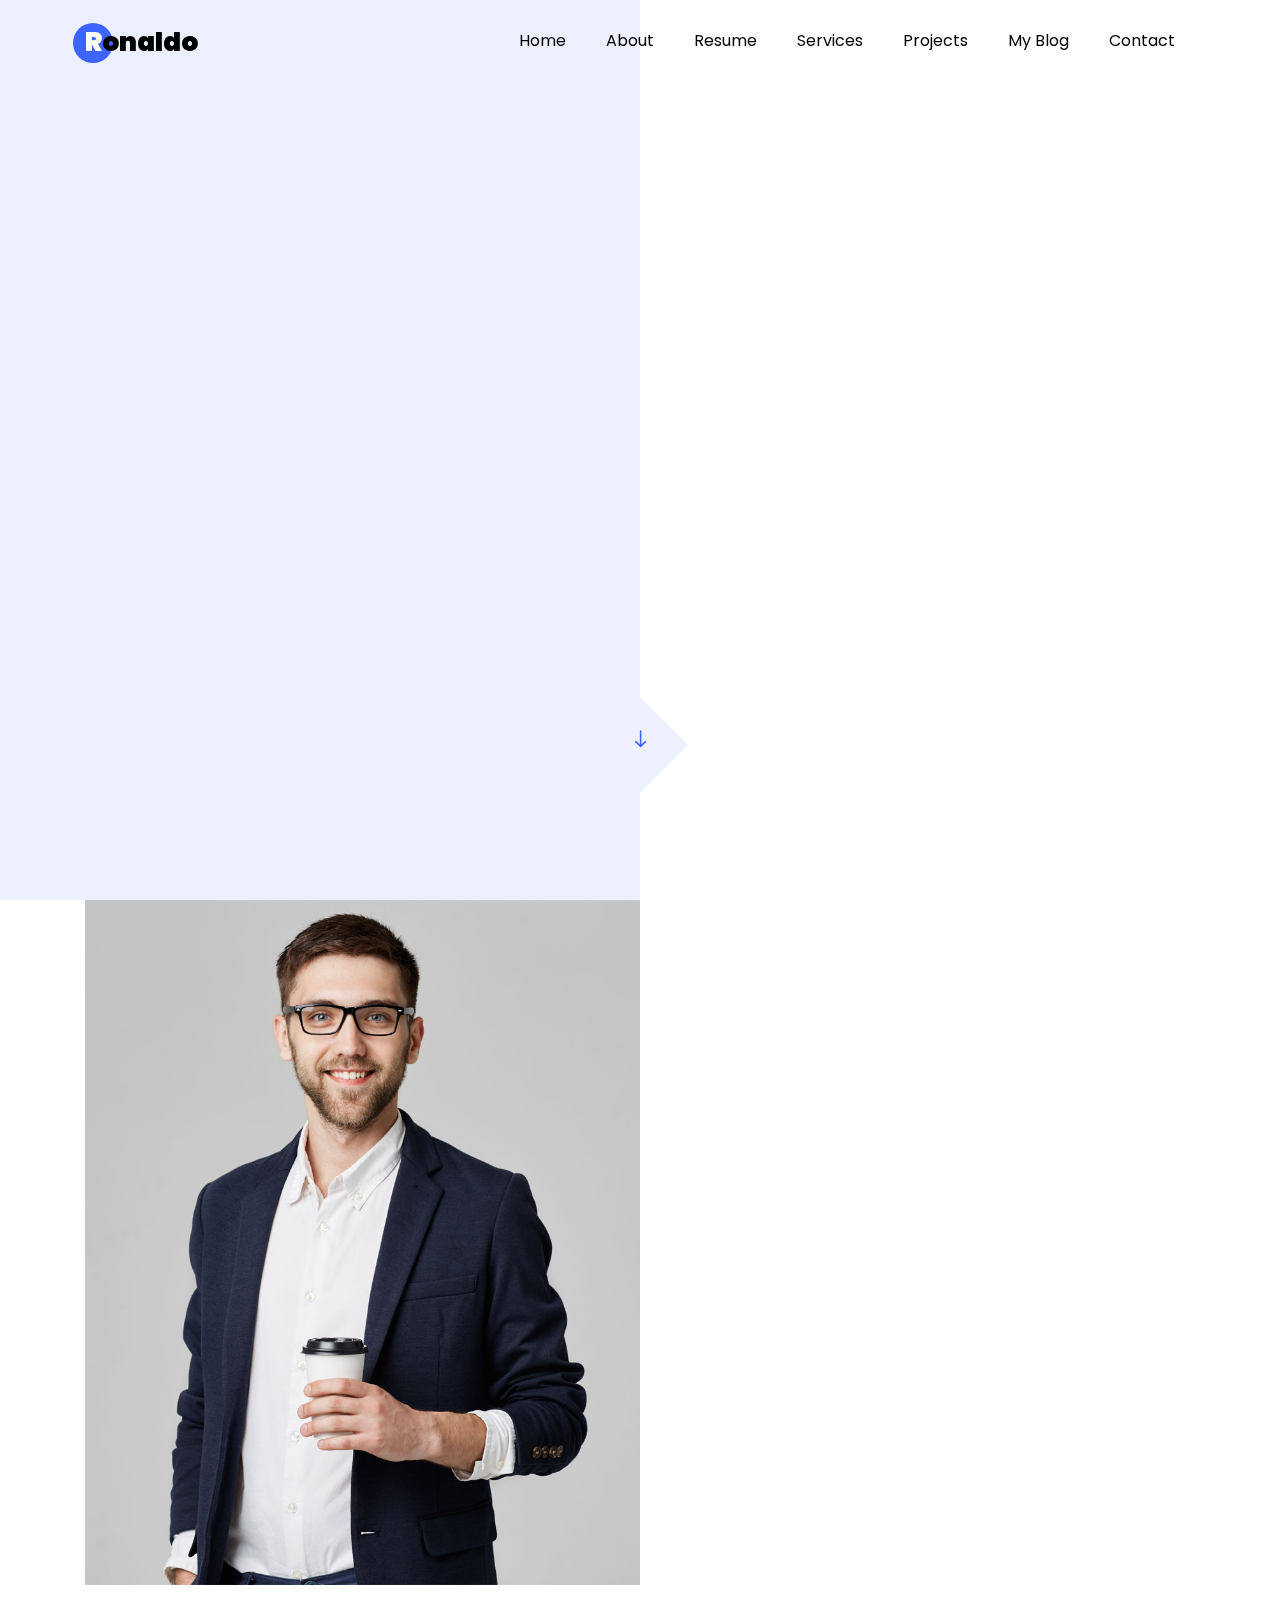
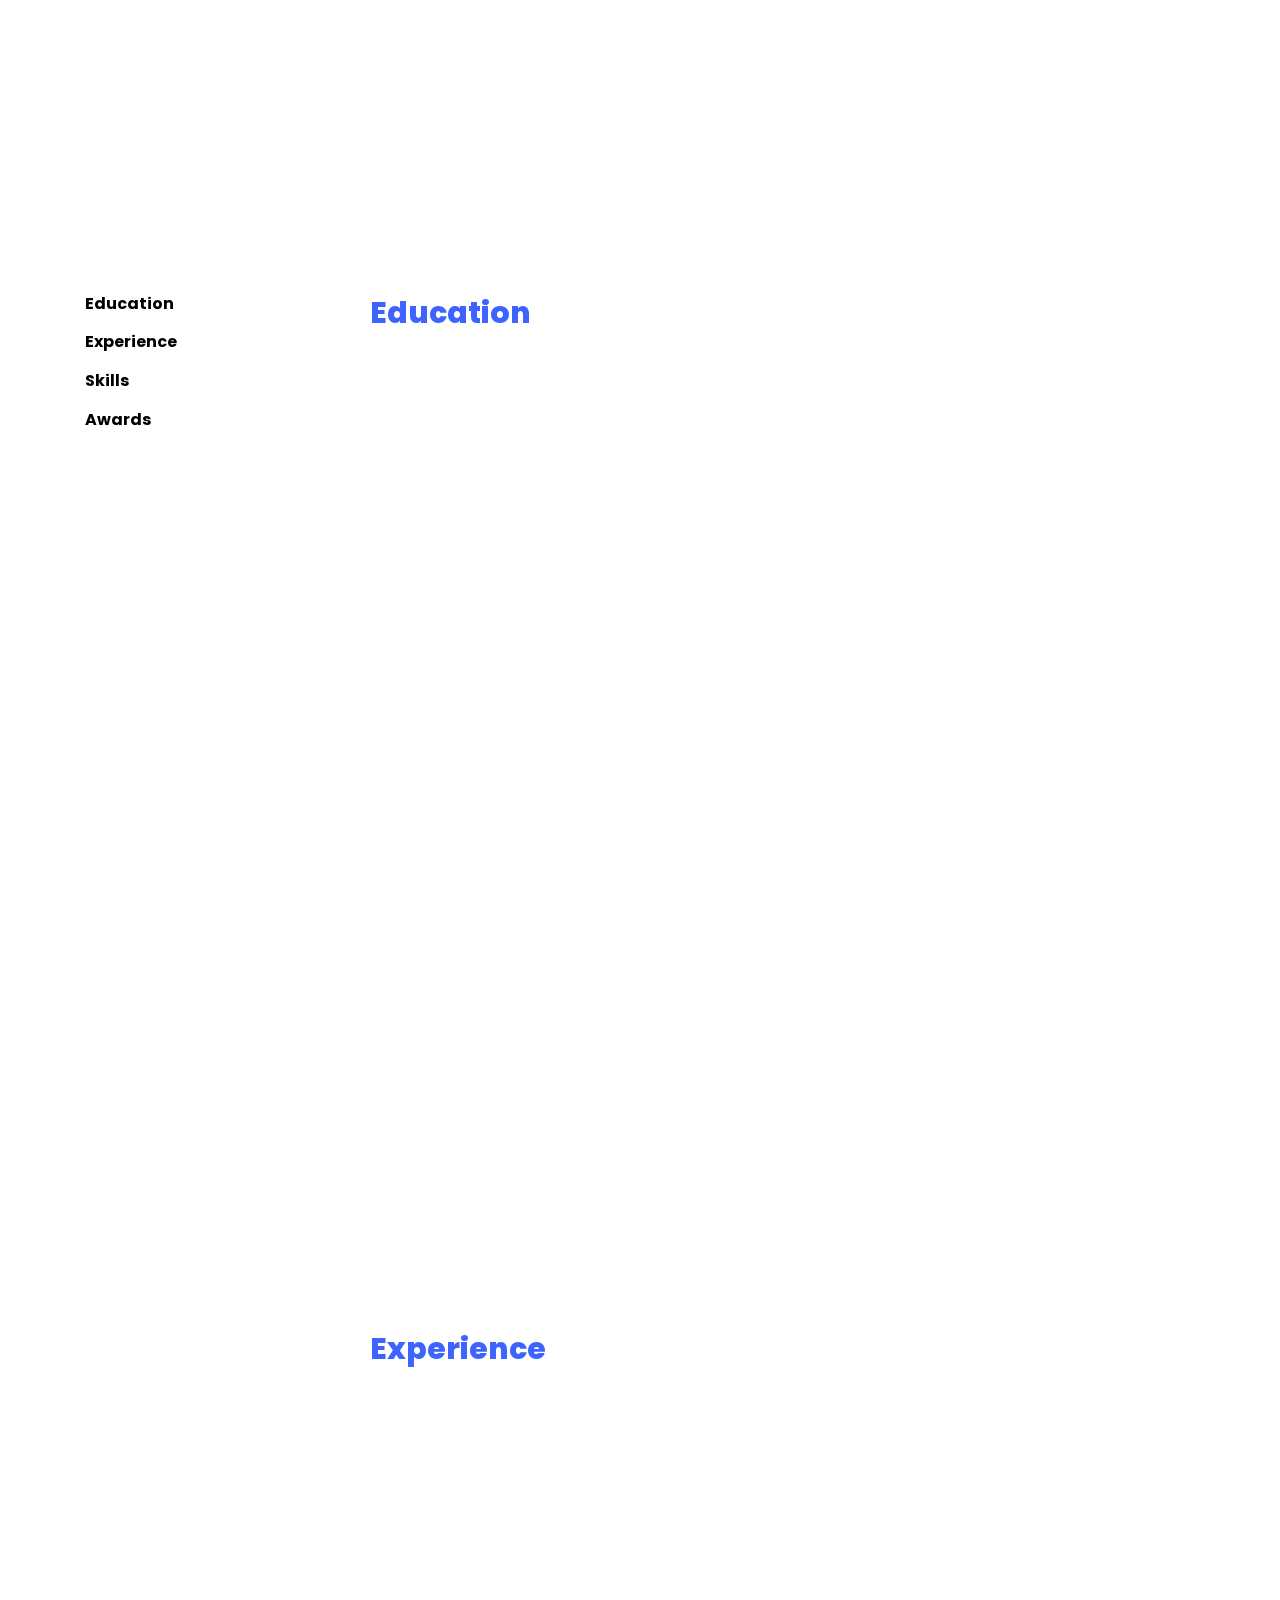
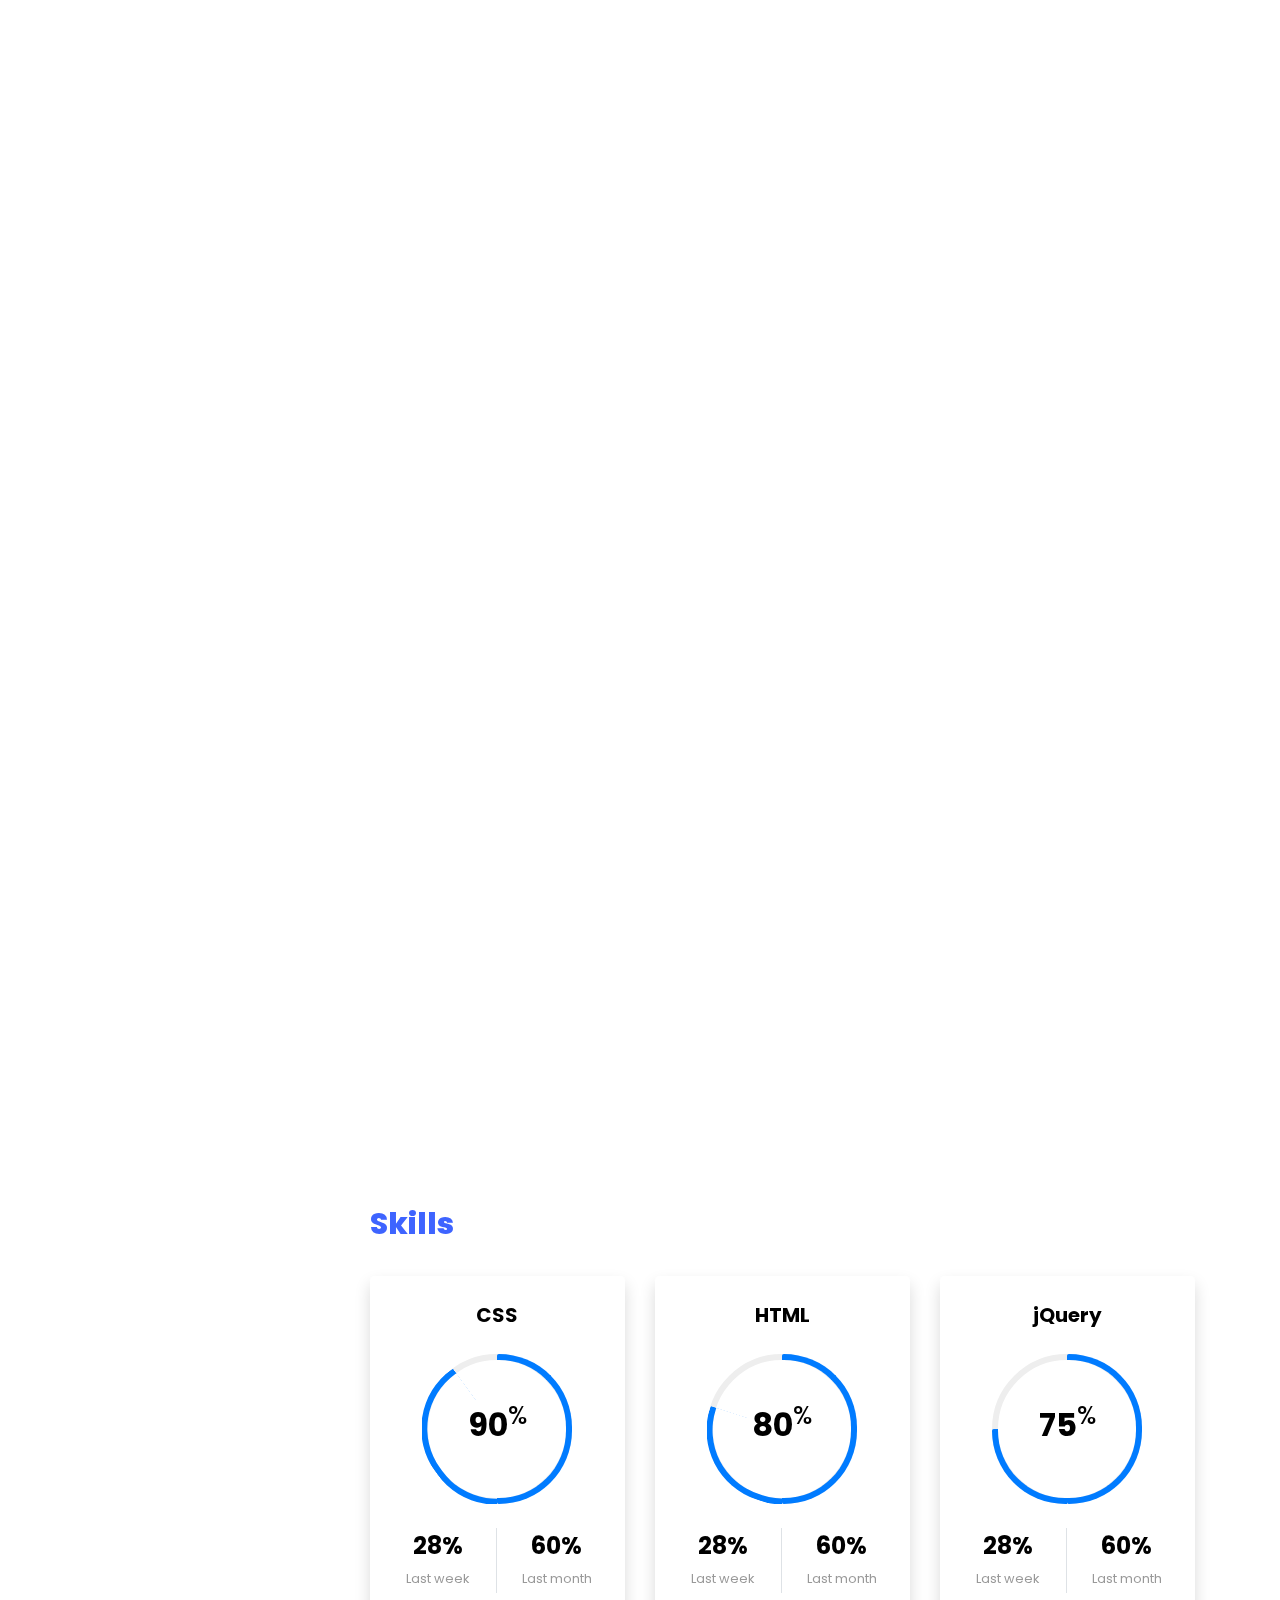
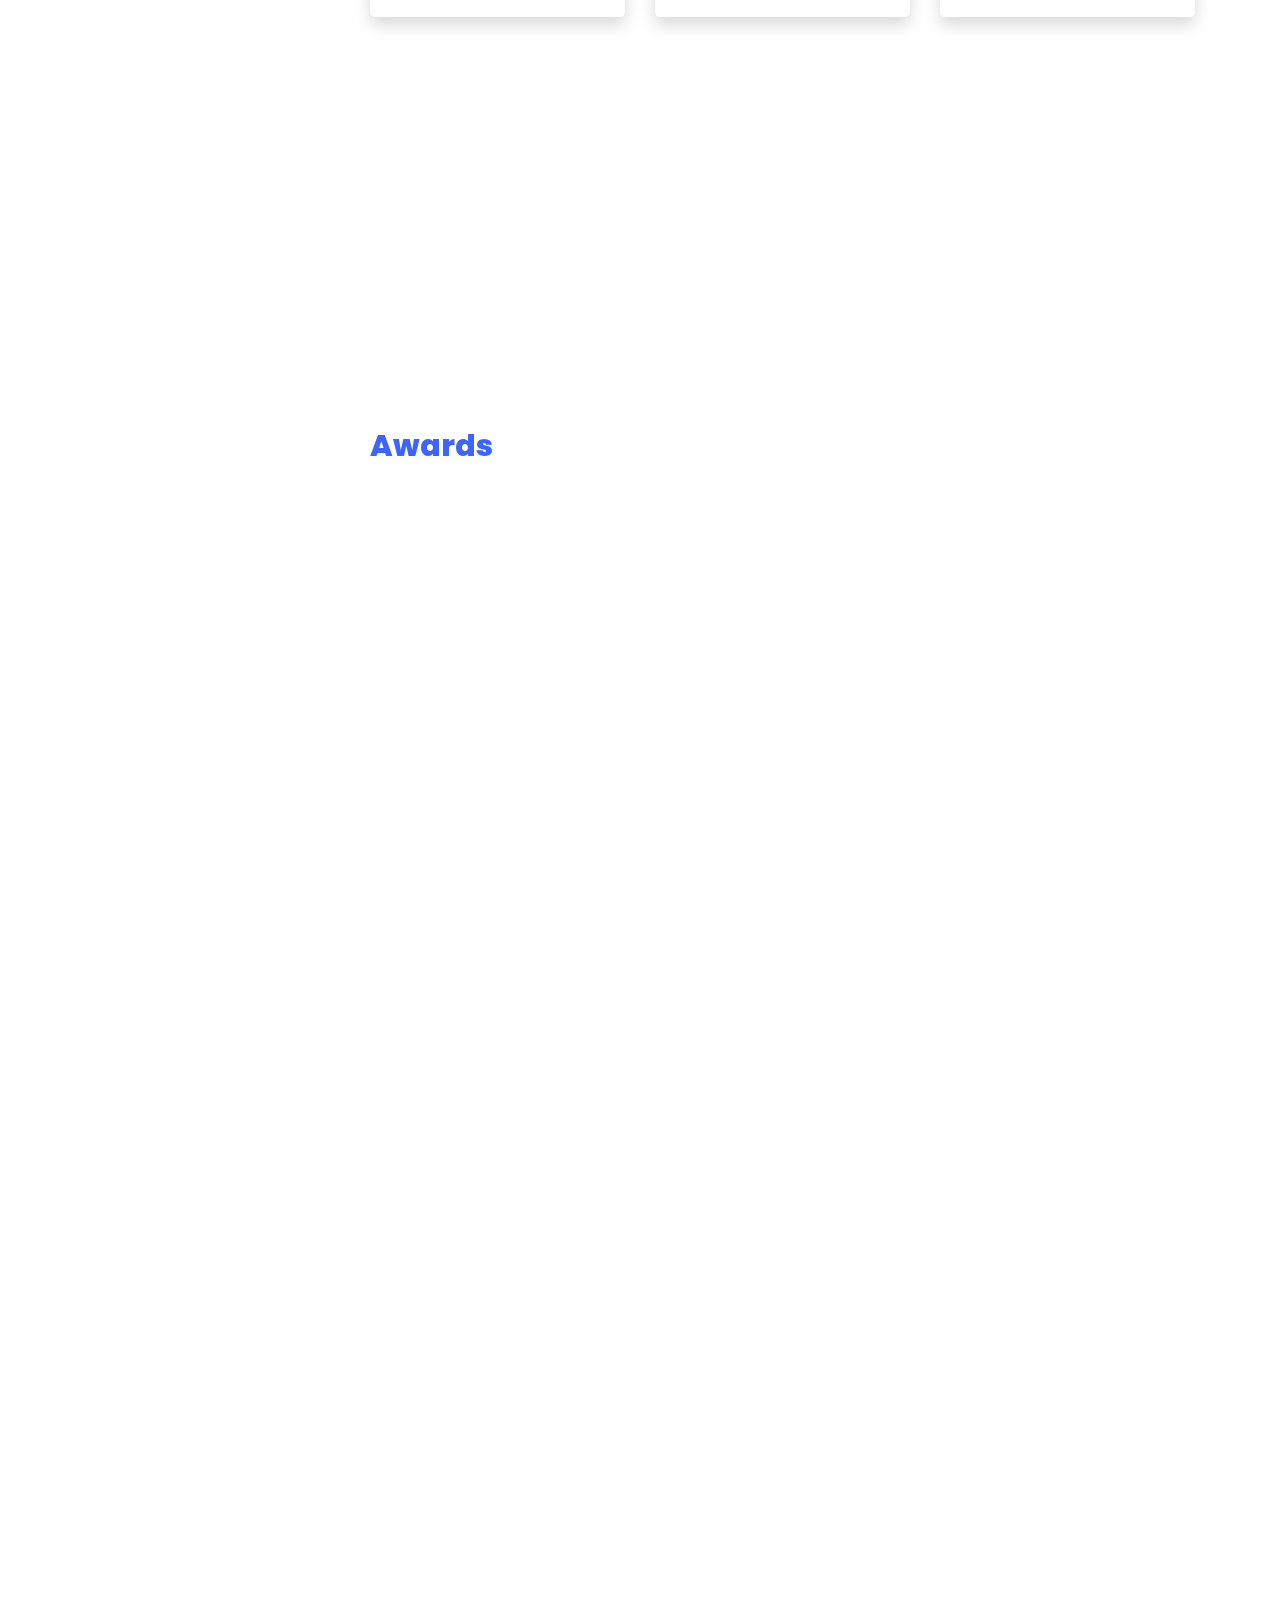
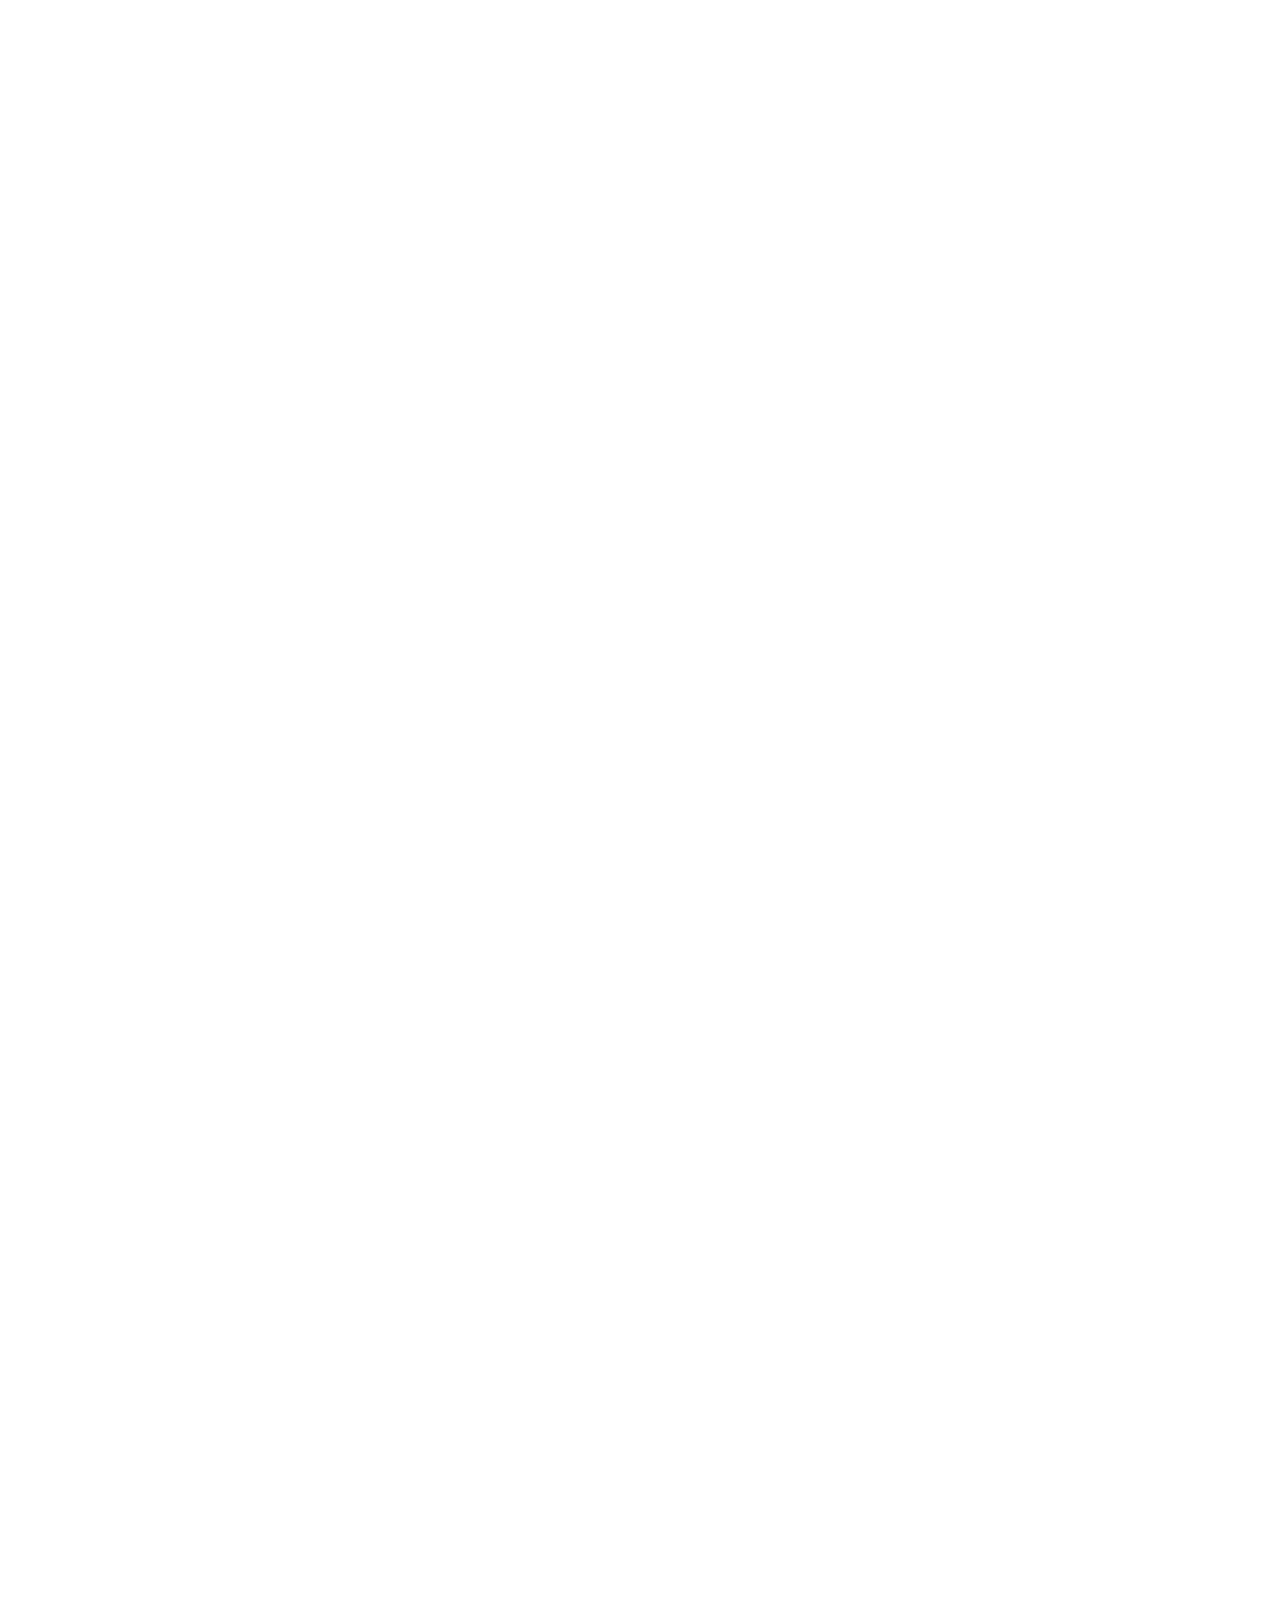
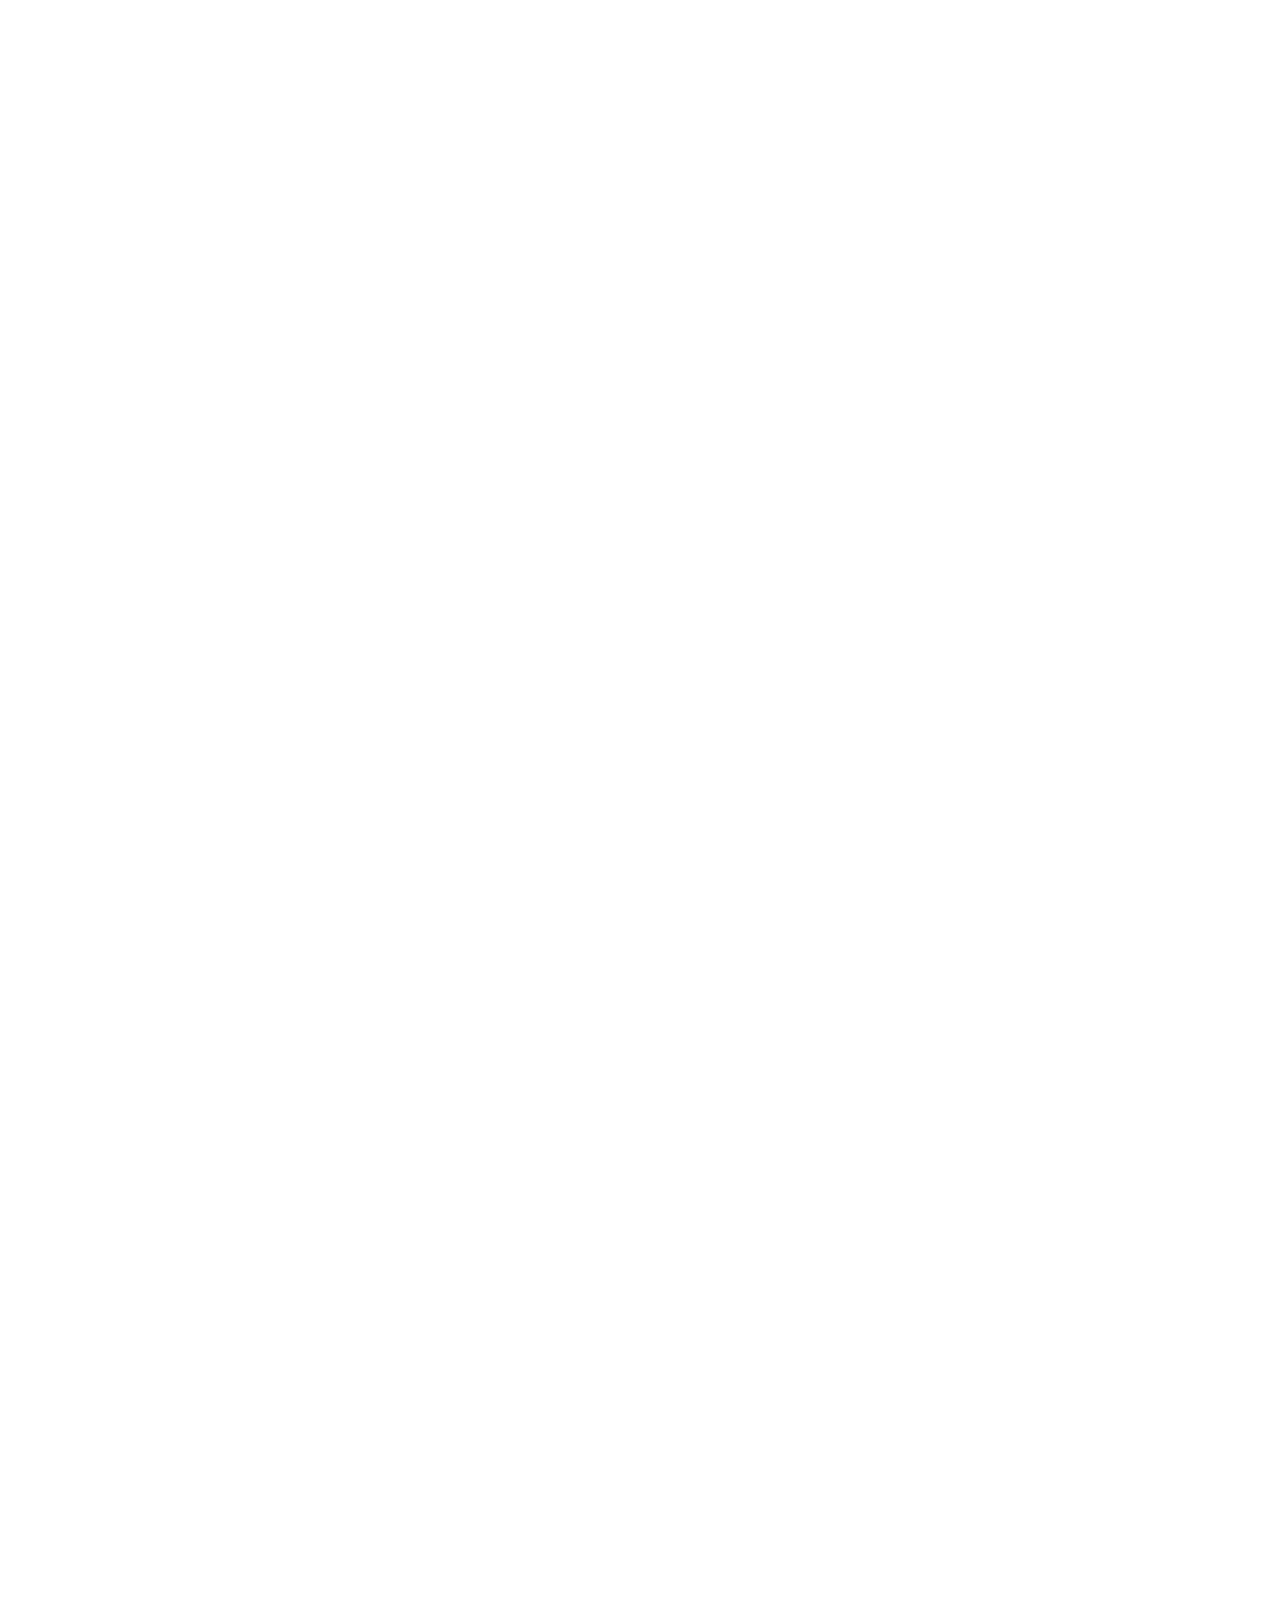
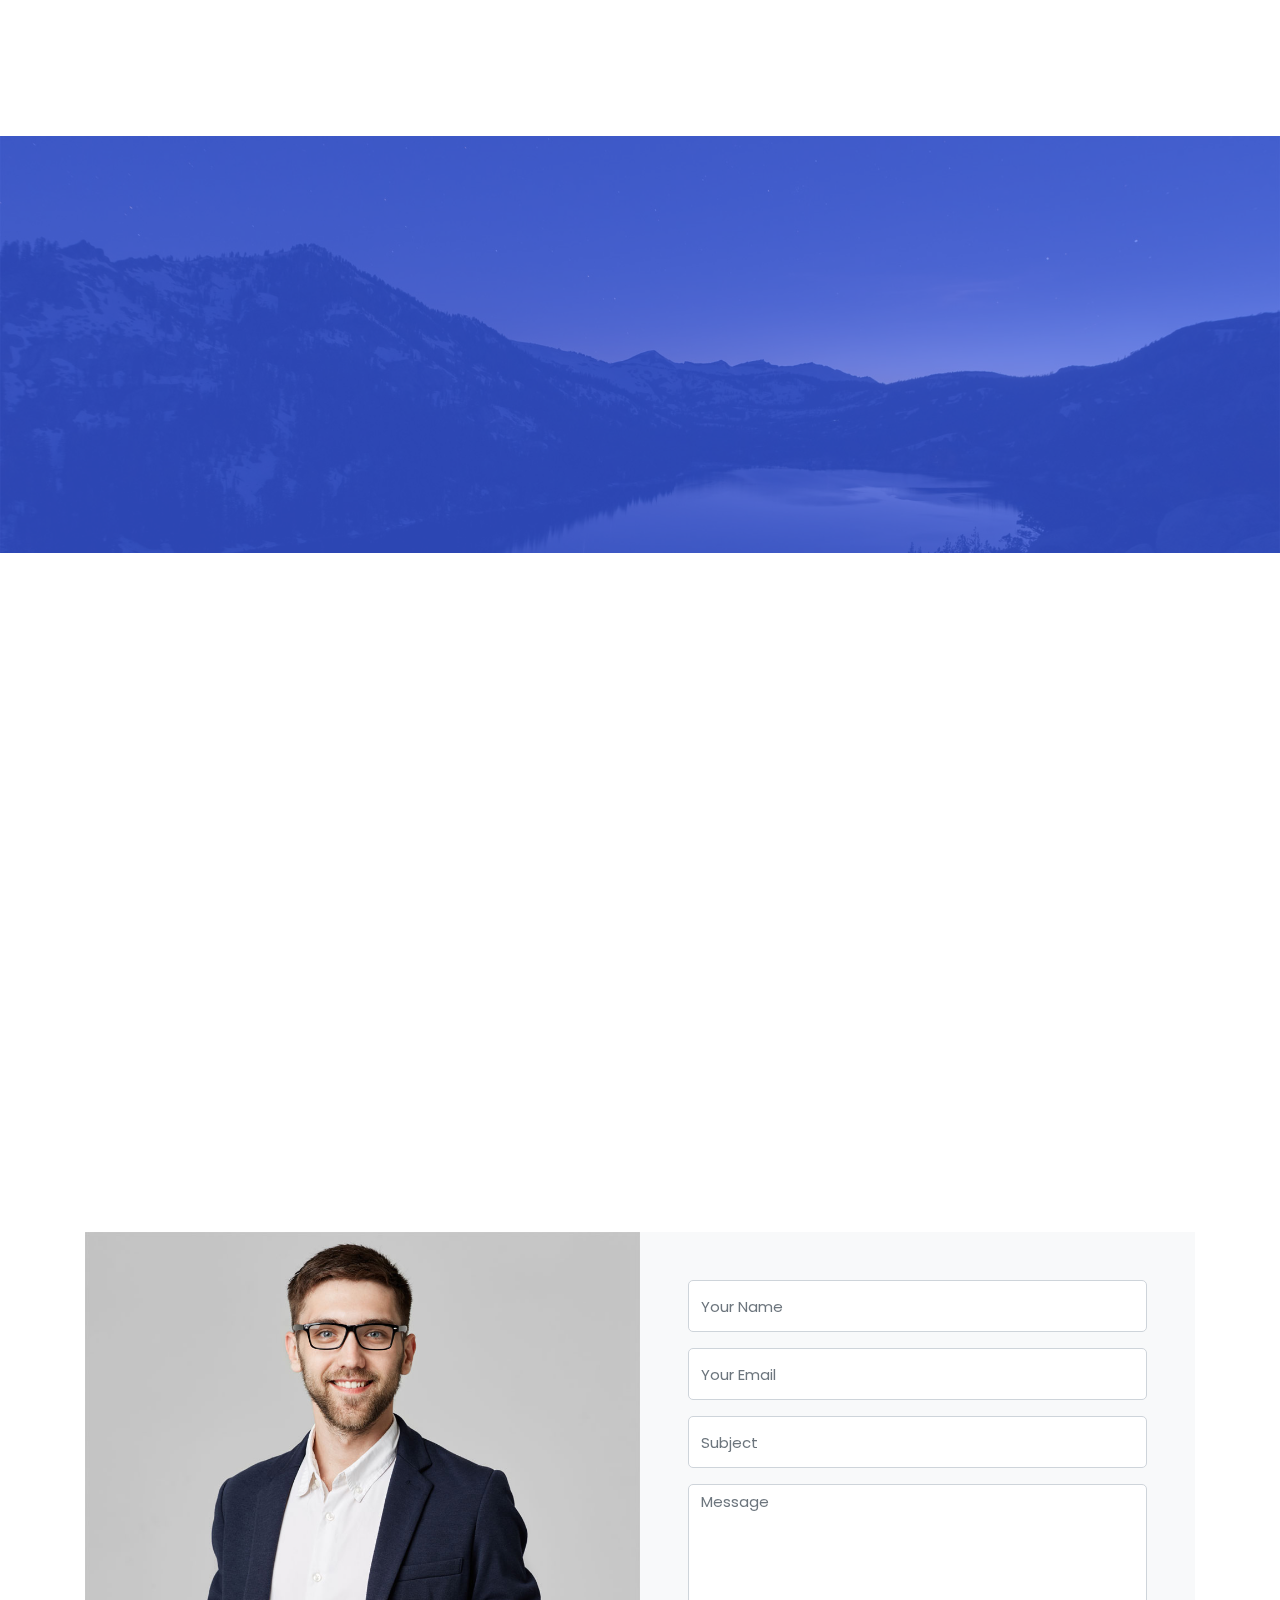
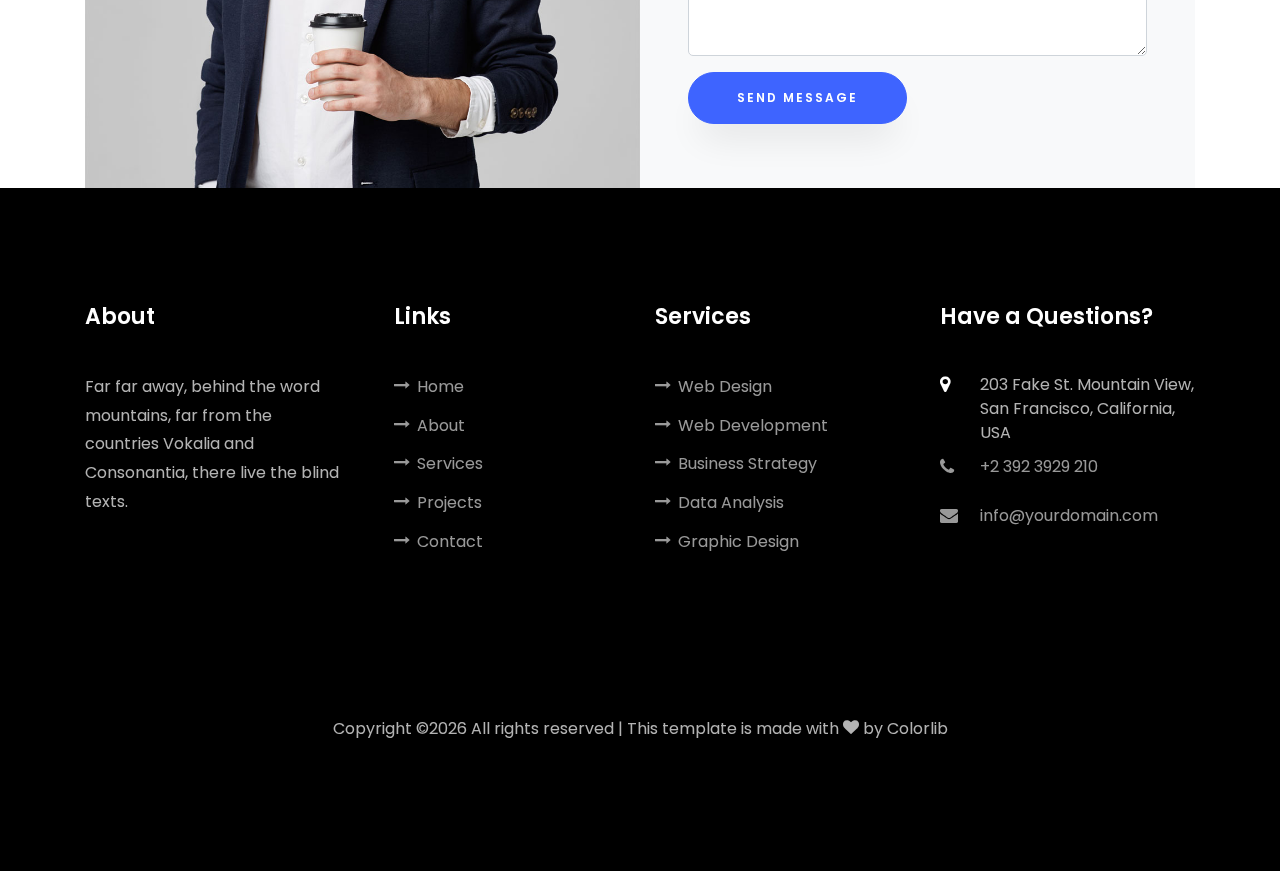
<file: ronaldo/index.html>
<!DOCTYPE html>
<html lang="en">
  <head>
    <title>Ronaldo - Free Bootstrap 4 Template by Colorlib</title>
    <meta charset="utf-8">
    <meta name="viewport" content="width=device-width, initial-scale=1, shrink-to-fit=no">
    
    <link href="https://fonts.googleapis.com/css?family=Poppins:100,200,300,400,500,600,700,800,900" rel="stylesheet">

    <link rel="stylesheet" href="css/open-iconic-bootstrap.min.css">
    <link rel="stylesheet" href="css/animate.css">
    
    <link rel="stylesheet" href="css/owl.carousel.min.css">
    <link rel="stylesheet" href="css/owl.theme.default.min.css">
    <link rel="stylesheet" href="css/magnific-popup.css">

    <link rel="stylesheet" href="css/aos.css">

    <link rel="stylesheet" href="css/ionicons.min.css">
    
    <link rel="stylesheet" href="css/flaticon.css">
    <link rel="stylesheet" href="css/icomoon.css">
    <link rel="stylesheet" href="css/style.css">
  </head>
  <body data-spy="scroll" data-target=".site-navbar-target" data-offset="300">
	  
	  
    <nav class="navbar navbar-expand-lg navbar-dark ftco_navbar ftco-navbar-light site-navbar-target" id="ftco-navbar">
	    <div class="container">
	      <a class="navbar-brand" href="index.html"><span>R</span>onaldo</a>
	      <button class="navbar-toggler js-fh5co-nav-toggle fh5co-nav-toggle" type="button" data-toggle="collapse" data-target="#ftco-nav" aria-controls="ftco-nav" aria-expanded="false" aria-label="Toggle navigation">
	        <span class="oi oi-menu"></span> Menu
	      </button>

	      <div class="collapse navbar-collapse" id="ftco-nav">
	        <ul class="navbar-nav nav ml-auto">
	          <li class="nav-item"><a href="#home-section" class="nav-link"><span>Home</span></a></li>
	          <li class="nav-item"><a href="#about-section" class="nav-link"><span>About</span></a></li>
	          <li class="nav-item"><a href="#resume-section" class="nav-link"><span>Resume</span></a></li>
	          <li class="nav-item"><a href="#services-section" class="nav-link"><span>Services</span></a></li>
	          <li class="nav-item"><a href="#projects-section" class="nav-link"><span>Projects</span></a></li>
	          <li class="nav-item"><a href="#blog-section" class="nav-link"><span>My Blog</span></a></li>
	          <li class="nav-item"><a href="#contact-section" class="nav-link"><span>Contact</span></a></li>
	        </ul>
	      </div>
	    </div>
	  </nav>
	  <section class="hero-wrap js-fullheight">
      <div class="overlay"></div>
      <div class="container">
        <div class="row no-gutters slider-text js-fullheight justify-content-center align-items-center">
          <div class="col-lg-8 col-md-6 ftco-animate d-flex align-items-center">
          	<div class="text text-center">
          		<span class="subheading">Hey! I am</span>
		  				<h1>Ronaldo Fredrickson</h1>
			  				<h2>I'm a 
								  <span
								     class="txt-rotate"
								     data-period="2000"
								     data-rotate='[ "Web Designer.", "Developer.", "Photographer.", "Marketer.", "Blogger" ]'></span>
								</h2>
							</div>
            </div>
          </div>
        </div>
      </div>
      <div class="mouse">
				<a href="#" class="mouse-icon">
					<div class="mouse-wheel"><span class="ion-ios-arrow-round-down"></span></div>
				</a>
			</div>
    </section>

    <section class="ftco-about img ftco-section ftco-no-pt ftco-no-pb" id="about-section">
    	<div class="container">
    		<div class="row d-flex no-gutters">
    			<div class="col-md-6 col-lg-6 d-flex">
    				<div class="img-about img d-flex align-items-stretch">
    					<div class="overlay"></div>
	    				<div class="img d-flex align-self-stretch align-items-center" style="background-image:url(images/about.jpg);">
	    				</div>
    				</div>
    			</div>
    			<div class="col-md-6 col-lg-6 pl-md-5 py-5">
    				<div class="row justify-content-start pb-3">
		          <div class="col-md-12 heading-section ftco-animate">
		          	<h1 class="big">About</h1>
		            <h2 class="mb-4">About Me</h2>
		            <p>A small river named Duden flows by their place and supplies it with the necessary regelialia.</p>
		            <ul class="about-info mt-4 px-md-0 px-2">
		            	<li class="d-flex"><span>Name:</span> <span>Ronaldo Fredrickson</span></li>
		            	<li class="d-flex"><span>Date of birth:</span> <span>November 28, 1989</span></li>
		            	<li class="d-flex"><span>Address:</span> <span>San Francisco CA 97987 USA</span></li>
		            	<li class="d-flex"><span>Zip code:</span> <span>1000</span></li>
		            	<li class="d-flex"><span>Email:</span> <span>ronaldo@gmail.com</span></li>
		            	<li class="d-flex"><span>Phone: </span> <span>+1-2234-5678-9-0</span></li>
		            </ul>
		          </div>
		        </div>
	          <div class="counter-wrap ftco-animate d-flex mt-md-3">
              <div class="text">
              	<p class="mb-4">
	                <span class="number" data-number="120">0</span>
	                <span>Project complete</span>
                </p>
                <p><a href="#" class="btn btn-primary py-3 px-3">Download CV</a></p>
              </div>
	          </div>
	        </div>
        </div>
    	</div>
    </section>

    <section class="ftco-section ftco-partner">
    	<div class="container">
    		<div class="row">
    			<div class="col-sm ftco-animate">
    				<a href="#" class="partner"><img src="images/partner-1.png" class="img-fluid" alt="Colorlib Template"></a>
    			</div>
    			<div class="col-sm ftco-animate">
    				<a href="#" class="partner"><img src="images/partner-2.png" class="img-fluid" alt="Colorlib Template"></a>
    			</div>
    			<div class="col-sm ftco-animate">
    				<a href="#" class="partner"><img src="images/partner-3.png" class="img-fluid" alt="Colorlib Template"></a>
    			</div>
    			<div class="col-sm ftco-animate">
    				<a href="#" class="partner"><img src="images/partner-4.png" class="img-fluid" alt="Colorlib Template"></a>
    			</div>
    			<div class="col-sm ftco-animate">
    				<a href="#" class="partner"><img src="images/partner-5.png" class="img-fluid" alt="Colorlib Template"></a>
    			</div>
    		</div>
    	</div>
    </section>

    <section class="ftco-section ftco-no-pb goto-here" id="resume-section">
    	<div class="container">
    		<div class="row">
    			<div class="col-md-3">
				    <nav id="navi">
					    <ul>
					      <li><a href="#page-1">Education</a></li>
					      <li><a href="#page-2">Experience</a></li>
					      <li><a href="#page-3">Skills</a></li>
					      <li><a href="#page-4">Awards</a></li>
					    </ul>
					  </nav>
					</div>
					<div class="col-md-9">
					  <div id="page-1" class= "page one">
					  	<h2 class="heading">Education</h2>
					    <div class="resume-wrap d-flex ftco-animate">
					    	<div class="icon d-flex align-items-center justify-content-center">
					    		<span class="flaticon-ideas"></span>
					    	</div>
					    	<div class="text pl-3">
		    					<span class="date">2014-2015</span>
		    					<h2>Bachelor of Science in Computer Science</h2>
		    					<span class="position">Cambridge University</span>
		    					<p>A small river named Duden flows by their place and supplies it with the necessary regelialia. It is a paradisematic country, in which roasted parts of sentences fly into your mouth.</p>
	    					</div>
	    				</div>
	    				<div class="resume-wrap d-flex ftco-animate">
	    					<div class="icon d-flex align-items-center justify-content-center">
					    		<span class="flaticon-ideas"></span>
					    	</div>
					    	<div class="text pl-3">
		    					<span class="date">2014-2015</span>
		    					<h2>Computer Processing Systems/Computer Software</h2>
		    					<span class="position">Cambridge University</span>
		    					<p>A small river named Duden flows by their place and supplies it with the necessary regelialia. It is a paradisematic country, in which roasted parts of sentences fly into your mouth.</p>
		    				</div>
	    				</div>
	    				<div class="resume-wrap d-flex ftco-animate">
	    					<div class="icon d-flex align-items-center justify-content-center">
					    		<span class="flaticon-ideas"></span>
					    	</div>
					    	<div class="text pl-3">
		    					<span class="date">2014-2015</span>
		    					<h2>Diploma in Computer</h2>
		    					<span class="position">Cambridge University</span>
		    					<p>A small river named Duden flows by their place and supplies it with the necessary regelialia. It is a paradisematic country, in which roasted parts of sentences fly into your mouth.</p>
		    				</div>
	    				</div>
	    				<div class="resume-wrap d-flex ftco-animate">
	    					<div class="icon d-flex align-items-center justify-content-center">
					    		<span class="flaticon-ideas"></span>
					    	</div>
					    	<div class="text pl-3">
		    					<span class="date">2014-2015</span>
		    					<h2>Art &amp; Creative Director</h2>
		    					<span class="position">Cambridge University</span>
		    					<p>A small river named Duden flows by their place and supplies it with the necessary regelialia. It is a paradisematic country, in which roasted parts of sentences fly into your mouth.</p>
		    				</div>
	    				</div>
					  </div>

					  <div id="page-2" class= "page two">
					  	<h2 class="heading">Experience</h2>
					    <div class="resume-wrap d-flex ftco-animate">
					    	<div class="icon d-flex align-items-center justify-content-center">
					    		<span class="flaticon-ideas"></span>
					    	</div>
					    	<div class="text pl-3">
		    					<span class="date">2014-2015</span>
		    					<h2>Software Developer</h2>
		    					<span class="position">Cambridge University</span>
		    					<p>A small river named Duden flows by their place and supplies it with the necessary regelialia. It is a paradisematic country, in which roasted parts of sentences fly into your mouth.</p>
		    				</div>
	    				</div>
	    				<div class="resume-wrap d-flex ftco-animate">
	    					<div class="icon d-flex align-items-center justify-content-center">
					    		<span class="flaticon-ideas"></span>
					    	</div>
					    	<div class="text pl-3">
		    					<span class="date">2014-2015</span>
		    					<h2>Web Designer</h2>
		    					<span class="position">Cambridge University</span>
		    					<p>A small river named Duden flows by their place and supplies it with the necessary regelialia. It is a paradisematic country, in which roasted parts of sentences fly into your mouth.</p>
		    				</div>
	    				</div>
	    				<div class="resume-wrap d-flex ftco-animate">
	    					<div class="icon d-flex align-items-center justify-content-center">
					    		<span class="flaticon-ideas"></span>
					    	</div>
					    	<div class="text pl-3">
		    					<span class="date">2014-2015</span>
		    					<h2>Web Marketing</h2>
		    					<span class="position">Cambridge University</span>
		    					<p>A small river named Duden flows by their place and supplies it with the necessary regelialia. It is a paradisematic country, in which roasted parts of sentences fly into your mouth.</p>
		    				</div>
	    				</div>
	    				<div class="resume-wrap d-flex ftco-animate">
	    					<div class="icon d-flex align-items-center justify-content-center">
					    		<span class="flaticon-ideas"></span>
					    	</div>
					    	<div class="text pl-3">
		    					<span class="date">2014-2015</span>
		    					<h2>Art &amp; Creative Director</h2>
		    					<span class="position">Side Tech</span>
		    					<p>A small river named Duden flows by their place and supplies it with the necessary regelialia. It is a paradisematic country, in which roasted parts of sentences fly into your mouth.</p>
		    				</div>
	    				</div>
	    				<div class="resume-wrap d-flex ftco-animate">
	    					<div class="icon d-flex align-items-center justify-content-center">
					    		<span class="flaticon-ideas"></span>
					    	</div>
					    	<div class="text pl-3">
		    					<span class="date">2014-2015</span>
		    					<h2>Wordpress Developer</h2>
		    					<span class="position">Cambridge University</span>
		    					<p>A small river named Duden flows by their place and supplies it with the necessary regelialia. It is a paradisematic country, in which roasted parts of sentences fly into your mouth.</p>
		    				</div>
	    				</div>
	    				<div class="resume-wrap d-flex ftco-animate">
	    					<div class="icon d-flex align-items-center justify-content-center">
					    		<span class="flaticon-ideas"></span>
					    	</div>
					    	<div class="text pl-3">
		    					<span class="date">2017-2018</span>
		    					<h2>UI/UX Designer</h2>
		    					<span class="position">Cambridge University</span>
		    					<p>A small river named Duden flows by their place and supplies it with the necessary regelialia. It is a paradisematic country, in which roasted parts of sentences fly into your mouth.</p>
		    				</div>
	    				</div>
					  </div>
					  <div id="page-3" class= "page three">
					  	<h2 class="heading">Skills</h2>
					  	<div class="row progress-circle mb-5">
					  		<div class="col-lg-4 mb-4">
						      <div class="bg-white rounded-lg shadow p-4">
						        <h2 class="h5 font-weight-bold text-center mb-4">CSS</h2>

						        <!-- Progress bar 1 -->
						        <div class="progress mx-auto" data-value='90'>
						          <span class="progress-left">
                        <span class="progress-bar border-primary"></span>
						          </span>
						          <span class="progress-right">
                        <span class="progress-bar border-primary"></span>
						          </span>
						          <div class="progress-value w-100 h-100 rounded-circle d-flex align-items-center justify-content-center">
						            <div class="h2 font-weight-bold">90<sup class="small">%</sup></div>
						          </div>
						        </div>
						        <!-- END -->

						        <!-- Demo info -->
						        <div class="row text-center mt-4">
						          <div class="col-6 border-right">
						            <div class="h4 font-weight-bold mb-0">28%</div><span class="small text-gray">Last week</span>
						          </div>
						          <div class="col-6">
						            <div class="h4 font-weight-bold mb-0">60%</div><span class="small text-gray">Last month</span>
						          </div>
						        </div>
						        <!-- END -->
						      </div>
						    </div>

						    <div class="col-lg-4 mb-4">
						      <div class="bg-white rounded-lg shadow p-4">
						        <h2 class="h5 font-weight-bold text-center mb-4">HTML</h2>

						        <!-- Progress bar 1 -->
						        <div class="progress mx-auto" data-value='80'>
						          <span class="progress-left">
                        <span class="progress-bar border-primary"></span>
						          </span>
						          <span class="progress-right">
                        <span class="progress-bar border-primary"></span>
						          </span>
						          <div class="progress-value w-100 h-100 rounded-circle d-flex align-items-center justify-content-center">
						            <div class="h2 font-weight-bold">80<sup class="small">%</sup></div>
						          </div>
						        </div>
						        <!-- END -->

						        <!-- Demo info -->
						        <div class="row text-center mt-4">
						          <div class="col-6 border-right">
						            <div class="h4 font-weight-bold mb-0">28%</div><span class="small text-gray">Last week</span>
						          </div>
						          <div class="col-6">
						            <div class="h4 font-weight-bold mb-0">60%</div><span class="small text-gray">Last month</span>
						          </div>
						        </div>
						        <!-- END -->
						      </div>
						    </div>

						    <div class="col-lg-4 mb-4">
						      <div class="bg-white rounded-lg shadow p-4">
						        <h2 class="h5 font-weight-bold text-center mb-4">jQuery</h2>

						        <!-- Progress bar 1 -->
						        <div class="progress mx-auto" data-value='75'>
						          <span class="progress-left">
                        <span class="progress-bar border-primary"></span>
						          </span>
						          <span class="progress-right">
                        <span class="progress-bar border-primary"></span>
						          </span>
						          <div class="progress-value w-100 h-100 rounded-circle d-flex align-items-center justify-content-center">
						            <div class="h2 font-weight-bold">75<sup class="small">%</sup></div>
						          </div>
						        </div>
						        <!-- END -->

						        <!-- Demo info -->
						        <div class="row text-center mt-4">
						          <div class="col-6 border-right">
						            <div class="h4 font-weight-bold mb-0">28%</div><span class="small text-gray">Last week</span>
						          </div>
						          <div class="col-6">
						            <div class="h4 font-weight-bold mb-0">60%</div><span class="small text-gray">Last month</span>
						          </div>
						        </div>
						        <!-- END -->
						      </div>
						    </div>
					  	</div>
					  	<div class="row">
					  		<div class="col-md-6 animate-box">
									<div class="progress-wrap ftco-animate">
										<h3>Photoshop</h3>
										<div class="progress">
										 	<div class="progress-bar color-1" role="progressbar" aria-valuenow="90"
										  	aria-valuemin="0" aria-valuemax="100" style="width:90%">
										    <span>90%</span>
										  	</div>
										</div>
									</div>
								</div>
								<div class="col-md-6 animate-box">
									<div class="progress-wrap ftco-animate">
										<h3>jQuery</h3>
										<div class="progress">
										 	<div class="progress-bar color-2" role="progressbar" aria-valuenow="85"
										  	aria-valuemin="0" aria-valuemax="100" style="width:85%">
										    <span>85%</span>
										  	</div>
										</div>
									</div>
								</div>
								<div class="col-md-6 animate-box">
									<div class="progress-wrap ftco-animate">
										<h3>HTML5</h3>
										<div class="progress">
										 	<div class="progress-bar color-3" role="progressbar" aria-valuenow="95"
										  	aria-valuemin="0" aria-valuemax="100" style="width:95%">
										    <span>95%</span>
										  	</div>
										</div>
									</div>
								</div>
								<div class="col-md-6 animate-box">
									<div class="progress-wrap ftco-animate">
										<h3>CSS3</h3>
										<div class="progress">
										 	<div class="progress-bar color-4" role="progressbar" aria-valuenow="90"
										  	aria-valuemin="0" aria-valuemax="100" style="width:90%">
										    <span>90%</span>
										  	</div>
										</div>
									</div>
								</div>
								<div class="col-md-6 animate-box">
									<div class="progress-wrap ftco-animate">
										<h3>WordPress</h3>
										<div class="progress">
										 	<div class="progress-bar color-5" role="progressbar" aria-valuenow="70"
										  	aria-valuemin="0" aria-valuemax="100" style="width:70%">
										    <span>70%</span>
										  	</div>
										</div>
									</div>
								</div>
								<div class="col-md-6 animate-box">
									<div class="progress-wrap ftco-animate">
										<h3>SEO</h3>
										<div class="progress">
										 	<div class="progress-bar color-6" role="progressbar" aria-valuenow="80"
										  	aria-valuemin="0" aria-valuemax="100" style="width:80%">
										    <span>80%</span>
										  	</div>
										</div>
									</div>
								</div>
					  	</div>
					  </div>
					  <div id="page-4" class= "page four">
					    <h2 class="heading">Awards</h2>
					    <div class="resume-wrap d-flex ftco-animate">
					    	<div class="icon d-flex align-items-center justify-content-center">
					    		<span class="flaticon-ideas"></span>
					    	</div>
					    	<div class="text pl-3">
		    					<span class="date">2014-2015</span>
		    					<h2>Top 10 Web Developer</h2>
		    					<span class="position">Cambridge University</span>
		    					<p>A small river named Duden flows by their place and supplies it with the necessary regelialia. It is a paradisematic country, in which roasted parts of sentences fly into your mouth.</p>
	    					</div>
	    				</div>
	    				<div class="resume-wrap d-flex ftco-animate">
	    					<div class="icon d-flex align-items-center justify-content-center">
					    		<span class="flaticon-ideas"></span>
					    	</div>
					    	<div class="text pl-3">
		    					<span class="date">2014-2015</span>
		    					<h2>Top 5 LeaderShip Exellence Winner</h2>
		    					<span class="position">Cambridge University</span>
		    					<p>A small river named Duden flows by their place and supplies it with the necessary regelialia. It is a paradisematic country, in which roasted parts of sentences fly into your mouth.</p>
		    				</div>
	    				</div>
	    				<div class="resume-wrap d-flex ftco-animate">
	    					<div class="icon d-flex align-items-center justify-content-center">
					    		<span class="flaticon-ideas"></span>
					    	</div>
					    	<div class="text pl-3">
		    					<span class="date">2014-2015</span>
		    					<h2>Top 4 Web Tester</h2>
		    					<span class="position">Cambridge University</span>
		    					<p>A small river named Duden flows by their place and supplies it with the necessary regelialia. It is a paradisematic country, in which roasted parts of sentences fly into your mouth.</p>
		    				</div>
	    				</div>
	    				<div class="resume-wrap d-flex ftco-animate">
	    					<div class="icon d-flex align-items-center justify-content-center">
					    		<span class="flaticon-ideas"></span>
					    	</div>
					    	<div class="text pl-3">
		    					<span class="date">2014-2015</span>
		    					<h2>Art &amp; Creative Director</h2>
		    					<span class="position">Cambridge University</span>
		    					<p>A small river named Duden flows by their place and supplies it with the necessary regelialia. It is a paradisematic country, in which roasted parts of sentences fly into your mouth.</p>
		    				</div>
	    				</div>
					  </div>
					</div>
			  </div>
    	</div>
    </section>

    <section class="ftco-section" id="services-section">
    	<div class="container-fluid px-md-5">
    		<div class="row justify-content-center py-5 mt-5">
          <div class="col-md-12 heading-section text-center ftco-animate">
          	<h1 class="big big-2">Services</h1>
            <h2 class="mb-4">Services</h2>
            <p>Far far away, behind the word mountains, far from the countries Vokalia and Consonantia</p>
          </div>
        </div>
    		<div class="row">
					<div class="col-md-4 text-center d-flex ftco-animate">
						<a href="#" class="services-1 shadow">
							<span class="icon">
								<i class="flaticon-analysis"></i>
							</span>
							<div class="desc">
								<h3 class="mb-5">Web Design</h3>
								<p>A small river named Duden flows by their place and supplies it with the necessary regelialia.</p>
							</div>
						</a>
					</div>
					<div class="col-md-4 text-center d-flex ftco-animate">
						<a href="#" class="services-1 shadow">
							<span class="icon">
								<i class="flaticon-flasks"></i>
							</span>
							<div class="desc">
								<h3 class="mb-5">Phtography</h3>
								<p>A small river named Duden flows by their place and supplies it with the necessary regelialia.</p>
							</div>
						</a>
					</div>
					<div class="col-md-4 text-center d-flex ftco-animate">
						<a href="#" class="services-1 shadow">
							<span class="icon">
								<i class="flaticon-ideas"></i>
							</span>
							<div class="desc">
								<h3 class="mb-5">Web Developer</h3>
								<p>A small river named Duden flows by their place and supplies it with the necessary regelialia.</p>
							</div>
						</a>
					</div>

					<div class="col-md-4 text-center d-flex ftco-animate">
						<a href="#" class="services-1 shadow">
							<span class="icon">
								<i class="flaticon-innovation"></i>
							</span>
							<div class="desc">
								<h3 class="mb-5">App Developing</h3>
								<p>A small river named Duden flows by their place and supplies it with the necessary regelialia.</p>
							</div>
						</a>
					</div>
					<div class="col-md-4 text-center d-flex ftco-animate">
						<a href="#" class="services-1 shadow">
							<span class="icon">
								<i class="flaticon-ux-design"></i>
							</span>
							<div class="desc">
								<h3 class="mb-5">Branding</h3>
								<p>A small river named Duden flows by their place and supplies it with the necessary regelialia.</p>
							</div>
						</a>
					</div>
					<div class="col-md-4 text-center d-flex ftco-animate">
						<a href="#" class="services-1 shadow">
							<span class="icon">
								<i class="flaticon-idea"></i>
							</span>
							<div class="desc">
								<h3 class="mb-5">Product Strategy</h3>
								<p>A small river named Duden flows by their place and supplies it with the necessary regelialia.</p>
							</div>
						</a>
					</div>
				</div>
    	</div>
    </section>
 

    <section class="ftco-section ftco-project" id="projects-section">
    	<div class="container-fluid px-md-0">
    		<div class="row no-gutters justify-content-center pb-5">
          <div class="col-md-12 heading-section text-center ftco-animate">
          	<h1 class="big big-2">Projects</h1>
            <h2 class="mb-4">Our Projects</h2>
            <p>Far far away, behind the word mountains, far from the countries Vokalia and Consonantia</p>
          </div>
        </div>
    		<div class="row no-gutters">
    			<div class="col-md-4">
    				<div class="project img ftco-animate d-flex justify-content-center align-items-center" style="background-image: url(images/work-1.jpg);">
    					<div class="overlay"></div>
	    				<div class="text text-center p-4">
	    					<h3><a href="#">Branding &amp; Illustration Design</a></h3>
	    					<span>Web Design</span>
	    				</div>
    				</div>
  				</div>
  				<div class="col-md-4">
    				<div class="project img ftco-animate d-flex justify-content-center align-items-center" style="background-image: url(images/work-2.jpg);">
    					<div class="overlay"></div>
	    				<div class="text text-center p-4">
	    					<h3><a href="#">Branding &amp; Illustration Design</a></h3>
	    					<span>Web Design</span>
	    				</div>
    				</div>
  				</div>

    			<div class="col-md-4">
    				<div class="project img ftco-animate d-flex justify-content-center align-items-center" style="background-image: url(images/work-3.jpg);">
    					<div class="overlay"></div>
	    				<div class="text text-center p-4">
	    					<h3><a href="#">Branding &amp; Illustration Design</a></h3>
	    					<span>Web Design</span>
	    				</div>
    				</div>
    			</div>
    			<div class="col-md-4">
    				<div class="project img ftco-animate d-flex justify-content-center align-items-center" style="background-image: url(images/work-4.jpg);">
    					<div class="overlay"></div>
	    				<div class="text text-center p-4">
	    					<h3><a href="#">Branding &amp; Illustration Design</a></h3>
	    					<span>Web Design</span>
	    				</div>
    				</div>
    			</div>
    			<div class="col-md-4">
    				<div class="project img ftco-animate d-flex justify-content-center align-items-center" style="background-image: url(images/work-5.jpg);">
    					<div class="overlay"></div>
	    				<div class="text text-center p-4">
	    					<h3><a href="#">Branding &amp; Illustration Design</a></h3>
	    					<span>Web Design</span>
	    				</div>
    				</div>
    			</div>
    			<div class="col-md-4">
    				<div class="project img ftco-animate d-flex justify-content-center align-items-center" style="background-image: url(images/work-6.jpg);">
    					<div class="overlay"></div>
	    				<div class="text text-center p-4">
	    					<h3><a href="#">Branding &amp; Illustration Design</a></h3>
	    					<span>Web Design</span>
	    				</div>
    				</div>
    			</div>
    		</div>
    	</div>
    </section>

    <section class="ftco-section ftco-no-pt ftco-no-pb ftco-counter img" id="section-counter">
    	<div class="container-fluid px-md-5">
				<div class="row d-md-flex align-items-center">
          <div class="col-md d-flex justify-content-center counter-wrap ftco-animate">
            <div class="block-18 shadow">
              <div class="text">
                <strong class="number" data-number="100">0</strong>
                <span>Awards</span>
              </div>
            </div>
          </div>
          <div class="col-md d-flex justify-content-center counter-wrap ftco-animate">
            <div class="block-18 shadow">
              <div class="text">
                <strong class="number" data-number="1200">0</strong>
                <span>Complete Projects</span>
              </div>
            </div>
          </div>
          <div class="col-md d-flex justify-content-center counter-wrap ftco-animate">
            <div class="block-18 shadow">
              <div class="text">
                <strong class="number" data-number="1200">0</strong>
                <span>Happy Customers</span>
              </div>
            </div>
          </div>
          <div class="col-md d-flex justify-content-center counter-wrap ftco-animate">
            <div class="block-18 shadow">
              <div class="text">
                <strong class="number" data-number="500">0</strong>
                <span>Cups of coffee</span>
              </div>
            </div>
          </div>
        </div>
      </div>
    </section>


    <section class="ftco-section" id="blog-section">
      <div class="container">
        <div class="row justify-content-center mb-5 pb-5">
          <div class="col-md-7 heading-section text-center ftco-animate">
            <h1 class="big big-2">Blog</h1>
            <h2 class="mb-4">Our Blog</h2>
            <p>Far far away, behind the word mountains, far from the countries Vokalia and Consonantia</p>
          </div>
        </div>
        <div class="row d-flex">
          <div class="col-md-4 d-flex ftco-animate">
          	<div class="blog-entry justify-content-end">
              <a href="single.html" class="block-20" style="background-image: url('images/image_1.jpg');">
              </a>
              <div class="text mt-3 float-right d-block">
                <h3 class="heading"><a href="single.html">Why Lead Generation is Key for Business Growth</a></h3>
                <div class="d-flex align-items-center mb-3 meta">
	                <p class="mb-0">
	                	<span class="mr-2">Sept. 12, 2019</span>
	                	<a href="#" class="mr-2">Admin</a>
	                	<a href="#" class="meta-chat"><span class="icon-chat"></span> 3</a>
	                </p>
                </div>
                <p>A small river named Duden flows by their place and supplies it with the necessary regelialia.</p>
              </div>
            </div>
          </div>
          <div class="col-md-4 d-flex ftco-animate">
          	<div class="blog-entry justify-content-end">
              <a href="single.html" class="block-20" style="background-image: url('images/image_2.jpg');">
              </a>
              <div class="text mt-3 float-right d-block">
                <h3 class="heading"><a href="single.html">Why Lead Generation is Key for Business Growth</a></h3>
                <div class="d-flex align-items-center mb-3 meta">
	                <p class="mb-0">
	                	<span class="mr-2">Sept. 12, 2019</span>
	                	<a href="#" class="mr-2">Admin</a>
	                	<a href="#" class="meta-chat"><span class="icon-chat"></span> 3</a>
	                </p>
                </div>
                <p>A small river named Duden flows by their place and supplies it with the necessary regelialia.</p>
              </div>
            </div>
          </div>
          <div class="col-md-4 d-flex ftco-animate">
          	<div class="blog-entry">
              <a href="single.html" class="block-20" style="background-image: url('images/image_3.jpg');">
              </a>
              <div class="text mt-3 float-right d-block">
                <h3 class="heading"><a href="single.html">Why Lead Generation is Key for Business Growth</a></h3>
                <div class="d-flex align-items-center mb-3 meta">
	                <p class="mb-0">
	                	<span class="mr-2">Sept. 12, 2019</span>
	                	<a href="#" class="mr-2">Admin</a>
	                	<a href="#" class="meta-chat"><span class="icon-chat"></span> 3</a>
	                </p>
                </div>
                <p>A small river named Duden flows by their place and supplies it with the necessary regelialia.</p>
              </div>
            </div>
          </div>
        </div>
      </div>
    </section>

    <section class="ftco-section ftco-hireme img" style="background-image: url(images/bg_1.jpg)">
    	<div class="overlay"></div>
			<div class="container">
				<div class="row justify-content-center">
					<div class="col-md-7 ftco-animate text-center">
						<h2>I'm <span>Available</span> for freelancing</h2>
						<p>A small river named Duden flows by their place and supplies it with the necessary regelialia.</p>
						<p class="mb-0"><a href="#" class="btn btn-primary py-3 px-5">Hire me</a></p>
					</div>
				</div>
			</div>
		</section>

    <section class="ftco-section contact-section ftco-no-pb" id="contact-section">
      <div class="container">
      	<div class="row justify-content-center mb-5 pb-3">
          <div class="col-md-7 heading-section text-center ftco-animate">
            <h1 class="big big-2">Contact</h1>
            <h2 class="mb-4">Contact Me</h2>
            <p>Far far away, behind the word mountains, far from the countries Vokalia and Consonantia</p>
          </div>
        </div>

        <div class="row d-flex contact-info mb-5">
          <div class="col-md-6 col-lg-3 d-flex ftco-animate">
          	<div class="align-self-stretch box text-center p-4 shadow">
          		<div class="icon d-flex align-items-center justify-content-center">
          			<span class="icon-map-signs"></span>
          		</div>
          		<div>
	          		<h3 class="mb-4">Address</h3>
		            <p>198 West 21th Street, Suite 721 New York NY 10016</p>
		          </div>
	          </div>
          </div>
          <div class="col-md-6 col-lg-3 d-flex ftco-animate">
          	<div class="align-self-stretch box text-center p-4 shadow">
          		<div class="icon d-flex align-items-center justify-content-center">
          			<span class="icon-phone2"></span>
          		</div>
          		<div>
	          		<h3 class="mb-4">Contact Number</h3>
		            <p><a href="tel://1234567920">+ 1235 2355 98</a></p>
	            </div>
	          </div>
          </div>
          <div class="col-md-6 col-lg-3 d-flex ftco-animate">
          	<div class="align-self-stretch box text-center p-4 shadow">
          		<div class="icon d-flex align-items-center justify-content-center">
          			<span class="icon-paper-plane"></span>
          		</div>
          		<div>
	          		<h3 class="mb-4">Email Address</h3>
		            <p><a href="mailto:info@yoursite.com">info@yoursite.com</a></p>
		          </div>
	          </div>
          </div>
          <div class="col-md-6 col-lg-3 d-flex ftco-animate">
          	<div class="align-self-stretch box text-center p-4 shadow">
          		<div class="icon d-flex align-items-center justify-content-center">
          			<span class="icon-globe"></span>
          		</div>
          		<div>
	          		<h3 class="mb-4">Website</h3>
		            <p><a href="#">yoursite.com</a></p>
	            </div>
	          </div>
          </div>
        </div>

        <div class="row no-gutters block-9">
          <div class="col-md-6 order-md-last d-flex">
            <form action="#" class="bg-light p-4 p-md-5 contact-form">
              <div class="form-group">
                <input type="text" class="form-control" placeholder="Your Name">
              </div>
              <div class="form-group">
                <input type="text" class="form-control" placeholder="Your Email">
              </div>
              <div class="form-group">
                <input type="text" class="form-control" placeholder="Subject">
              </div>
              <div class="form-group">
                <textarea name="" id="" cols="30" rows="7" class="form-control" placeholder="Message"></textarea>
              </div>
              <div class="form-group">
                <input type="submit" value="Send Message" class="btn btn-primary py-3 px-5">
              </div>
            </form>
          
          </div>

          <div class="col-md-6 d-flex">
          	<div class="img" style="background-image: url(images/about.jpg);"></div>
          </div>
        </div>
      </div>
    </section>
		

    <footer class="ftco-footer ftco-section">
      <div class="container">
        <div class="row mb-5">
          <div class="col-md">
            <div class="ftco-footer-widget mb-4">
              <h2 class="ftco-heading-2">About</h2>
              <p>Far far away, behind the word mountains, far from the countries Vokalia and Consonantia, there live the blind texts.</p>
              <ul class="ftco-footer-social list-unstyled float-md-left float-lft mt-5">
                <li class="ftco-animate"><a href="#"><span class="icon-twitter"></span></a></li>
                <li class="ftco-animate"><a href="#"><span class="icon-facebook"></span></a></li>
                <li class="ftco-animate"><a href="#"><span class="icon-instagram"></span></a></li>
              </ul>
            </div>
          </div>
          <div class="col-md">
            <div class="ftco-footer-widget mb-4 ml-md-4">
              <h2 class="ftco-heading-2">Links</h2>
              <ul class="list-unstyled">
                <li><a href="#"><span class="icon-long-arrow-right mr-2"></span>Home</a></li>
                <li><a href="#"><span class="icon-long-arrow-right mr-2"></span>About</a></li>
                <li><a href="#"><span class="icon-long-arrow-right mr-2"></span>Services</a></li>
                <li><a href="#"><span class="icon-long-arrow-right mr-2"></span>Projects</a></li>
                <li><a href="#"><span class="icon-long-arrow-right mr-2"></span>Contact</a></li>
              </ul>
            </div>
          </div>
          <div class="col-md">
             <div class="ftco-footer-widget mb-4">
              <h2 class="ftco-heading-2">Services</h2>
              <ul class="list-unstyled">
                <li><a href="#"><span class="icon-long-arrow-right mr-2"></span>Web Design</a></li>
                <li><a href="#"><span class="icon-long-arrow-right mr-2"></span>Web Development</a></li>
                <li><a href="#"><span class="icon-long-arrow-right mr-2"></span>Business Strategy</a></li>
                <li><a href="#"><span class="icon-long-arrow-right mr-2"></span>Data Analysis</a></li>
                <li><a href="#"><span class="icon-long-arrow-right mr-2"></span>Graphic Design</a></li>
              </ul>
            </div>
          </div>
          <div class="col-md">
            <div class="ftco-footer-widget mb-4">
            	<h2 class="ftco-heading-2">Have a Questions?</h2>
            	<div class="block-23 mb-3">
	              <ul>
	                <li><span class="icon icon-map-marker"></span><span class="text">203 Fake St. Mountain View, San Francisco, California, USA</span></li>
	                <li><a href="#"><span class="icon icon-phone"></span><span class="text">+2 392 3929 210</span></a></li>
	                <li><a href="#"><span class="icon icon-envelope"></span><span class="text">info@yourdomain.com</span></a></li>
	              </ul>
	            </div>
            </div>
          </div>
        </div>
        <div class="row">
          <div class="col-md-12 text-center">

            <p><!-- Link back to Colorlib can't be removed. Template is licensed under CC BY 3.0. -->
  Copyright &copy;<script>document.write(new Date().getFullYear());</script> All rights reserved | This template is made with <i class="icon-heart color-danger" aria-hidden="true"></i> by <a href="https://colorlib.com" target="_blank">Colorlib</a>
  <!-- Link back to Colorlib can't be removed. Template is licensed under CC BY 3.0. --></p>
          </div>
        </div>
      </div>
    </footer>
    
  

  <!-- loader -->
  <div id="ftco-loader" class="show fullscreen"><svg class="circular" width="48px" height="48px"><circle class="path-bg" cx="24" cy="24" r="22" fill="none" stroke-width="4" stroke="#eeeeee"/><circle class="path" cx="24" cy="24" r="22" fill="none" stroke-width="4" stroke-miterlimit="10" stroke="#F96D00"/></svg></div>


  <script src="js/jquery.min.js"></script>
  <script src="js/jquery-migrate-3.0.1.min.js"></script>
  <script src="js/popper.min.js"></script>
  <script src="js/bootstrap.min.js"></script>
  <script src="js/jquery.easing.1.3.js"></script>
  <script src="js/jquery.waypoints.min.js"></script>
  <script src="js/jquery.stellar.min.js"></script>
  <script src="js/owl.carousel.min.js"></script>
  <script src="js/jquery.magnific-popup.min.js"></script>
  <script src="js/aos.js"></script>
  <script src="js/jquery.animateNumber.min.js"></script>
  <script src="js/scrollax.min.js"></script>
  
  <script src="js/main.js"></script>
    
  </body>
</html>
</file>
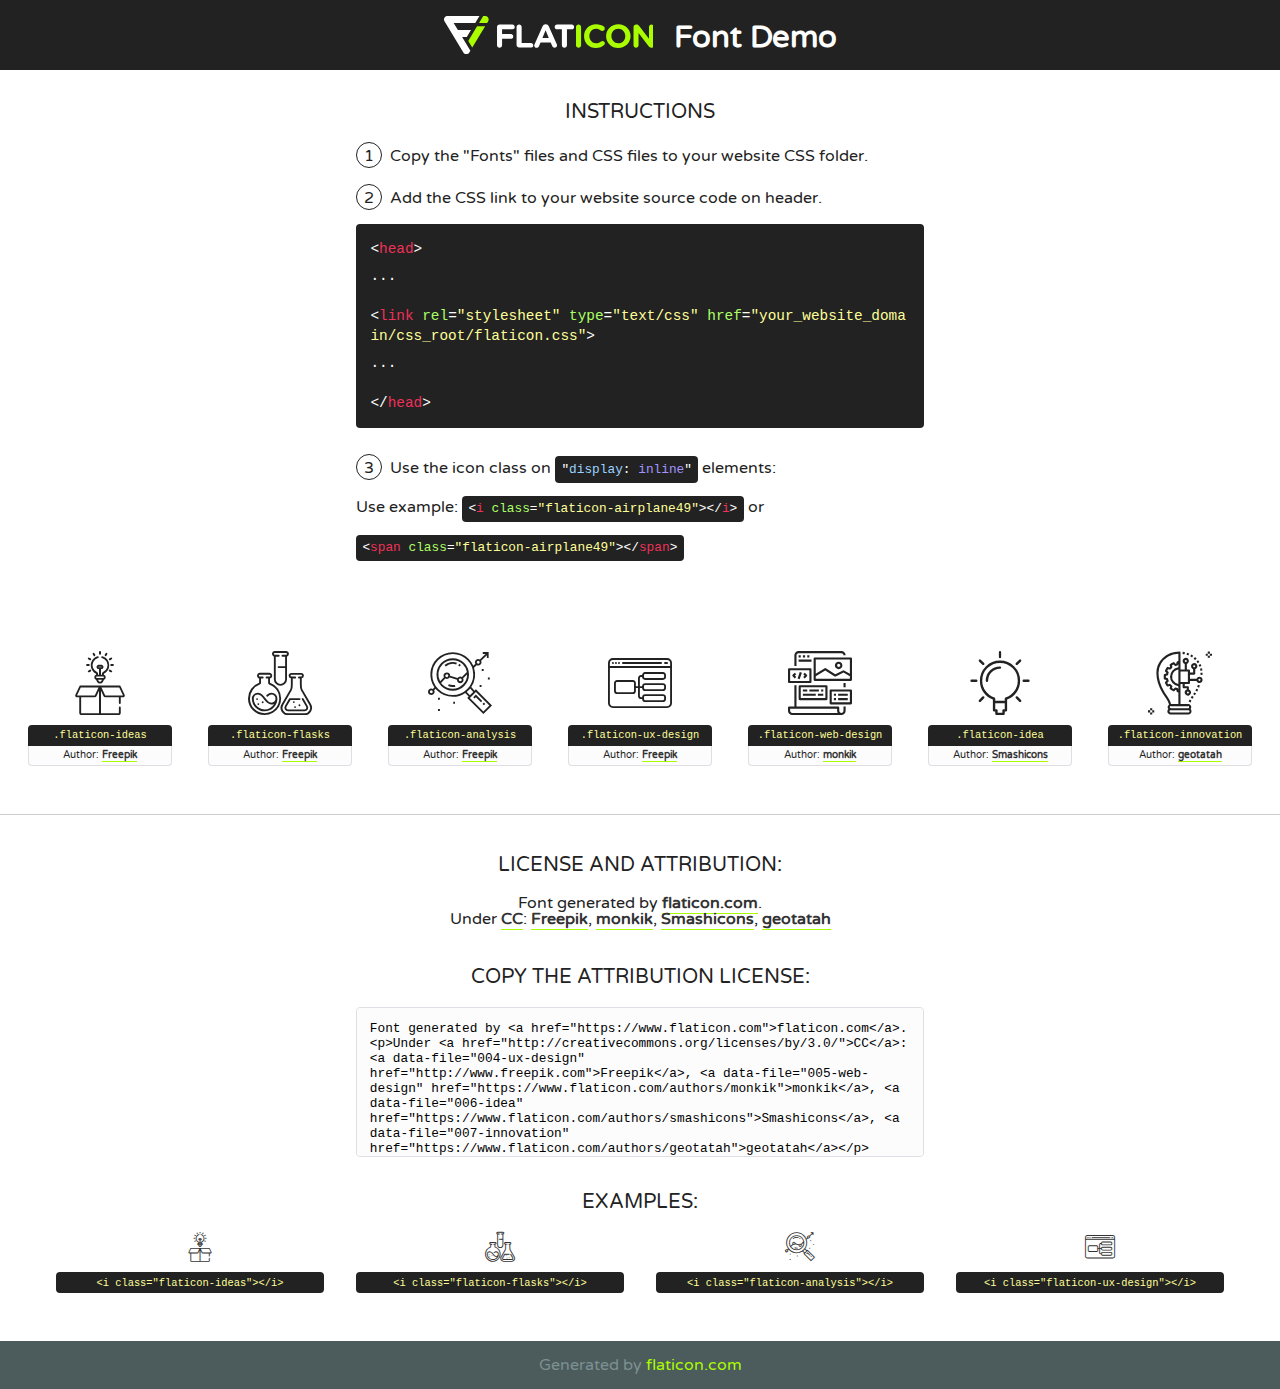
<file: fonts/flaticon/font/flaticon.html>
<!DOCTYPE html>
<!--
  Flaticon icon font: Flaticon
  Creation date: 20/03/2019 02:18
-->
<html>
<!DOCTYPE html>
<html>

<head>
    <title>Flaticon WebFont</title>
    <link href="http://fonts.googleapis.com/css?family=Varela+Round" rel="stylesheet" type="text/css" />
    <link rel="stylesheet" type="text/css" href="flaticon.css">
    <meta charset="UTF-8">
    <style>
    html, body, div, span, applet, object, iframe,
    h1, h2, h3, h4, h5, h6, p, blockquote, pre,
    a, abbr, acronym, address, big, cite, code,
    del, dfn, em, img, ins, kbd, q, s, samp,
    small, strike, strong, sub, sup, tt, var,
    b, u, i, center,
    dl, dt, dd, ol, ul, li,
    fieldset, form, label, legend,
    table, caption, tbody, tfoot, thead, tr, th, td,
    article, aside, canvas, details, embed, 
    figure, figcaption, footer, header, hgroup, 
    menu, nav, output, ruby, section, summary,
    time, mark, audio, video {
        margin: 0;
        padding: 0;
        border: 0;
        font-size: 100%;
        font: inherit;
        vertical-align: baseline;
    }
    /* HTML5 display-role reset for older browsers */
    article, aside, details, figcaption, figure, 
    footer, header, hgroup, menu, nav, section {
        display: block;
    }
    body {
        line-height: 1;
    }
    ol, ul {
        list-style: none;
    }
    blockquote, q {
        quotes: none;
    }
    blockquote:before, blockquote:after,
    q:before, q:after {
        content: '';
        content: none;
    }
    table {
        border-collapse: collapse;
        border-spacing: 0;
    }
    body {
        font-family: 'Varela Round', Helvetica, Arial, sans-serif;
        font-size: 16px;
        color: #222;
    }
    a {
        color: #333;
        border-bottom: 1px solid #a9fd00;
        font-weight: bold;
        text-decoration: none;
    }
    * {
        -moz-box-sizing: border-box;
        -webkit-box-sizing: border-box;
        box-sizing: border-box;
        margin: 0;
        padding: 0;
    }
    [class^="flaticon-"]:before, [class*=" flaticon-"]:before, [class^="flaticon-"]:after, [class*=" flaticon-"]:after {
        font-family: Flaticon;
        font-size: 30px;
        font-style: normal;
        margin-left: 20px;
        color: #333;
    }
    .wrapper {
        max-width: 600px;
        margin: auto;
        padding: 0 1em;
    }
    .title {
        font-size: 1.25em;
        text-align: center;
        margin-bottom: 1em;
        text-transform: uppercase;
    }
    header {
        text-align: center;
        background-color: #222;
        color: #fff;
        padding: 1em;
    }
    header .logo {
        width: 210px;
        height: 38px;
        display: inline-block;
        vertical-align: middle;
        margin-right: 1em;
        border: none;
    }
    header strong {
        font-size: 1.95em;
        font-weight: bold;
        vertical-align: middle;
        margin-top: 5px;
        display: inline-block;
    }
    .demo {
        margin: 2em auto;
        line-height: 1.25em;
    }
    .demo ul li {
        margin-bottom: 1em;
    }
    .demo ul li .num {
        color: #222;
        border-radius: 20px;
        display: inline-block;
        width: 26px;
        padding: 3px;
        height: 26px;
        text-align: center;
        margin-right: 0.5em;
        border: 1px solid #222;
    }
    .demo ul li code {
        background-color: #222;
        border-radius: 4px;
        padding: 0.25em 0.5em;
        display: inline-block;
        color: #fff;
        font-family: Consolas,Monaco,Lucida Console,Liberation Mono,DejaVu Sans Mono,Bitstream Vera Sans Mono,Courier New, monospace;
        font-weight: lighter;
        margin-top: 1em;
        font-size: 0.8em;
        word-break: break-all;
    }
    .demo ul li code.big {
        padding: 1em;
        font-size: 0.9em;
    }
    .demo ul li code .red {
        color: #EF3159;
    }
    .demo ul li code .green {
        color: #ACFF65;
    }
    .demo ul li code .yellow {
        color: #FFFF99;
    }
    .demo ul li code .blue {
        color: #99D3FF;
    }
    .demo ul li code .purple {
        color: #A295FF;
    }
    .demo ul li code .dots {
        margin-top: 0.5em;
        display: block;
    }
    #glyphs {
        border-bottom: 1px solid #ccc;
        padding: 2em 0;
        text-align: center;
    }
    .glyph {
        display: inline-block;
        width: 9em;
        margin: 1em;
        text-align: center;
        vertical-align: top;
        background: #FFF;
    }
    .glyph .glyph-icon {
        padding: 10px;
        display: block;
        font-family:"Flaticon";
        font-size: 64px;
        line-height: 1;
    }
    .glyph .glyph-icon:before {
        font-size: 64px;
        color: #222;
        margin-left: 0;
    }
    .class-name {
        font-size: 0.65em;
        background-color: #222;
        color: #fff;
        border-radius: 4px 4px 0 0;
        padding: 0.5em;
        color: #FFFF99;
        font-family: Consolas,Monaco,Lucida Console,Liberation Mono,DejaVu Sans Mono,Bitstream Vera Sans Mono,Courier New, monospace;
    }
    .author-name {
        font-size: 0.6em;
        background-color: #fcfcfd;
        border: 1px solid #DEDEE4;
        border-top: 0;
        border-radius: 0 0 4px 4px;
        padding: 0.5em;
    }
    .class-name:last-child {
        font-size: 10px;
        color:#888;
    }
    .class-name:last-child a {
        font-size: 10px;
        color:#555;
    }
    .class-name:last-child a:hover {
        color:#a9fd00;
    }
    .glyph > input {
        display: block;
        width: 100px;
        margin: 5px auto;
        text-align: center;
        font-size: 12px;
        cursor: text;
    }
    .glyph > input.icon-input {
        font-family:"Flaticon";
        font-size: 16px;
        margin-bottom: 10px;
    }
    .attribution .title {
        margin-top: 2em;
    }
    .attribution textarea {
        background-color: #fcfcfd;
        padding: 1em;
        border: none;
        box-shadow: none;
        border: 1px solid #DEDEE4;
        border-radius: 4px;
        resize: none;
        width: 100%;
        height: 150px;
        font-size: 0.8em;
        font-family: Consolas,Monaco,Lucida Console,Liberation Mono,DejaVu Sans Mono,Bitstream Vera Sans Mono,Courier New, monospace;
        -webkit-appearance: none;
    }
    .iconsuse {
        margin: 2em auto;
        text-align: center;
        max-width: 1200px;
    }
    .iconsuse:after {
        content: '';
        display: table;
        clear: both;
    }
    .iconsuse .image {
        float: left;
        width: 25%;
        padding: 0 1em;
    }
    .iconsuse .image p {
        margin-bottom: 1em;
    }
    .iconsuse .image span {
        display: block;
        font-size: 0.65em;
        background-color: #222;
        color: #fff;
        border-radius: 4px;
        padding: 0.5em;
        color: #FFFF99;
        margin-top: 1em;
        font-family: Consolas,Monaco,Lucida Console,Liberation Mono,DejaVu Sans Mono,Bitstream Vera Sans Mono,Courier New, monospace;
    }
    #footer {
        text-align: center;
        background-color: #4C5B5C;
        color: #7c9192;
        padding: 1em;
    }
    #footer a {
        border: none;
        color: #a9fd00;
        font-weight: normal;
    }
    @media (max-width: 960px) {
        .iconsuse .image {
            width: 50%;
        }
    }
    @media (max-width: 560px) {
        .iconsuse .image {
            width: 100%;
        }
    }
    </style>
</head>

<body class="characters-off">

    <header>
        <a href="https://www.flaticon.com" target="_blank" class="logo">
            <svg version="1.1" xmlns="http://www.w3.org/2000/svg" xmlns:xlink="http://www.w3.org/1999/xlink" xmlns:a="http://ns.adobe.com/AdobeSVGViewerExtensions/3.0/" viewBox="0 0 560.875 102.036" enable-background="new 0 0 560.875 102.036" xml:space="preserve">
                <defs>
                </defs>
                <g>
                    <g class="letters">
                        <path fill="#ffffff" d="M141.596,29.675c0-3.777,2.985-6.767,6.764-6.767h34.438c3.426,0,6.15,2.728,6.15,6.15
                        c0,3.43-2.724,6.149-6.15,6.149h-27.674v13.091h23.719c3.429,0,6.151,2.724,6.151,6.15c0,3.43-2.723,6.149-6.151,6.149h-23.719
                        v17.574c0,3.773-2.986,6.761-6.764,6.761c-3.779,0-6.764-2.989-6.764-6.761V29.675z"></path>
                        <path fill="#ffffff" d="M193.844,29.149c0-3.781,2.985-6.767,6.764-6.767c3.776,0,6.763,2.985,6.763,6.767v42.957h25.039
                        c3.426,0,6.149,2.726,6.149,6.153c0,3.425-2.723,6.15-6.149,6.15h-31.802c-3.779,0-6.764-2.986-6.764-6.768V29.149z"></path>
                        <path fill="#ffffff" d="M241.891,75.71l21.438-48.407c1.492-3.341,4.215-5.357,7.906-5.357h0.792
                        c3.686,0,6.323,2.017,7.815,5.357l21.439,48.407c0.436,0.967,0.701,1.845,0.701,2.723c0,3.602-2.809,6.501-6.414,6.501
                        c-3.161,0-5.269-1.845-6.499-4.655l-4.132-9.661h-27.059l-4.301,10.102c-1.144,2.631-3.426,4.214-6.237,4.214
                        c-3.517,0-6.24-2.81-6.24-6.325C241.1,77.64,241.451,76.677,241.891,75.71z M279.932,58.666l-8.521-20.297l-8.526,20.297H279.932
                        z"></path>
                        <path fill="#ffffff" d="M314.864,35.387H301.86c-3.429,0-6.239-2.813-6.239-6.238c0-3.429,2.811-6.24,6.239-6.24h39.533
                        c3.426,0,6.237,2.811,6.237,6.24c0,3.425-2.811,6.238-6.237,6.238h-13.001v42.785c0,3.773-2.99,6.761-6.764,6.761
                        c-3.779,0-6.764-2.989-6.764-6.761V35.387z"></path>
                        <path fill="#A9FD00" d="M352.615,29.149c0-3.781,2.985-6.767,6.767-6.767c3.774,0,6.761,2.985,6.761,6.767v49.024
                        c0,3.773-2.987,6.761-6.761,6.761c-3.781,0-6.767-2.989-6.767-6.761V29.149z"></path>
                        <path fill="#A9FD00" d="M374.132,53.836v-0.179c0-17.481,13.178-31.801,32.065-31.801c9.22,0,15.459,2.458,20.557,6.238
                        c1.402,1.054,2.637,2.985,2.637,5.357c0,3.692-2.985,6.59-6.681,6.59c-1.845,0-3.071-0.702-4.044-1.319
                        c-3.776-2.813-7.729-4.393-12.562-4.393c-10.364,0-17.831,8.611-17.831,19.154v0.173c0,10.542,7.291,19.329,17.831,19.329
                        c5.715,0,9.492-1.756,13.359-4.834c1.049-0.874,2.458-1.491,4.039-1.491c3.429,0,6.325,2.813,6.325,6.236
                        c0,2.106-1.056,3.78-2.282,4.834c-5.539,4.834-12.036,7.733-21.878,7.733C387.572,85.464,374.132,71.493,374.132,53.836z"></path>
                        <path fill="#A9FD00" d="M433.009,53.836v-0.179c0-17.481,13.79-31.801,32.766-31.801c18.981,0,32.592,14.143,32.592,31.628v0.173
                        c0,17.483-13.785,31.807-32.769,31.807C446.625,85.464,433.009,71.32,433.009,53.836z M484.224,53.836v-0.179
                        c0-10.539-7.725-19.326-18.626-19.326c-10.893,0-18.449,8.611-18.449,19.154v0.173c0,10.542,7.73,19.329,18.626,19.329
                        C476.676,72.986,484.224,64.378,484.224,53.836z"></path>
                        <path fill="#A9FD00" d="M506.233,29.321c0-3.774,2.99-6.763,6.767-6.763h1.401c3.252,0,5.183,1.583,7.029,3.953l26.093,34.265
                        V29.059c0-3.692,2.99-6.677,6.681-6.677c3.683,0,6.671,2.985,6.671,6.677v48.934c0,3.78-2.987,6.765-6.764,6.765h-0.436
                        c-3.257,0-5.188-1.581-7.034-3.953l-27.056-35.492v32.944c0,3.687-2.985,6.676-6.678,6.676c-3.683,0-6.673-2.989-6.673-6.676
                        V29.321z"></path>
                    </g>
                    <g class="insignia">
                        <path fill="#ffffff" d="M48.372,56.137h12.517l11.156-18.537H37.186L25.688,18.539h57.825L94.668,0H9.271
                        C5.925,0,2.842,1.801,1.198,4.716c-1.644,2.907-1.593,6.482,0.134,9.343l50.38,83.501c1.678,2.781,4.689,4.476,7.938,4.476
                        c3.246,0,6.257-1.695,7.935-4.476l2.898-4.804L48.372,56.137z"></path>
                        <g class="i">
                            <path fill="#A9FD00" d="M93.575,18.539h0.031v0.004l21.652,0.004l2.705-4.488c1.727-2.861,1.778-6.436,0.133-9.343
                            C116.454,1.801,113.371,0,110.026,0h-5.294L93.575,18.539z"></path>
                            <polygon fill="#A9FD00" points="88.291,27.356 64.725,66.486 75.519,84.404 109.942,27.356"></polygon>
                        </g>
                    </g>
                </g>
            </svg>
        </a>
        <strong>Font Demo</strong>
    </header>


    <section class="demo wrapper">

        <p class="title">Instructions</p>

        <ul>
            <li>
                <span class="num">1</span>Copy the "Fonts" files and CSS files to your website CSS folder.
            </li>
            <li>
                <span class="num">2</span>Add the CSS link to your website source code on header.
                <code class="big">
                    &lt;<span class="red">head</span>&gt;
                    <br/><span class="dots">...</span>
                    <br/>&lt;<span class="red">link</span> <span class="green">rel</span>=<span class="yellow">"stylesheet"</span> <span class="green">type</span>=<span class="yellow">"text/css"</span> <span class="green">href</span>=<span class="yellow">"your_website_domain/css_root/flaticon.css"</span>&gt;
                    <br/><span class="dots">...</span>
                    <br/>&lt;/<span class="red">head</span>&gt;
                </code>
            </li>

            <li>
                <p>
                    <span class="num">3</span>Use the icon class on <code>"<span class="blue">display</span>:<span class="purple"> inline</span>"</code> elements:
                    <br />
                    Use example: <code>&lt;<span class="red">i</span> <span class="green">class</span>=<span class="yellow">&quot;flaticon-airplane49&quot;</span>&gt;&lt;/<span class="red">i</span>&gt;</code> or <code>&lt;<span class="red">span</span> <span class="green">class</span>=<span class="yellow">&quot;flaticon-airplane49&quot;</span>&gt;&lt;/<span class="red">span</span>&gt;</code>
            </li>
        </ul>

    </section>




   <section id="glyphs">          
    
      
        <div class="glyph"><div class="glyph-icon flaticon-ideas"></div>
            <div class="class-name">.flaticon-ideas</div>
            <div class="author-name">Author: <a data-file="001-ideas" href="http://www.freepik.com">Freepik</a> </div> 
        </div>        
        
        <div class="glyph"><div class="glyph-icon flaticon-flasks"></div>
            <div class="class-name">.flaticon-flasks</div>
            <div class="author-name">Author: <a data-file="002-flasks" href="http://www.freepik.com">Freepik</a> </div> 
        </div>        
        
        <div class="glyph"><div class="glyph-icon flaticon-analysis"></div>
            <div class="class-name">.flaticon-analysis</div>
            <div class="author-name">Author: <a data-file="003-analysis" href="http://www.freepik.com">Freepik</a> </div> 
        </div>        
        
        <div class="glyph"><div class="glyph-icon flaticon-ux-design"></div>
            <div class="class-name">.flaticon-ux-design</div>
            <div class="author-name">Author: <a data-file="004-ux-design" href="http://www.freepik.com">Freepik</a> </div> 
        </div>        
        
        <div class="glyph"><div class="glyph-icon flaticon-web-design"></div>
            <div class="class-name">.flaticon-web-design</div>
            <div class="author-name">Author: <a data-file="005-web-design" href="https://www.flaticon.com/authors/monkik">monkik</a> </div> 
        </div>        
        
        <div class="glyph"><div class="glyph-icon flaticon-idea"></div>
            <div class="class-name">.flaticon-idea</div>
            <div class="author-name">Author: <a data-file="006-idea" href="https://www.flaticon.com/authors/smashicons">Smashicons</a> </div> 
        </div>        
        
        <div class="glyph"><div class="glyph-icon flaticon-innovation"></div>
            <div class="class-name">.flaticon-innovation</div>
            <div class="author-name">Author: <a data-file="007-innovation" href="https://www.flaticon.com/authors/geotatah">geotatah</a> </div> 
        </div>        
        

    </section>



    <section class="attribution wrapper"   style="text-align:center;">

      <div class="title">License and attribution:</div><div class="attrDiv">Font generated by <a href="https://www.flaticon.com">flaticon.com</a>. <div><p>Under <a href="http://creativecommons.org/licenses/by/3.0/">CC</a>: <a data-file="004-ux-design" href="http://www.freepik.com">Freepik</a>, <a data-file="005-web-design" href="https://www.flaticon.com/authors/monkik">monkik</a>, <a data-file="006-idea" href="https://www.flaticon.com/authors/smashicons">Smashicons</a>, <a data-file="007-innovation" href="https://www.flaticon.com/authors/geotatah">geotatah</a></p>  </div>
      </div>
      <div class="title">Copy the Attribution License:</div>

    <textarea onclick="this.focus();this.select();">Font generated by &lt;a href=&quot;https://www.flaticon.com&quot;&gt;flaticon.com&lt;/a&gt;. <p>Under <a href="http://creativecommons.org/licenses/by/3.0/">CC</a>: <a data-file="004-ux-design" href="http://www.freepik.com">Freepik</a>, <a data-file="005-web-design" href="https://www.flaticon.com/authors/monkik">monkik</a>, <a data-file="006-idea" href="https://www.flaticon.com/authors/smashicons">Smashicons</a>, <a data-file="007-innovation" href="https://www.flaticon.com/authors/geotatah">geotatah</a></p>  
     </textarea>

    </section>

    <section class="iconsuse">

          <div class="title">Examples:</div>            
             
            <div class="image">
                <p>
                    <i class="glyph-icon flaticon-ideas"></i> 
                    <span>&lt;i class=&quot;flaticon-ideas&quot;&gt;&lt;/i&gt;</span>
                </p>
            </div>
            
            <div class="image">
                <p>
                    <i class="glyph-icon flaticon-flasks"></i> 
                    <span>&lt;i class=&quot;flaticon-flasks&quot;&gt;&lt;/i&gt;</span>
                </p>
            </div>
            
            <div class="image">
                <p>
                    <i class="glyph-icon flaticon-analysis"></i> 
                    <span>&lt;i class=&quot;flaticon-analysis&quot;&gt;&lt;/i&gt;</span>
                </p>
            </div>
            
            <div class="image">
                <p>
                    <i class="glyph-icon flaticon-ux-design"></i> 
                    <span>&lt;i class=&quot;flaticon-ux-design&quot;&gt;&lt;/i&gt;</span>
                </p>
            </div>
                       
        </div>
                            
    </section>

<div id="footer">
    <div>Generated by <a href="https://www.flaticon.com">flaticon.com</a>
    </div>
</div>



</body>
</html>
</file>
<file: ronaldo/css/flaticon.css>
/*
  	Flaticon icon font: Flaticon
  	Creation date: 04/01/2019 13:45
  	*/


@font-face {
  font-family: "Flaticon";
  src: url("../fonts/flaticon/font/Flaticon.eot");
  src: url("../fonts/flaticon/font/Flaticon.eot?#iefix") format("embedded-opentype"),
       url("../fonts/flaticon/font/Flaticon.woff") format("woff"),
       url("../fonts/flaticon/font/Flaticon.ttf") format("truetype"),
       url("../fonts/flaticon/font/Flaticon.svg#Flaticon") format("svg");
  font-weight: normal;
  font-style: normal;
}

@media screen and (-webkit-min-device-pixel-ratio:0) {
  @font-face {
    font-family: "Flaticon";
    src: url("../fonts/flaticon/font/Flaticon.svg#Flaticon") format("svg");
  }
}

[class^="flaticon-"]:before, [class*=" flaticon-"]:before,
[class^="flaticon-"]:after, [class*=" flaticon-"]:after {   
  font-family: Flaticon;
  font-style: normal;
  font-weight: normal;
  font-variant: normal;
  text-transform: none;
  line-height: 1;

  /* Better Font Rendering =========== */
  -webkit-font-smoothing: antialiased;
  -moz-osx-font-smoothing: grayscale;
}

.flaticon-ideas:before { content: "\f100"; }
.flaticon-flasks:before { content: "\f101"; }
.flaticon-analysis:before { content: "\f102"; }
.flaticon-ux-design:before { content: "\f103"; }
.flaticon-web-design:before { content: "\f104"; }
.flaticon-idea:before { content: "\f105"; }
.flaticon-innovation:before { content: "\f106"; }
</file>
<file: ronaldo/css/icomoon.css>
@font-face {
  font-family: 'icomoon';
  src:  url('../fonts/icomoon/icomoon.eot?6tt51o');
  src:  url('../fonts/icomoon/icomoon.eot?6tt51o#iefix') format('embedded-opentype'),
    url('../fonts/icomoon/icomoon.ttf?6tt51o') format('truetype'),
    url('../fonts/icomoon/icomoon.woff?6tt51o') format('woff'),
    url('../fonts/icomoon/icomoon.svg?6tt51o#icomoon') format('svg');
  font-weight: normal;
  font-style: normal;
}

[class^="icon-"], [class*=" icon-"] {
  /* use !important to prevent issues with browser extensions that change fonts */
  font-family: 'icomoon' !important;
  speak: none;
  font-style: normal;
  font-weight: normal;
  font-variant: normal;
  text-transform: none;
  line-height: 1;

  /* Better Font Rendering =========== */
  -webkit-font-smoothing: antialiased;
  -moz-osx-font-smoothing: grayscale;
}

.icon-asterisk:before {
  content: "\f069";
}
.icon-plus:before {
  content: "\f067";
}
.icon-question:before {
  content: "\f128";
}
.icon-minus:before {
  content: "\f068";
}
.icon-glass:before {
  content: "\f000";
}
.icon-music:before {
  content: "\f001";
}
.icon-search:before {
  content: "\f002";
}
.icon-envelope-o:before {
  content: "\f003";
}
.icon-heart:before {
  content: "\f004";
}
.icon-star:before {
  content: "\f005";
}
.icon-star-o:before {
  content: "\f006";
}
.icon-user:before {
  content: "\f007";
}
.icon-film:before {
  content: "\f008";
}
.icon-th-large:before {
  content: "\f009";
}
.icon-th:before {
  content: "\f00a";
}
.icon-th-list:before {
  content: "\f00b";
}
.icon-check:before {
  content: "\f00c";
}
.icon-close:before {
  content: "\f00d";
}
.icon-remove:before {
  content: "\f00d";
}
.icon-times:before {
  content: "\f00d";
}
.icon-search-plus:before {
  content: "\f00e";
}
.icon-search-minus:before {
  content: "\f010";
}
.icon-power-off:before {
  content: "\f011";
}
.icon-signal:before {
  content: "\f012";
}
.icon-cog:before {
  content: "\f013";
}
.icon-gear:before {
  content: "\f013";
}
.icon-trash-o:before {
  content: "\f014";
}
.icon-home:before {
  content: "\f015";
}
.icon-file-o:before {
  content: "\f016";
}
.icon-clock-o:before {
  content: "\f017";
}
.icon-road:before {
  content: "\f018";
}
.icon-download:before {
  content: "\f019";
}
.icon-arrow-circle-o-down:before {
  content: "\f01a";
}
.icon-arrow-circle-o-up:before {
  content: "\f01b";
}
.icon-inbox:before {
  content: "\f01c";
}
.icon-play-circle-o:before {
  content: "\f01d";
}
.icon-repeat:before {
  content: "\f01e";
}
.icon-rotate-right:before {
  content: "\f01e";
}
.icon-refresh:before {
  content: "\f021";
}
.icon-list-alt:before {
  content: "\f022";
}
.icon-lock:before {
  content: "\f023";
}
.icon-flag:before {
  content: "\f024";
}
.icon-headphones:before {
  content: "\f025";
}
.icon-volume-off:before {
  content: "\f026";
}
.icon-volume-down:before {
  content: "\f027";
}
.icon-volume-up:before {
  content: "\f028";
}
.icon-qrcode:before {
  content: "\f029";
}
.icon-barcode:before {
  content: "\f02a";
}
.icon-tag:before {
  content: "\f02b";
}
.icon-tags:before {
  content: "\f02c";
}
.icon-book:before {
  content: "\f02d";
}
.icon-bookmark:before {
  content: "\f02e";
}
.icon-print:before {
  content: "\f02f";
}
.icon-camera:before {
  content: "\f030";
}
.icon-font:before {
  content: "\f031";
}
.icon-bold:before {
  content: "\f032";
}
.icon-italic:before {
  content: "\f033";
}
.icon-text-height:before {
  content: "\f034";
}
.icon-text-width:before {
  content: "\f035";
}
.icon-align-left:before {
  content: "\f036";
}
.icon-align-center:before {
  content: "\f037";
}
.icon-align-right:before {
  content: "\f038";
}
.icon-align-justify:before {
  content: "\f039";
}
.icon-list:before {
  content: "\f03a";
}
.icon-dedent:before {
  content: "\f03b";
}
.icon-outdent:before {
  content: "\f03b";
}
.icon-indent:before {
  content: "\f03c";
}
.icon-video-camera:before {
  content: "\f03d";
}
.icon-image:before {
  content: "\f03e";
}
.icon-photo:before {
  content: "\f03e";
}
.icon-picture-o:before {
  content: "\f03e";
}
.icon-pencil:before {
  content: "\f040";
}
.icon-map-marker:before {
  content: "\f041";
}
.icon-adjust:before {
  content: "\f042";
}
.icon-tint:before {
  content: "\f043";
}
.icon-edit:before {
  content: "\f044";
}
.icon-pencil-square-o:before {
  content: "\f044";
}
.icon-share-square-o:before {
  content: "\f045";
}
.icon-check-square-o:before {
  content: "\f046";
}
.icon-arrows:before {
  content: "\f047";
}
.icon-step-backward:before {
  content: "\f048";
}
.icon-fast-backward:before {
  content: "\f049";
}
.icon-backward:before {
  content: "\f04a";
}
.icon-play:before {
  content: "\f04b";
}
.icon-pause:before {
  content: "\f04c";
}
.icon-stop:before {
  content: "\f04d";
}
.icon-forward:before {
  content: "\f04e";
}
.icon-fast-forward:before {
  content: "\f050";
}
.icon-step-forward:before {
  content: "\f051";
}
.icon-eject:before {
  content: "\f052";
}
.icon-chevron-left:before {
  content: "\f053";
}
.icon-chevron-right:before {
  content: "\f054";
}
.icon-plus-circle:before {
  content: "\f055";
}
.icon-minus-circle:before {
  content: "\f056";
}
.icon-times-circle:before {
  content: "\f057";
}
.icon-check-circle:before {
  content: "\f058";
}
.icon-question-circle:before {
  content: "\f059";
}
.icon-info-circle:before {
  content: "\f05a";
}
.icon-crosshairs:before {
  content: "\f05b";
}
.icon-times-circle-o:before {
  content: "\f05c";
}
.icon-check-circle-o:before {
  content: "\f05d";
}
.icon-ban:before {
  content: "\f05e";
}
.icon-arrow-left:before {
  content: "\f060";
}
.icon-arrow-right:before {
  content: "\f061";
}
.icon-arrow-up:before {
  content: "\f062";
}
.icon-arrow-down:before {
  content: "\f063";
}
.icon-mail-forward:before {
  content: "\f064";
}
.icon-share:before {
  content: "\f064";
}
.icon-expand:before {
  content: "\f065";
}
.icon-compress:before {
  content: "\f066";
}
.icon-exclamation-circle:before {
  content: "\f06a";
}
.icon-gift:before {
  content: "\f06b";
}
.icon-leaf:before {
  content: "\f06c";
}
.icon-fire:before {
  content: "\f06d";
}
.icon-eye:before {
  content: "\f06e";
}
.icon-eye-slash:before {
  content: "\f070";
}
.icon-exclamation-triangle:before {
  content: "\f071";
}
.icon-warning:before {
  content: "\f071";
}
.icon-plane:before {
  content: "\f072";
}
.icon-calendar:before {
  content: "\f073";
}
.icon-random:before {
  content: "\f074";
}
.icon-comment:before {
  content: "\f075";
}
.icon-magnet:before {
  content: "\f076";
}
.icon-chevron-up:before {
  content: "\f077";
}
.icon-chevron-down:before {
  content: "\f078";
}
.icon-retweet:before {
  content: "\f079";
}
.icon-shopping-cart:before {
  content: "\f07a";
}
.icon-folder:before {
  content: "\f07b";
}
.icon-folder-open:before {
  content: "\f07c";
}
.icon-arrows-v:before {
  content: "\f07d";
}
.icon-arrows-h:before {
  content: "\f07e";
}
.icon-bar-chart:before {
  content: "\f080";
}
.icon-bar-chart-o:before {
  content: "\f080";
}
.icon-twitter-square:before {
  content: "\f081";
}
.icon-facebook-square:before {
  content: "\f082";
}
.icon-camera-retro:before {
  content: "\f083";
}
.icon-key:before {
  content: "\f084";
}
.icon-cogs:before {
  content: "\f085";
}
.icon-gears:before {
  content: "\f085";
}
.icon-comments:before {
  content: "\f086";
}
.icon-thumbs-o-up:before {
  content: "\f087";
}
.icon-thumbs-o-down:before {
  content: "\f088";
}
.icon-star-half:before {
  content: "\f089";
}
.icon-heart-o:before {
  content: "\f08a";
}
.icon-sign-out:before {
  content: "\f08b";
}
.icon-linkedin-square:before {
  content: "\f08c";
}
.icon-thumb-tack:before {
  content: "\f08d";
}
.icon-external-link:before {
  content: "\f08e";
}
.icon-sign-in:before {
  content: "\f090";
}
.icon-trophy:before {
  content: "\f091";
}
.icon-github-square:before {
  content: "\f092";
}
.icon-upload:before {
  content: "\f093";
}
.icon-lemon-o:before {
  content: "\f094";
}
.icon-phone:before {
  content: "\f095";
}
.icon-square-o:before {
  content: "\f096";
}
.icon-bookmark-o:before {
  content: "\f097";
}
.icon-phone-square:before {
  content: "\f098";
}
.icon-twitter:before {
  content: "\f099";
}
.icon-facebook:before {
  content: "\f09a";
}
.icon-facebook-f:before {
  content: "\f09a";
}
.icon-github:before {
  content: "\f09b";
}
.icon-unlock:before {
  content: "\f09c";
}
.icon-credit-card:before {
  content: "\f09d";
}
.icon-feed:before {
  content: "\f09e";
}
.icon-rss:before {
  content: "\f09e";
}
.icon-hdd-o:before {
  content: "\f0a0";
}
.icon-bullhorn:before {
  content: "\f0a1";
}
.icon-bell-o:before {
  content: "\f0a2";
}
.icon-certificate:before {
  content: "\f0a3";
}
.icon-hand-o-right:before {
  content: "\f0a4";
}
.icon-hand-o-left:before {
  content: "\f0a5";
}
.icon-hand-o-up:before {
  content: "\f0a6";
}
.icon-hand-o-down:before {
  content: "\f0a7";
}
.icon-arrow-circle-left:before {
  content: "\f0a8";
}
.icon-arrow-circle-right:before {
  content: "\f0a9";
}
.icon-arrow-circle-up:before {
  content: "\f0aa";
}
.icon-arrow-circle-down:before {
  content: "\f0ab";
}
.icon-globe:before {
  content: "\f0ac";
}
.icon-wrench:before {
  content: "\f0ad";
}
.icon-tasks:before {
  content: "\f0ae";
}
.icon-filter:before {
  content: "\f0b0";
}
.icon-briefcase:before {
  content: "\f0b1";
}
.icon-arrows-alt:before {
  content: "\f0b2";
}
.icon-group:before {
  content: "\f0c0";
}
.icon-users:before {
  content: "\f0c0";
}
.icon-chain:before {
  content: "\f0c1";
}
.icon-link:before {
  content: "\f0c1";
}
.icon-cloud:before {
  content: "\f0c2";
}
.icon-flask:before {
  content: "\f0c3";
}
.icon-cut:before {
  content: "\f0c4";
}
.icon-scissors:before {
  content: "\f0c4";
}
.icon-copy:before {
  content: "\f0c5";
}
.icon-files-o:before {
  content: "\f0c5";
}
.icon-paperclip:before {
  content: "\f0c6";
}
.icon-floppy-o:before {
  content: "\f0c7";
}
.icon-save:before {
  content: "\f0c7";
}
.icon-square:before {
  content: "\f0c8";
}
.icon-bars:before {
  content: "\f0c9";
}
.icon-navicon:before {
  content: "\f0c9";
}
.icon-reorder:before {
  content: "\f0c9";
}
.icon-list-ul:before {
  content: "\f0ca";
}
.icon-list-ol:before {
  content: "\f0cb";
}
.icon-strikethrough:before {
  content: "\f0cc";
}
.icon-underline:before {
  content: "\f0cd";
}
.icon-table:before {
  content: "\f0ce";
}
.icon-magic:before {
  content: "\f0d0";
}
.icon-truck:before {
  content: "\f0d1";
}
.icon-pinterest:before {
  content: "\f0d2";
}
.icon-pinterest-square:before {
  content: "\f0d3";
}
.icon-google-plus-square:before {
  content: "\f0d4";
}
.icon-google-plus:before {
  content: "\f0d5";
}
.icon-money:before {
  content: "\f0d6";
}
.icon-caret-down:before {
  content: "\f0d7";
}
.icon-caret-up:before {
  content: "\f0d8";
}
.icon-caret-left:before {
  content: "\f0d9";
}
.icon-caret-right:before {
  content: "\f0da";
}
.icon-columns:before {
  content: "\f0db";
}
.icon-sort:before {
  content: "\f0dc";
}
.icon-unsorted:before {
  content: "\f0dc";
}
.icon-sort-desc:before {
  content: "\f0dd";
}
.icon-sort-down:before {
  content: "\f0dd";
}
.icon-sort-asc:before {
  content: "\f0de";
}
.icon-sort-up:before {
  content: "\f0de";
}
.icon-envelope:before {
  content: "\f0e0";
}
.icon-linkedin:before {
  content: "\f0e1";
}
.icon-rotate-left:before {
  content: "\f0e2";
}
.icon-undo:before {
  content: "\f0e2";
}
.icon-gavel:before {
  content: "\f0e3";
}
.icon-legal:before {
  content: "\f0e3";
}
.icon-dashboard:before {
  content: "\f0e4";
}
.icon-tachometer:before {
  content: "\f0e4";
}
.icon-comment-o:before {
  content: "\f0e5";
}
.icon-comments-o:before {
  content: "\f0e6";
}
.icon-bolt:before {
  content: "\f0e7";
}
.icon-flash:before {
  content: "\f0e7";
}
.icon-sitemap:before {
  content: "\f0e8";
}
.icon-umbrella:before {
  content: "\f0e9";
}
.icon-clipboard:before {
  content: "\f0ea";
}
.icon-paste:before {
  content: "\f0ea";
}
.icon-lightbulb-o:before {
  content: "\f0eb";
}
.icon-exchange:before {
  content: "\f0ec";
}
.icon-cloud-download:before {
  content: "\f0ed";
}
.icon-cloud-upload:before {
  content: "\f0ee";
}
.icon-user-md:before {
  content: "\f0f0";
}
.icon-stethoscope:before {
  content: "\f0f1";
}
.icon-suitcase:before {
  content: "\f0f2";
}
.icon-bell:before {
  content: "\f0f3";
}
.icon-coffee:before {
  content: "\f0f4";
}
.icon-cutlery:before {
  content: "\f0f5";
}
.icon-file-text-o:before {
  content: "\f0f6";
}
.icon-building-o:before {
  content: "\f0f7";
}
.icon-hospital-o:before {
  content: "\f0f8";
}
.icon-ambulance:before {
  content: "\f0f9";
}
.icon-medkit:before {
  content: "\f0fa";
}
.icon-fighter-jet:before {
  content: "\f0fb";
}
.icon-beer:before {
  content: "\f0fc";
}
.icon-h-square:before {
  content: "\f0fd";
}
.icon-plus-square:before {
  content: "\f0fe";
}
.icon-angle-double-left:before {
  content: "\f100";
}
.icon-angle-double-right:before {
  content: "\f101";
}
.icon-angle-double-up:before {
  content: "\f102";
}
.icon-angle-double-down:before {
  content: "\f103";
}
.icon-angle-left:before {
  content: "\f104";
}
.icon-angle-right:before {
  content: "\f105";
}
.icon-angle-up:before {
  content: "\f106";
}
.icon-angle-down:before {
  content: "\f107";
}
.icon-desktop:before {
  content: "\f108";
}
.icon-laptop:before {
  content: "\f109";
}
.icon-tablet:before {
  content: "\f10a";
}
.icon-mobile:before {
  content: "\f10b";
}
.icon-mobile-phone:before {
  content: "\f10b";
}
.icon-circle-o:before {
  content: "\f10c";
}
.icon-quote-left:before {
  content: "\f10d";
}
.icon-quote-right:before {
  content: "\f10e";
}
.icon-spinner:before {
  content: "\f110";
}
.icon-circle:before {
  content: "\f111";
}
.icon-mail-reply:before {
  content: "\f112";
}
.icon-reply:before {
  content: "\f112";
}
.icon-github-alt:before {
  content: "\f113";
}
.icon-folder-o:before {
  content: "\f114";
}
.icon-folder-open-o:before {
  content: "\f115";
}
.icon-smile-o:before {
  content: "\f118";
}
.icon-frown-o:before {
  content: "\f119";
}
.icon-meh-o:before {
  content: "\f11a";
}
.icon-gamepad:before {
  content: "\f11b";
}
.icon-keyboard-o:before {
  content: "\f11c";
}
.icon-flag-o:before {
  content: "\f11d";
}
.icon-flag-checkered:before {
  content: "\f11e";
}
.icon-terminal:before {
  content: "\f120";
}
.icon-code:before {
  content: "\f121";
}
.icon-mail-reply-all:before {
  content: "\f122";
}
.icon-reply-all:before {
  content: "\f122";
}
.icon-star-half-empty:before {
  content: "\f123";
}
.icon-star-half-full:before {
  content: "\f123";
}
.icon-star-half-o:before {
  content: "\f123";
}
.icon-location-arrow:before {
  content: "\f124";
}
.icon-crop:before {
  content: "\f125";
}
.icon-code-fork:before {
  content: "\f126";
}
.icon-chain-broken:before {
  content: "\f127";
}
.icon-unlink:before {
  content: "\f127";
}
.icon-info:before {
  content: "\f129";
}
.icon-exclamation:before {
  content: "\f12a";
}
.icon-superscript:before {
  content: "\f12b";
}
.icon-subscript:before {
  content: "\f12c";
}
.icon-eraser:before {
  content: "\f12d";
}
.icon-puzzle-piece:before {
  content: "\f12e";
}
.icon-microphone:before {
  content: "\f130";
}
.icon-microphone-slash:before {
  content: "\f131";
}
.icon-shield:before {
  content: "\f132";
}
.icon-calendar-o:before {
  content: "\f133";
}
.icon-fire-extinguisher:before {
  content: "\f134";
}
.icon-rocket:before {
  content: "\f135";
}
.icon-maxcdn:before {
  content: "\f136";
}
.icon-chevron-circle-left:before {
  content: "\f137";
}
.icon-chevron-circle-right:before {
  content: "\f138";
}
.icon-chevron-circle-up:before {
  content: "\f139";
}
.icon-chevron-circle-down:before {
  content: "\f13a";
}
.icon-html5:before {
  content: "\f13b";
}
.icon-css3:before {
  content: "\f13c";
}
.icon-anchor:before {
  content: "\f13d";
}
.icon-unlock-alt:before {
  content: "\f13e";
}
.icon-bullseye:before {
  content: "\f140";
}
.icon-ellipsis-h:before {
  content: "\f141";
}
.icon-ellipsis-v:before {
  content: "\f142";
}
.icon-rss-square:before {
  content: "\f143";
}
.icon-play-circle:before {
  content: "\f144";
}
.icon-ticket:before {
  content: "\f145";
}
.icon-minus-square:before {
  content: "\f146";
}
.icon-minus-square-o:before {
  content: "\f147";
}
.icon-level-up:before {
  content: "\f148";
}
.icon-level-down:before {
  content: "\f149";
}
.icon-check-square:before {
  content: "\f14a";
}
.icon-pencil-square:before {
  content: "\f14b";
}
.icon-external-link-square:before {
  content: "\f14c";
}
.icon-share-square:before {
  content: "\f14d";
}
.icon-compass:before {
  content: "\f14e";
}
.icon-caret-square-o-down:before {
  content: "\f150";
}
.icon-toggle-down:before {
  content: "\f150";
}
.icon-caret-square-o-up:before {
  content: "\f151";
}
.icon-toggle-up:before {
  content: "\f151";
}
.icon-caret-square-o-right:before {
  content: "\f152";
}
.icon-toggle-right:before {
  content: "\f152";
}
.icon-eur:before {
  content: "\f153";
}
.icon-euro:before {
  content: "\f153";
}
.icon-gbp:before {
  content: "\f154";
}
.icon-dollar:before {
  content: "\f155";
}
.icon-usd:before {
  content: "\f155";
}
.icon-inr:before {
  content: "\f156";
}
.icon-rupee:before {
  content: "\f156";
}
.icon-cny:before {
  content: "\f157";
}
.icon-jpy:before {
  content: "\f157";
}
.icon-rmb:before {
  content: "\f157";
}
.icon-yen:before {
  content: "\f157";
}
.icon-rouble:before {
  content: "\f158";
}
.icon-rub:before {
  content: "\f158";
}
.icon-ruble:before {
  content: "\f158";
}
.icon-krw:before {
  content: "\f159";
}
.icon-won:before {
  content: "\f159";
}
.icon-bitcoin:before {
  content: "\f15a";
}
.icon-btc:before {
  content: "\f15a";
}
.icon-file:before {
  content: "\f15b";
}
.icon-file-text:before {
  content: "\f15c";
}
.icon-sort-alpha-asc:before {
  content: "\f15d";
}
.icon-sort-alpha-desc:before {
  content: "\f15e";
}
.icon-sort-amount-asc:before {
  content: "\f160";
}
.icon-sort-amount-desc:before {
  content: "\f161";
}
.icon-sort-numeric-asc:before {
  content: "\f162";
}
.icon-sort-numeric-desc:before {
  content: "\f163";
}
.icon-thumbs-up:before {
  content: "\f164";
}
.icon-thumbs-down:before {
  content: "\f165";
}
.icon-youtube-square:before {
  content: "\f166";
}
.icon-youtube:before {
  content: "\f167";
}
.icon-xing:before {
  content: "\f168";
}
.icon-xing-square:before {
  content: "\f169";
}
.icon-youtube-play:before {
  content: "\f16a";
}
.icon-dropbox:before {
  content: "\f16b";
}
.icon-stack-overflow:before {
  content: "\f16c";
}
.icon-instagram:before {
  content: "\f16d";
}
.icon-flickr:before {
  content: "\f16e";
}
.icon-adn:before {
  content: "\f170";
}
.icon-bitbucket:before {
  content: "\f171";
}
.icon-bitbucket-square:before {
  content: "\f172";
}
.icon-tumblr:before {
  content: "\f173";
}
.icon-tumblr-square:before {
  content: "\f174";
}
.icon-long-arrow-down:before {
  content: "\f175";
}
.icon-long-arrow-up:before {
  content: "\f176";
}
.icon-long-arrow-left:before {
  content: "\f177";
}
.icon-long-arrow-right:before {
  content: "\f178";
}
.icon-apple:before {
  content: "\f179";
}
.icon-windows:before {
  content: "\f17a";
}
.icon-android:before {
  content: "\f17b";
}
.icon-linux:before {
  content: "\f17c";
}
.icon-dribbble:before {
  content: "\f17d";
}
.icon-skype:before {
  content: "\f17e";
}
.icon-foursquare:before {
  content: "\f180";
}
.icon-trello:before {
  content: "\f181";
}
.icon-female:before {
  content: "\f182";
}
.icon-male:before {
  content: "\f183";
}
.icon-gittip:before {
  content: "\f184";
}
.icon-gratipay:before {
  content: "\f184";
}
.icon-sun-o:before {
  content: "\f185";
}
.icon-moon-o:before {
  content: "\f186";
}
.icon-archive:before {
  content: "\f187";
}
.icon-bug:before {
  content: "\f188";
}
.icon-vk:before {
  content: "\f189";
}
.icon-weibo:before {
  content: "\f18a";
}
.icon-renren:before {
  content: "\f18b";
}
.icon-pagelines:before {
  content: "\f18c";
}
.icon-stack-exchange:before {
  content: "\f18d";
}
.icon-arrow-circle-o-right:before {
  content: "\f18e";
}
.icon-arrow-circle-o-left:before {
  content: "\f190";
}
.icon-caret-square-o-left:before {
  content: "\f191";
}
.icon-toggle-left:before {
  content: "\f191";
}
.icon-dot-circle-o:before {
  content: "\f192";
}
.icon-wheelchair:before {
  content: "\f193";
}
.icon-vimeo-square:before {
  content: "\f194";
}
.icon-try:before {
  content: "\f195";
}
.icon-turkish-lira:before {
  content: "\f195";
}
.icon-plus-square-o:before {
  content: "\f196";
}
.icon-space-shuttle:before {
  content: "\f197";
}
.icon-slack:before {
  content: "\f198";
}
.icon-envelope-square:before {
  content: "\f199";
}
.icon-wordpress:before {
  content: "\f19a";
}
.icon-openid:before {
  content: "\f19b";
}
.icon-bank:before {
  content: "\f19c";
}
.icon-institution:before {
  content: "\f19c";
}
.icon-university:before {
  content: "\f19c";
}
.icon-graduation-cap:before {
  content: "\f19d";
}
.icon-mortar-board:before {
  content: "\f19d";
}
.icon-yahoo:before {
  content: "\f19e";
}
.icon-google:before {
  content: "\f1a0";
}
.icon-reddit:before {
  content: "\f1a1";
}
.icon-reddit-square:before {
  content: "\f1a2";
}
.icon-stumbleupon-circle:before {
  content: "\f1a3";
}
.icon-stumbleupon:before {
  content: "\f1a4";
}
.icon-delicious:before {
  content: "\f1a5";
}
.icon-digg:before {
  content: "\f1a6";
}
.icon-pied-piper-pp:before {
  content: "\f1a7";
}
.icon-pied-piper-alt:before {
  content: "\f1a8";
}
.icon-drupal:before {
  content: "\f1a9";
}
.icon-joomla:before {
  content: "\f1aa";
}
.icon-language:before {
  content: "\f1ab";
}
.icon-fax:before {
  content: "\f1ac";
}
.icon-building:before {
  content: "\f1ad";
}
.icon-child:before {
  content: "\f1ae";
}
.icon-paw:before {
  content: "\f1b0";
}
.icon-spoon:before {
  content: "\f1b1";
}
.icon-cube:before {
  content: "\f1b2";
}
.icon-cubes:before {
  content: "\f1b3";
}
.icon-behance:before {
  content: "\f1b4";
}
.icon-behance-square:before {
  content: "\f1b5";
}
.icon-steam:before {
  content: "\f1b6";
}
.icon-steam-square:before {
  content: "\f1b7";
}
.icon-recycle:before {
  content: "\f1b8";
}
.icon-automobile:before {
  content: "\f1b9";
}
.icon-car:before {
  content: "\f1b9";
}
.icon-cab:before {
  content: "\f1ba";
}
.icon-taxi:before {
  content: "\f1ba";
}
.icon-tree:before {
  content: "\f1bb";
}
.icon-spotify:before {
  content: "\f1bc";
}
.icon-deviantart:before {
  content: "\f1bd";
}
.icon-soundcloud:before {
  content: "\f1be";
}
.icon-database:before {
  content: "\f1c0";
}
.icon-file-pdf-o:before {
  content: "\f1c1";
}
.icon-file-word-o:before {
  content: "\f1c2";
}
.icon-file-excel-o:before {
  content: "\f1c3";
}
.icon-file-powerpoint-o:before {
  content: "\f1c4";
}
.icon-file-image-o:before {
  content: "\f1c5";
}
.icon-file-photo-o:before {
  content: "\f1c5";
}
.icon-file-picture-o:before {
  content: "\f1c5";
}
.icon-file-archive-o:before {
  content: "\f1c6";
}
.icon-file-zip-o:before {
  content: "\f1c6";
}
.icon-file-audio-o:before {
  content: "\f1c7";
}
.icon-file-sound-o:before {
  content: "\f1c7";
}
.icon-file-movie-o:before {
  content: "\f1c8";
}
.icon-file-video-o:before {
  content: "\f1c8";
}
.icon-file-code-o:before {
  content: "\f1c9";
}
.icon-vine:before {
  content: "\f1ca";
}
.icon-codepen:before {
  content: "\f1cb";
}
.icon-jsfiddle:before {
  content: "\f1cc";
}
.icon-life-bouy:before {
  content: "\f1cd";
}
.icon-life-buoy:before {
  content: "\f1cd";
}
.icon-life-ring:before {
  content: "\f1cd";
}
.icon-life-saver:before {
  content: "\f1cd";
}
.icon-support:before {
  content: "\f1cd";
}
.icon-circle-o-notch:before {
  content: "\f1ce";
}
.icon-ra:before {
  content: "\f1d0";
}
.icon-rebel:before {
  content: "\f1d0";
}
.icon-resistance:before {
  content: "\f1d0";
}
.icon-empire:before {
  content: "\f1d1";
}
.icon-ge:before {
  content: "\f1d1";
}
.icon-git-square:before {
  content: "\f1d2";
}
.icon-git:before {
  content: "\f1d3";
}
.icon-hacker-news:before {
  content: "\f1d4";
}
.icon-y-combinator-square:before {
  content: "\f1d4";
}
.icon-yc-square:before {
  content: "\f1d4";
}
.icon-tencent-weibo:before {
  content: "\f1d5";
}
.icon-qq:before {
  content: "\f1d6";
}
.icon-wechat:before {
  content: "\f1d7";
}
.icon-weixin:before {
  content: "\f1d7";
}
.icon-paper-plane:before {
  content: "\f1d8";
}
.icon-send:before {
  content: "\f1d8";
}
.icon-paper-plane-o:before {
  content: "\f1d9";
}
.icon-send-o:before {
  content: "\f1d9";
}
.icon-history:before {
  content: "\f1da";
}
.icon-circle-thin:before {
  content: "\f1db";
}
.icon-header:before {
  content: "\f1dc";
}
.icon-paragraph:before {
  content: "\f1dd";
}
.icon-sliders:before {
  content: "\f1de";
}
.icon-share-alt:before {
  content: "\f1e0";
}
.icon-share-alt-square:before {
  content: "\f1e1";
}
.icon-bomb:before {
  content: "\f1e2";
}
.icon-futbol-o:before {
  content: "\f1e3";
}
.icon-soccer-ball-o:before {
  content: "\f1e3";
}
.icon-tty:before {
  content: "\f1e4";
}
.icon-binoculars:before {
  content: "\f1e5";
}
.icon-plug:before {
  content: "\f1e6";
}
.icon-slideshare:before {
  content: "\f1e7";
}
.icon-twitch:before {
  content: "\f1e8";
}
.icon-yelp:before {
  content: "\f1e9";
}
.icon-newspaper-o:before {
  content: "\f1ea";
}
.icon-wifi:before {
  content: "\f1eb";
}
.icon-calculator:before {
  content: "\f1ec";
}
.icon-paypal:before {
  content: "\f1ed";
}
.icon-google-wallet:before {
  content: "\f1ee";
}
.icon-cc-visa:before {
  content: "\f1f0";
}
.icon-cc-mastercard:before {
  content: "\f1f1";
}
.icon-cc-discover:before {
  content: "\f1f2";
}
.icon-cc-amex:before {
  content: "\f1f3";
}
.icon-cc-paypal:before {
  content: "\f1f4";
}
.icon-cc-stripe:before {
  content: "\f1f5";
}
.icon-bell-slash:before {
  content: "\f1f6";
}
.icon-bell-slash-o:before {
  content: "\f1f7";
}
.icon-trash:before {
  content: "\f1f8";
}
.icon-copyright:before {
  content: "\f1f9";
}
.icon-at:before {
  content: "\f1fa";
}
.icon-eyedropper:before {
  content: "\f1fb";
}
.icon-paint-brush:before {
  content: "\f1fc";
}
.icon-birthday-cake:before {
  content: "\f1fd";
}
.icon-area-chart:before {
  content: "\f1fe";
}
.icon-pie-chart:before {
  content: "\f200";
}
.icon-line-chart:before {
  content: "\f201";
}
.icon-lastfm:before {
  content: "\f202";
}
.icon-lastfm-square:before {
  content: "\f203";
}
.icon-toggle-off:before {
  content: "\f204";
}
.icon-toggle-on:before {
  content: "\f205";
}
.icon-bicycle:before {
  content: "\f206";
}
.icon-bus:before {
  content: "\f207";
}
.icon-ioxhost:before {
  content: "\f208";
}
.icon-angellist:before {
  content: "\f209";
}
.icon-cc:before {
  content: "\f20a";
}
.icon-ils:before {
  content: "\f20b";
}
.icon-shekel:before {
  content: "\f20b";
}
.icon-sheqel:before {
  content: "\f20b";
}
.icon-meanpath:before {
  content: "\f20c";
}
.icon-buysellads:before {
  content: "\f20d";
}
.icon-connectdevelop:before {
  content: "\f20e";
}
.icon-dashcube:before {
  content: "\f210";
}
.icon-forumbee:before {
  content: "\f211";
}
.icon-leanpub:before {
  content: "\f212";
}
.icon-sellsy:before {
  content: "\f213";
}
.icon-shirtsinbulk:before {
  content: "\f214";
}
.icon-simplybuilt:before {
  content: "\f215";
}
.icon-skyatlas:before {
  content: "\f216";
}
.icon-cart-plus:before {
  content: "\f217";
}
.icon-cart-arrow-down:before {
  content: "\f218";
}
.icon-diamond:before {
  content: "\f219";
}
.icon-ship:before {
  content: "\f21a";
}
.icon-user-secret:before {
  content: "\f21b";
}
.icon-motorcycle:before {
  content: "\f21c";
}
.icon-street-view:before {
  content: "\f21d";
}
.icon-heartbeat:before {
  content: "\f21e";
}
.icon-venus:before {
  content: "\f221";
}
.icon-mars:before {
  content: "\f222";
}
.icon-mercury:before {
  content: "\f223";
}
.icon-intersex:before {
  content: "\f224";
}
.icon-transgender:before {
  content: "\f224";
}
.icon-transgender-alt:before {
  content: "\f225";
}
.icon-venus-double:before {
  content: "\f226";
}
.icon-mars-double:before {
  content: "\f227";
}
.icon-venus-mars:before {
  content: "\f228";
}
.icon-mars-stroke:before {
  content: "\f229";
}
.icon-mars-stroke-v:before {
  content: "\f22a";
}
.icon-mars-stroke-h:before {
  content: "\f22b";
}
.icon-neuter:before {
  content: "\f22c";
}
.icon-genderless:before {
  content: "\f22d";
}
.icon-facebook-official:before {
  content: "\f230";
}
.icon-pinterest-p:before {
  content: "\f231";
}
.icon-whatsapp:before {
  content: "\f232";
}
.icon-server:before {
  content: "\f233";
}
.icon-user-plus:before {
  content: "\f234";
}
.icon-user-times:before {
  content: "\f235";
}
.icon-bed:before {
  content: "\f236";
}
.icon-hotel:before {
  content: "\f236";
}
.icon-viacoin:before {
  content: "\f237";
}
.icon-train:before {
  content: "\f238";
}
.icon-subway:before {
  content: "\f239";
}
.icon-medium:before {
  content: "\f23a";
}
.icon-y-combinator:before {
  content: "\f23b";
}
.icon-yc:before {
  content: "\f23b";
}
.icon-optin-monster:before {
  content: "\f23c";
}
.icon-opencart:before {
  content: "\f23d";
}
.icon-expeditedssl:before {
  content: "\f23e";
}
.icon-battery:before {
  content: "\f240";
}
.icon-battery-4:before {
  content: "\f240";
}
.icon-battery-full:before {
  content: "\f240";
}
.icon-battery-3:before {
  content: "\f241";
}
.icon-battery-three-quarters:before {
  content: "\f241";
}
.icon-battery-2:before {
  content: "\f242";
}
.icon-battery-half:before {
  content: "\f242";
}
.icon-battery-1:before {
  content: "\f243";
}
.icon-battery-quarter:before {
  content: "\f243";
}
.icon-battery-0:before {
  content: "\f244";
}
.icon-battery-empty:before {
  content: "\f244";
}
.icon-mouse-pointer:before {
  content: "\f245";
}
.icon-i-cursor:before {
  content: "\f246";
}
.icon-object-group:before {
  content: "\f247";
}
.icon-object-ungroup:before {
  content: "\f248";
}
.icon-sticky-note:before {
  content: "\f249";
}
.icon-sticky-note-o:before {
  content: "\f24a";
}
.icon-cc-jcb:before {
  content: "\f24b";
}
.icon-cc-diners-club:before {
  content: "\f24c";
}
.icon-clone:before {
  content: "\f24d";
}
.icon-balance-scale:before {
  content: "\f24e";
}
.icon-hourglass-o:before {
  content: "\f250";
}
.icon-hourglass-1:before {
  content: "\f251";
}
.icon-hourglass-start:before {
  content: "\f251";
}
.icon-hourglass-2:before {
  content: "\f252";
}
.icon-hourglass-half:before {
  content: "\f252";
}
.icon-hourglass-3:before {
  content: "\f253";
}
.icon-hourglass-end:before {
  content: "\f253";
}
.icon-hourglass:before {
  content: "\f254";
}
.icon-hand-grab-o:before {
  content: "\f255";
}
.icon-hand-rock-o:before {
  content: "\f255";
}
.icon-hand-paper-o:before {
  content: "\f256";
}
.icon-hand-stop-o:before {
  content: "\f256";
}
.icon-hand-scissors-o:before {
  content: "\f257";
}
.icon-hand-lizard-o:before {
  content: "\f258";
}
.icon-hand-spock-o:before {
  content: "\f259";
}
.icon-hand-pointer-o:before {
  content: "\f25a";
}
.icon-hand-peace-o:before {
  content: "\f25b";
}
.icon-trademark:before {
  content: "\f25c";
}
.icon-registered:before {
  content: "\f25d";
}
.icon-creative-commons:before {
  content: "\f25e";
}
.icon-gg:before {
  content: "\f260";
}
.icon-gg-circle:before {
  content: "\f261";
}
.icon-tripadvisor:before {
  content: "\f262";
}
.icon-odnoklassniki:before {
  content: "\f263";
}
.icon-odnoklassniki-square:before {
  content: "\f264";
}
.icon-get-pocket:before {
  content: "\f265";
}
.icon-wikipedia-w:before {
  content: "\f266";
}
.icon-safari:before {
  content: "\f267";
}
.icon-chrome:before {
  content: "\f268";
}
.icon-firefox:before {
  content: "\f269";
}
.icon-opera:before {
  content: "\f26a";
}
.icon-internet-explorer:before {
  content: "\f26b";
}
.icon-television:before {
  content: "\f26c";
}
.icon-tv:before {
  content: "\f26c";
}
.icon-contao:before {
  content: "\f26d";
}
.icon-500px:before {
  content: "\f26e";
}
.icon-amazon:before {
  content: "\f270";
}
.icon-calendar-plus-o:before {
  content: "\f271";
}
.icon-calendar-minus-o:before {
  content: "\f272";
}
.icon-calendar-times-o:before {
  content: "\f273";
}
.icon-calendar-check-o:before {
  content: "\f274";
}
.icon-industry:before {
  content: "\f275";
}
.icon-map-pin:before {
  content: "\f276";
}
.icon-map-signs:before {
  content: "\f277";
}
.icon-map-o:before {
  content: "\f278";
}
.icon-map:before {
  content: "\f279";
}
.icon-commenting:before {
  content: "\f27a";
}
.icon-commenting-o:before {
  content: "\f27b";
}
.icon-houzz:before {
  content: "\f27c";
}
.icon-vimeo:before {
  content: "\f27d";
}
.icon-black-tie:before {
  content: "\f27e";
}
.icon-fonticons:before {
  content: "\f280";
}
.icon-reddit-alien:before {
  content: "\f281";
}
.icon-edge:before {
  content: "\f282";
}
.icon-credit-card-alt:before {
  content: "\f283";
}
.icon-codiepie:before {
  content: "\f284";
}
.icon-modx:before {
  content: "\f285";
}
.icon-fort-awesome:before {
  content: "\f286";
}
.icon-usb:before {
  content: "\f287";
}
.icon-product-hunt:before {
  content: "\f288";
}
.icon-mixcloud:before {
  content: "\f289";
}
.icon-scribd:before {
  content: "\f28a";
}
.icon-pause-circle:before {
  content: "\f28b";
}
.icon-pause-circle-o:before {
  content: "\f28c";
}
.icon-stop-circle:before {
  content: "\f28d";
}
.icon-stop-circle-o:before {
  content: "\f28e";
}
.icon-shopping-bag:before {
  content: "\f290";
}
.icon-shopping-basket:before {
  content: "\f291";
}
.icon-hashtag:before {
  content: "\f292";
}
.icon-bluetooth:before {
  content: "\f293";
}
.icon-bluetooth-b:before {
  content: "\f294";
}
.icon-percent:before {
  content: "\f295";
}
.icon-gitlab:before {
  content: "\f296";
}
.icon-wpbeginner:before {
  content: "\f297";
}
.icon-wpforms:before {
  content: "\f298";
}
.icon-envira:before {
  content: "\f299";
}
.icon-universal-access:before {
  content: "\f29a";
}
.icon-wheelchair-alt:before {
  content: "\f29b";
}
.icon-question-circle-o:before {
  content: "\f29c";
}
.icon-blind:before {
  content: "\f29d";
}
.icon-audio-description:before {
  content: "\f29e";
}
.icon-volume-control-phone:before {
  content: "\f2a0";
}
.icon-braille:before {
  content: "\f2a1";
}
.icon-assistive-listening-systems:before {
  content: "\f2a2";
}
.icon-american-sign-language-interpreting:before {
  content: "\f2a3";
}
.icon-asl-interpreting:before {
  content: "\f2a3";
}
.icon-deaf:before {
  content: "\f2a4";
}
.icon-deafness:before {
  content: "\f2a4";
}
.icon-hard-of-hearing:before {
  content: "\f2a4";
}
.icon-glide:before {
  content: "\f2a5";
}
.icon-glide-g:before {
  content: "\f2a6";
}
.icon-sign-language:before {
  content: "\f2a7";
}
.icon-signing:before {
  content: "\f2a7";
}
.icon-low-vision:before {
  content: "\f2a8";
}
.icon-viadeo:before {
  content: "\f2a9";
}
.icon-viadeo-square:before {
  content: "\f2aa";
}
.icon-snapchat:before {
  content: "\f2ab";
}
.icon-snapchat-ghost:before {
  content: "\f2ac";
}
.icon-snapchat-square:before {
  content: "\f2ad";
}
.icon-pied-piper:before {
  content: "\f2ae";
}
.icon-first-order:before {
  content: "\f2b0";
}
.icon-yoast:before {
  content: "\f2b1";
}
.icon-themeisle:before {
  content: "\f2b2";
}
.icon-google-plus-circle:before {
  content: "\f2b3";
}
.icon-google-plus-official:before {
  content: "\f2b3";
}
.icon-fa:before {
  content: "\f2b4";
}
.icon-font-awesome:before {
  content: "\f2b4";
}
.icon-handshake-o:before {
  content: "\f2b5";
}
.icon-envelope-open:before {
  content: "\f2b6";
}
.icon-envelope-open-o:before {
  content: "\f2b7";
}
.icon-linode:before {
  content: "\f2b8";
}
.icon-address-book:before {
  content: "\f2b9";
}
.icon-address-book-o:before {
  content: "\f2ba";
}
.icon-address-card:before {
  content: "\f2bb";
}
.icon-vcard:before {
  content: "\f2bb";
}
.icon-address-card-o:before {
  content: "\f2bc";
}
.icon-vcard-o:before {
  content: "\f2bc";
}
.icon-user-circle:before {
  content: "\f2bd";
}
.icon-user-circle-o:before {
  content: "\f2be";
}
.icon-user-o:before {
  content: "\f2c0";
}
.icon-id-badge:before {
  content: "\f2c1";
}
.icon-drivers-license:before {
  content: "\f2c2";
}
.icon-id-card:before {
  content: "\f2c2";
}
.icon-drivers-license-o:before {
  content: "\f2c3";
}
.icon-id-card-o:before {
  content: "\f2c3";
}
.icon-quora:before {
  content: "\f2c4";
}
.icon-free-code-camp:before {
  content: "\f2c5";
}
.icon-telegram:before {
  content: "\f2c6";
}
.icon-thermometer:before {
  content: "\f2c7";
}
.icon-thermometer-4:before {
  content: "\f2c7";
}
.icon-thermometer-full:before {
  content: "\f2c7";
}
.icon-thermometer-3:before {
  content: "\f2c8";
}
.icon-thermometer-three-quarters:before {
  content: "\f2c8";
}
.icon-thermometer-2:before {
  content: "\f2c9";
}
.icon-thermometer-half:before {
  content: "\f2c9";
}
.icon-thermometer-1:before {
  content: "\f2ca";
}
.icon-thermometer-quarter:before {
  content: "\f2ca";
}
.icon-thermometer-0:before {
  content: "\f2cb";
}
.icon-thermometer-empty:before {
  content: "\f2cb";
}
.icon-shower:before {
  content: "\f2cc";
}
.icon-bath:before {
  content: "\f2cd";
}
.icon-bathtub:before {
  content: "\f2cd";
}
.icon-s15:before {
  content: "\f2cd";
}
.icon-podcast:before {
  content: "\f2ce";
}
.icon-window-maximize:before {
  content: "\f2d0";
}
.icon-window-minimize:before {
  content: "\f2d1";
}
.icon-window-restore:before {
  content: "\f2d2";
}
.icon-times-rectangle:before {
  content: "\f2d3";
}
.icon-window-close:before {
  content: "\f2d3";
}
.icon-times-rectangle-o:before {
  content: "\f2d4";
}
.icon-window-close-o:before {
  content: "\f2d4";
}
.icon-bandcamp:before {
  content: "\f2d5";
}
.icon-grav:before {
  content: "\f2d6";
}
.icon-etsy:before {
  content: "\f2d7";
}
.icon-imdb:before {
  content: "\f2d8";
}
.icon-ravelry:before {
  content: "\f2d9";
}
.icon-eercast:before {
  content: "\f2da";
}
.icon-microchip:before {
  content: "\f2db";
}
.icon-snowflake-o:before {
  content: "\f2dc";
}
.icon-superpowers:before {
  content: "\f2dd";
}
.icon-wpexplorer:before {
  content: "\f2de";
}
.icon-meetup:before {
  content: "\f2e0";
}
.icon-3d_rotation:before {
  content: "\e84d";
}
.icon-ac_unit:before {
  content: "\eb3b";
}
.icon-alarm:before {
  content: "\e855";
}
.icon-access_alarms:before {
  content: "\e191";
}
.icon-schedule:before {
  content: "\e8b5";
}
.icon-accessibility:before {
  content: "\e84e";
}
.icon-accessible:before {
  content: "\e914";
}
.icon-account_balance:before {
  content: "\e84f";
}
.icon-account_balance_wallet:before {
  content: "\e850";
}
.icon-account_box:before {
  content: "\e851";
}
.icon-account_circle:before {
  content: "\e853";
}
.icon-adb:before {
  content: "\e60e";
}
.icon-add:before {
  content: "\e145";
}
.icon-add_a_photo:before {
  content: "\e439";
}
.icon-alarm_add:before {
  content: "\e856";
}
.icon-add_alert:before {
  content: "\e003";
}
.icon-add_box:before {
  content: "\e146";
}
.icon-add_circle:before {
  content: "\e147";
}
.icon-control_point:before {
  content: "\e3ba";
}
.icon-add_location:before {
  content: "\e567";
}
.icon-add_shopping_cart:before {
  content: "\e854";
}
.icon-queue:before {
  content: "\e03c";
}
.icon-add_to_queue:before {
  content: "\e05c";
}
.icon-adjust2:before {
  content: "\e39e";
}
.icon-airline_seat_flat:before {
  content: "\e630";
}
.icon-airline_seat_flat_angled:before {
  content: "\e631";
}
.icon-airline_seat_individual_suite:before {
  content: "\e632";
}
.icon-airline_seat_legroom_extra:before {
  content: "\e633";
}
.icon-airline_seat_legroom_normal:before {
  content: "\e634";
}
.icon-airline_seat_legroom_reduced:before {
  content: "\e635";
}
.icon-airline_seat_recline_extra:before {
  content: "\e636";
}
.icon-airline_seat_recline_normal:before {
  content: "\e637";
}
.icon-flight:before {
  content: "\e539";
}
.icon-airplanemode_inactive:before {
  content: "\e194";
}
.icon-airplay:before {
  content: "\e055";
}
.icon-airport_shuttle:before {
  content: "\eb3c";
}
.icon-alarm_off:before {
  content: "\e857";
}
.icon-alarm_on:before {
  content: "\e858";
}
.icon-album:before {
  content: "\e019";
}
.icon-all_inclusive:before {
  content: "\eb3d";
}
.icon-all_out:before {
  content: "\e90b";
}
.icon-android2:before {
  content: "\e859";
}
.icon-announcement:before {
  content: "\e85a";
}
.icon-apps:before {
  content: "\e5c3";
}
.icon-archive2:before {
  content: "\e149";
}
.icon-arrow_back:before {
  content: "\e5c4";
}
.icon-arrow_downward:before {
  content: "\e5db";
}
.icon-arrow_drop_down:before {
  content: "\e5c5";
}
.icon-arrow_drop_down_circle:before {
  content: "\e5c6";
}
.icon-arrow_drop_up:before {
  content: "\e5c7";
}
.icon-arrow_forward:before {
  content: "\e5c8";
}
.icon-arrow_upward:before {
  content: "\e5d8";
}
.icon-art_track:before {
  content: "\e060";
}
.icon-aspect_ratio:before {
  content: "\e85b";
}
.icon-poll:before {
  content: "\e801";
}
.icon-assignment:before {
  content: "\e85d";
}
.icon-assignment_ind:before {
  content: "\e85e";
}
.icon-assignment_late:before {
  content: "\e85f";
}
.icon-assignment_return:before {
  content: "\e860";
}
.icon-assignment_returned:before {
  content: "\e861";
}
.icon-assignment_turned_in:before {
  content: "\e862";
}
.icon-assistant:before {
  content: "\e39f";
}
.icon-flag2:before {
  content: "\e153";
}
.icon-attach_file:before {
  content: "\e226";
}
.icon-attach_money:before {
  content: "\e227";
}
.icon-attachment:before {
  content: "\e2bc";
}
.icon-audiotrack:before {
  content: "\e3a1";
}
.icon-autorenew:before {
  content: "\e863";
}
.icon-av_timer:before {
  content: "\e01b";
}
.icon-backspace:before {
  content: "\e14a";
}
.icon-cloud_upload:before {
  content: "\e2c3";
}
.icon-battery_alert:before {
  content: "\e19c";
}
.icon-battery_charging_full:before {
  content: "\e1a3";
}
.icon-battery_std:before {
  content: "\e1a5";
}
.icon-battery_unknown:before {
  content: "\e1a6";
}
.icon-beach_access:before {
  content: "\eb3e";
}
.icon-beenhere:before {
  content: "\e52d";
}
.icon-block:before {
  content: "\e14b";
}
.icon-bluetooth2:before {
  content: "\e1a7";
}
.icon-bluetooth_searching:before {
  content: "\e1aa";
}
.icon-bluetooth_connected:before {
  content: "\e1a8";
}
.icon-bluetooth_disabled:before {
  content: "\e1a9";
}
.icon-blur_circular:before {
  content: "\e3a2";
}
.icon-blur_linear:before {
  content: "\e3a3";
}
.icon-blur_off:before {
  content: "\e3a4";
}
.icon-blur_on:before {
  content: "\e3a5";
}
.icon-class:before {
  content: "\e86e";
}
.icon-turned_in:before {
  content: "\e8e6";
}
.icon-turned_in_not:before {
  content: "\e8e7";
}
.icon-border_all:before {
  content: "\e228";
}
.icon-border_bottom:before {
  content: "\e229";
}
.icon-border_clear:before {
  content: "\e22a";
}
.icon-border_color:before {
  content: "\e22b";
}
.icon-border_horizontal:before {
  content: "\e22c";
}
.icon-border_inner:before {
  content: "\e22d";
}
.icon-border_left:before {
  content: "\e22e";
}
.icon-border_outer:before {
  content: "\e22f";
}
.icon-border_right:before {
  content: "\e230";
}
.icon-border_style:before {
  content: "\e231";
}
.icon-border_top:before {
  content: "\e232";
}
.icon-border_vertical:before {
  content: "\e233";
}
.icon-branding_watermark:before {
  content: "\e06b";
}
.icon-brightness_1:before {
  content: "\e3a6";
}
.icon-brightness_2:before {
  content: "\e3a7";
}
.icon-brightness_3:before {
  content: "\e3a8";
}
.icon-brightness_4:before {
  content: "\e3a9";
}
.icon-brightness_low:before {
  content: "\e1ad";
}
.icon-brightness_medium:before {
  content: "\e1ae";
}
.icon-brightness_high:before {
  content: "\e1ac";
}
.icon-brightness_auto:before {
  content: "\e1ab";
}
.icon-broken_image:before {
  content: "\e3ad";
}
.icon-brush:before {
  content: "\e3ae";
}
.icon-bubble_chart:before {
  content: "\e6dd";
}
.icon-bug_report:before {
  content: "\e868";
}
.icon-build:before {
  content: "\e869";
}
.icon-burst_mode:before {
  content: "\e43c";
}
.icon-domain:before {
  content: "\e7ee";
}
.icon-business_center:before {
  content: "\eb3f";
}
.icon-cached:before {
  content: "\e86a";
}
.icon-cake:before {
  content: "\e7e9";
}
.icon-phone2:before {
  content: "\e0cd";
}
.icon-call_end:before {
  content: "\e0b1";
}
.icon-call_made:before {
  content: "\e0b2";
}
.icon-merge_type:before {
  content: "\e252";
}
.icon-call_missed:before {
  content: "\e0b4";
}
.icon-call_missed_outgoing:before {
  content: "\e0e4";
}
.icon-call_received:before {
  content: "\e0b5";
}
.icon-call_split:before {
  content: "\e0b6";
}
.icon-call_to_action:before {
  content: "\e06c";
}
.icon-camera2:before {
  content: "\e3af";
}
.icon-photo_camera:before {
  content: "\e412";
}
.icon-camera_enhance:before {
  content: "\e8fc";
}
.icon-camera_front:before {
  content: "\e3b1";
}
.icon-camera_rear:before {
  content: "\e3b2";
}
.icon-camera_roll:before {
  content: "\e3b3";
}
.icon-cancel:before {
  content: "\e5c9";
}
.icon-redeem:before {
  content: "\e8b1";
}
.icon-card_membership:before {
  content: "\e8f7";
}
.icon-card_travel:before {
  content: "\e8f8";
}
.icon-casino:before {
  content: "\eb40";
}
.icon-cast:before {
  content: "\e307";
}
.icon-cast_connected:before {
  content: "\e308";
}
.icon-center_focus_strong:before {
  content: "\e3b4";
}
.icon-center_focus_weak:before {
  content: "\e3b5";
}
.icon-change_history:before {
  content: "\e86b";
}
.icon-chat:before {
  content: "\e0b7";
}
.icon-chat_bubble:before {
  content: "\e0ca";
}
.icon-chat_bubble_outline:before {
  content: "\e0cb";
}
.icon-check2:before {
  content: "\e5ca";
}
.icon-check_box:before {
  content: "\e834";
}
.icon-check_box_outline_blank:before {
  content: "\e835";
}
.icon-check_circle:before {
  content: "\e86c";
}
.icon-navigate_before:before {
  content: "\e408";
}
.icon-navigate_next:before {
  content: "\e409";
}
.icon-child_care:before {
  content: "\eb41";
}
.icon-child_friendly:before {
  content: "\eb42";
}
.icon-chrome_reader_mode:before {
  content: "\e86d";
}
.icon-close2:before {
  content: "\e5cd";
}
.icon-clear_all:before {
  content: "\e0b8";
}
.icon-closed_caption:before {
  content: "\e01c";
}
.icon-wb_cloudy:before {
  content: "\e42d";
}
.icon-cloud_circle:before {
  content: "\e2be";
}
.icon-cloud_done:before {
  content: "\e2bf";
}
.icon-cloud_download:before {
  content: "\e2c0";
}
.icon-cloud_off:before {
  content: "\e2c1";
}
.icon-cloud_queue:before {
  content: "\e2c2";
}
.icon-code2:before {
  content: "\e86f";
}
.icon-photo_library:before {
  content: "\e413";
}
.icon-collections_bookmark:before {
  content: "\e431";
}
.icon-palette:before {
  content: "\e40a";
}
.icon-colorize:before {
  content: "\e3b8";
}
.icon-comment2:before {
  content: "\e0b9";
}
.icon-compare:before {
  content: "\e3b9";
}
.icon-compare_arrows:before {
  content: "\e915";
}
.icon-laptop2:before {
  content: "\e31e";
}
.icon-confirmation_number:before {
  content: "\e638";
}
.icon-contact_mail:before {
  content: "\e0d0";
}
.icon-contact_phone:before {
  content: "\e0cf";
}
.icon-contacts:before {
  content: "\e0ba";
}
.icon-content_copy:before {
  content: "\e14d";
}
.icon-content_cut:before {
  content: "\e14e";
}
.icon-content_paste:before {
  content: "\e14f";
}
.icon-control_point_duplicate:before {
  content: "\e3bb";
}
.icon-copyright2:before {
  content: "\e90c";
}
.icon-mode_edit:before {
  content: "\e254";
}
.icon-create_new_folder:before {
  content: "\e2cc";
}
.icon-payment:before {
  content: "\e8a1";
}
.icon-crop2:before {
  content: "\e3be";
}
.icon-crop_16_9:before {
  content: "\e3bc";
}
.icon-crop_3_2:before {
  content: "\e3bd";
}
.icon-crop_landscape:before {
  content: "\e3c3";
}
.icon-crop_7_5:before {
  content: "\e3c0";
}
.icon-crop_din:before {
  content: "\e3c1";
}
.icon-crop_free:before {
  content: "\e3c2";
}
.icon-crop_original:before {
  content: "\e3c4";
}
.icon-crop_portrait:before {
  content: "\e3c5";
}
.icon-crop_rotate:before {
  content: "\e437";
}
.icon-crop_square:before {
  content: "\e3c6";
}
.icon-dashboard2:before {
  content: "\e871";
}
.icon-data_usage:before {
  content: "\e1af";
}
.icon-date_range:before {
  content: "\e916";
}
.icon-dehaze:before {
  content: "\e3c7";
}
.icon-delete:before {
  content: "\e872";
}
.icon-delete_forever:before {
  content: "\e92b";
}
.icon-delete_sweep:before {
  content: "\e16c";
}
.icon-description:before {
  content: "\e873";
}
.icon-desktop_mac:before {
  content: "\e30b";
}
.icon-desktop_windows:before {
  content: "\e30c";
}
.icon-details:before {
  content: "\e3c8";
}
.icon-developer_board:before {
  content: "\e30d";
}
.icon-developer_mode:before {
  content: "\e1b0";
}
.icon-device_hub:before {
  content: "\e335";
}
.icon-phonelink:before {
  content: "\e326";
}
.icon-devices_other:before {
  content: "\e337";
}
.icon-dialer_sip:before {
  content: "\e0bb";
}
.icon-dialpad:before {
  content: "\e0bc";
}
.icon-directions:before {
  content: "\e52e";
}
.icon-directions_bike:before {
  content: "\e52f";
}
.icon-directions_boat:before {
  content: "\e532";
}
.icon-directions_bus:before {
  content: "\e530";
}
.icon-directions_car:before {
  content: "\e531";
}
.icon-directions_railway:before {
  content: "\e534";
}
.icon-directions_run:before {
  content: "\e566";
}
.icon-directions_transit:before {
  content: "\e535";
}
.icon-directions_walk:before {
  content: "\e536";
}
.icon-disc_full:before {
  content: "\e610";
}
.icon-dns:before {
  content: "\e875";
}
.icon-not_interested:before {
  content: "\e033";
}
.icon-do_not_disturb_alt:before {
  content: "\e611";
}
.icon-do_not_disturb_off:before {
  content: "\e643";
}
.icon-remove_circle:before {
  content: "\e15c";
}
.icon-dock:before {
  content: "\e30e";
}
.icon-done:before {
  content: "\e876";
}
.icon-done_all:before {
  content: "\e877";
}
.icon-donut_large:before {
  content: "\e917";
}
.icon-donut_small:before {
  content: "\e918";
}
.icon-drafts:before {
  content: "\e151";
}
.icon-drag_handle:before {
  content: "\e25d";
}
.icon-time_to_leave:before {
  content: "\e62c";
}
.icon-dvr:before {
  content: "\e1b2";
}
.icon-edit_location:before {
  content: "\e568";
}
.icon-eject2:before {
  content: "\e8fb";
}
.icon-markunread:before {
  content: "\e159";
}
.icon-enhanced_encryption:before {
  content: "\e63f";
}
.icon-equalizer:before {
  content: "\e01d";
}
.icon-error:before {
  content: "\e000";
}
.icon-error_outline:before {
  content: "\e001";
}
.icon-euro_symbol:before {
  content: "\e926";
}
.icon-ev_station:before {
  content: "\e56d";
}
.icon-insert_invitation:before {
  content: "\e24f";
}
.icon-event_available:before {
  content: "\e614";
}
.icon-event_busy:before {
  content: "\e615";
}
.icon-event_note:before {
  content: "\e616";
}
.icon-event_seat:before {
  content: "\e903";
}
.icon-exit_to_app:before {
  content: "\e879";
}
.icon-expand_less:before {
  content: "\e5ce";
}
.icon-expand_more:before {
  content: "\e5cf";
}
.icon-explicit:before {
  content: "\e01e";
}
.icon-explore:before {
  content: "\e87a";
}
.icon-exposure:before {
  content: "\e3ca";
}
.icon-exposure_neg_1:before {
  content: "\e3cb";
}
.icon-exposure_neg_2:before {
  content: "\e3cc";
}
.icon-exposure_plus_1:before {
  content: "\e3cd";
}
.icon-exposure_plus_2:before {
  content: "\e3ce";
}
.icon-exposure_zero:before {
  content: "\e3cf";
}
.icon-extension:before {
  content: "\e87b";
}
.icon-face:before {
  content: "\e87c";
}
.icon-fast_forward:before {
  content: "\e01f";
}
.icon-fast_rewind:before {
  content: "\e020";
}
.icon-favorite:before {
  content: "\e87d";
}
.icon-favorite_border:before {
  content: "\e87e";
}
.icon-featured_play_list:before {
  content: "\e06d";
}
.icon-featured_video:before {
  content: "\e06e";
}
.icon-sms_failed:before {
  content: "\e626";
}
.icon-fiber_dvr:before {
  content: "\e05d";
}
.icon-fiber_manual_record:before {
  content: "\e061";
}
.icon-fiber_new:before {
  content: "\e05e";
}
.icon-fiber_pin:before {
  content: "\e06a";
}
.icon-fiber_smart_record:before {
  content: "\e062";
}
.icon-get_app:before {
  content: "\e884";
}
.icon-file_upload:before {
  content: "\e2c6";
}
.icon-filter2:before {
  content: "\e3d3";
}
.icon-filter_1:before {
  content: "\e3d0";
}
.icon-filter_2:before {
  content: "\e3d1";
}
.icon-filter_3:before {
  content: "\e3d2";
}
.icon-filter_4:before {
  content: "\e3d4";
}
.icon-filter_5:before {
  content: "\e3d5";
}
.icon-filter_6:before {
  content: "\e3d6";
}
.icon-filter_7:before {
  content: "\e3d7";
}
.icon-filter_8:before {
  content: "\e3d8";
}
.icon-filter_9:before {
  content: "\e3d9";
}
.icon-filter_9_plus:before {
  content: "\e3da";
}
.icon-filter_b_and_w:before {
  content: "\e3db";
}
.icon-filter_center_focus:before {
  content: "\e3dc";
}
.icon-filter_drama:before {
  content: "\e3dd";
}
.icon-filter_frames:before {
  content: "\e3de";
}
.icon-terrain:before {
  content: "\e564";
}
.icon-filter_list:before {
  content: "\e152";
}
.icon-filter_none:before {
  content: "\e3e0";
}
.icon-filter_tilt_shift:before {
  content: "\e3e2";
}
.icon-filter_vintage:before {
  content: "\e3e3";
}
.icon-find_in_page:before {
  content: "\e880";
}
.icon-find_replace:before {
  content: "\e881";
}
.icon-fingerprint:before {
  content: "\e90d";
}
.icon-first_page:before {
  content: "\e5dc";
}
.icon-fitness_center:before {
  content: "\eb43";
}
.icon-flare:before {
  content: "\e3e4";
}
.icon-flash_auto:before {
  content: "\e3e5";
}
.icon-flash_off:before {
  content: "\e3e6";
}
.icon-flash_on:before {
  content: "\e3e7";
}
.icon-flight_land:before {
  content: "\e904";
}
.icon-flight_takeoff:before {
  content: "\e905";
}
.icon-flip:before {
  content: "\e3e8";
}
.icon-flip_to_back:before {
  content: "\e882";
}
.icon-flip_to_front:before {
  content: "\e883";
}
.icon-folder2:before {
  content: "\e2c7";
}
.icon-folder_open:before {
  content: "\e2c8";
}
.icon-folder_shared:before {
  content: "\e2c9";
}
.icon-folder_special:before {
  content: "\e617";
}
.icon-font_download:before {
  content: "\e167";
}
.icon-format_align_center:before {
  content: "\e234";
}
.icon-format_align_justify:before {
  content: "\e235";
}
.icon-format_align_left:before {
  content: "\e236";
}
.icon-format_align_right:before {
  content: "\e237";
}
.icon-format_bold:before {
  content: "\e238";
}
.icon-format_clear:before {
  content: "\e239";
}
.icon-format_color_fill:before {
  content: "\e23a";
}
.icon-format_color_reset:before {
  content: "\e23b";
}
.icon-format_color_text:before {
  content: "\e23c";
}
.icon-format_indent_decrease:before {
  content: "\e23d";
}
.icon-format_indent_increase:before {
  content: "\e23e";
}
.icon-format_italic:before {
  content: "\e23f";
}
.icon-format_line_spacing:before {
  content: "\e240";
}
.icon-format_list_bulleted:before {
  content: "\e241";
}
.icon-format_list_numbered:before {
  content: "\e242";
}
.icon-format_paint:before {
  content: "\e243";
}
.icon-format_quote:before {
  content: "\e244";
}
.icon-format_shapes:before {
  content: "\e25e";
}
.icon-format_size:before {
  content: "\e245";
}
.icon-format_strikethrough:before {
  content: "\e246";
}
.icon-format_textdirection_l_to_r:before {
  content: "\e247";
}
.icon-format_textdirection_r_to_l:before {
  content: "\e248";
}
.icon-format_underlined:before {
  content: "\e249";
}
.icon-question_answer:before {
  content: "\e8af";
}
.icon-forward2:before {
  content: "\e154";
}
.icon-forward_10:before {
  content: "\e056";
}
.icon-forward_30:before {
  content: "\e057";
}
.icon-forward_5:before {
  content: "\e058";
}
.icon-free_breakfast:before {
  content: "\eb44";
}
.icon-fullscreen:before {
  content: "\e5d0";
}
.icon-fullscreen_exit:before {
  content: "\e5d1";
}
.icon-functions:before {
  content: "\e24a";
}
.icon-g_translate:before {
  content: "\e927";
}
.icon-games:before {
  content: "\e021";
}
.icon-gavel2:before {
  content: "\e90e";
}
.icon-gesture:before {
  content: "\e155";
}
.icon-gif:before {
  content: "\e908";
}
.icon-goat:before {
  content: "\e900";
}
.icon-golf_course:before {
  content: "\eb45";
}
.icon-my_location:before {
  content: "\e55c";
}
.icon-location_searching:before {
  content: "\e1b7";
}
.icon-location_disabled:before {
  content: "\e1b6";
}
.icon-star2:before {
  content: "\e838";
}
.icon-gradient:before {
  content: "\e3e9";
}
.icon-grain:before {
  content: "\e3ea";
}
.icon-graphic_eq:before {
  content: "\e1b8";
}
.icon-grid_off:before {
  content: "\e3eb";
}
.icon-grid_on:before {
  content: "\e3ec";
}
.icon-people:before {
  content: "\e7fb";
}
.icon-group_add:before {
  content: "\e7f0";
}
.icon-group_work:before {
  content: "\e886";
}
.icon-hd:before {
  content: "\e052";
}
.icon-hdr_off:before {
  content: "\e3ed";
}
.icon-hdr_on:before {
  content: "\e3ee";
}
.icon-hdr_strong:before {
  content: "\e3f1";
}
.icon-hdr_weak:before {
  content: "\e3f2";
}
.icon-headset:before {
  content: "\e310";
}
.icon-headset_mic:before {
  content: "\e311";
}
.icon-healing:before {
  content: "\e3f3";
}
.icon-hearing:before {
  content: "\e023";
}
.icon-help:before {
  content: "\e887";
}
.icon-help_outline:before {
  content: "\e8fd";
}
.icon-high_quality:before {
  content: "\e024";
}
.icon-highlight:before {
  content: "\e25f";
}
.icon-highlight_off:before {
  content: "\e888";
}
.icon-restore:before {
  content: "\e8b3";
}
.icon-home2:before {
  content: "\e88a";
}
.icon-hot_tub:before {
  content: "\eb46";
}
.icon-local_hotel:before {
  content: "\e549";
}
.icon-hourglass_empty:before {
  content: "\e88b";
}
.icon-hourglass_full:before {
  content: "\e88c";
}
.icon-http:before {
  content: "\e902";
}
.icon-lock2:before {
  content: "\e897";
}
.icon-photo2:before {
  content: "\e410";
}
.icon-image_aspect_ratio:before {
  content: "\e3f5";
}
.icon-import_contacts:before {
  content: "\e0e0";
}
.icon-import_export:before {
  content: "\e0c3";
}
.icon-important_devices:before {
  content: "\e912";
}
.icon-inbox2:before {
  content: "\e156";
}
.icon-indeterminate_check_box:before {
  content: "\e909";
}
.icon-info2:before {
  content: "\e88e";
}
.icon-info_outline:before {
  content: "\e88f";
}
.icon-input:before {
  content: "\e890";
}
.icon-insert_comment:before {
  content: "\e24c";
}
.icon-insert_drive_file:before {
  content: "\e24d";
}
.icon-tag_faces:before {
  content: "\e420";
}
.icon-link2:before {
  content: "\e157";
}
.icon-invert_colors:before {
  content: "\e891";
}
.icon-invert_colors_off:before {
  content: "\e0c4";
}
.icon-iso:before {
  content: "\e3f6";
}
.icon-keyboard:before {
  content: "\e312";
}
.icon-keyboard_arrow_down:before {
  content: "\e313";
}
.icon-keyboard_arrow_left:before {
  content: "\e314";
}
.icon-keyboard_arrow_right:before {
  content: "\e315";
}
.icon-keyboard_arrow_up:before {
  content: "\e316";
}
.icon-keyboard_backspace:before {
  content: "\e317";
}
.icon-keyboard_capslock:before {
  content: "\e318";
}
.icon-keyboard_hide:before {
  content: "\e31a";
}
.icon-keyboard_return:before {
  content: "\e31b";
}
.icon-keyboard_tab:before {
  content: "\e31c";
}
.icon-keyboard_voice:before {
  content: "\e31d";
}
.icon-kitchen:before {
  content: "\eb47";
}
.icon-label:before {
  content: "\e892";
}
.icon-label_outline:before {
  content: "\e893";
}
.icon-language2:before {
  content: "\e894";
}
.icon-laptop_chromebook:before {
  content: "\e31f";
}
.icon-laptop_mac:before {
  content: "\e320";
}
.icon-laptop_windows:before {
  content: "\e321";
}
.icon-last_page:before {
  content: "\e5dd";
}
.icon-open_in_new:before {
  content: "\e89e";
}
.icon-layers:before {
  content: "\e53b";
}
.icon-layers_clear:before {
  content: "\e53c";
}
.icon-leak_add:before {
  content: "\e3f8";
}
.icon-leak_remove:before {
  content: "\e3f9";
}
.icon-lens:before {
  content: "\e3fa";
}
.icon-library_books:before {
  content: "\e02f";
}
.icon-library_music:before {
  content: "\e030";
}
.icon-lightbulb_outline:before {
  content: "\e90f";
}
.icon-line_style:before {
  content: "\e919";
}
.icon-line_weight:before {
  content: "\e91a";
}
.icon-linear_scale:before {
  content: "\e260";
}
.icon-linked_camera:before {
  content: "\e438";
}
.icon-list2:before {
  content: "\e896";
}
.icon-live_help:before {
  content: "\e0c6";
}
.icon-live_tv:before {
  content: "\e639";
}
.icon-local_play:before {
  content: "\e553";
}
.icon-local_airport:before {
  content: "\e53d";
}
.icon-local_atm:before {
  content: "\e53e";
}
.icon-local_bar:before {
  content: "\e540";
}
.icon-local_cafe:before {
  content: "\e541";
}
.icon-local_car_wash:before {
  content: "\e542";
}
.icon-local_convenience_store:before {
  content: "\e543";
}
.icon-restaurant_menu:before {
  content: "\e561";
}
.icon-local_drink:before {
  content: "\e544";
}
.icon-local_florist:before {
  content: "\e545";
}
.icon-local_gas_station:before {
  content: "\e546";
}
.icon-shopping_cart:before {
  content: "\e8cc";
}
.icon-local_hospital:before {
  content: "\e548";
}
.icon-local_laundry_service:before {
  content: "\e54a";
}
.icon-local_library:before {
  content: "\e54b";
}
.icon-local_mall:before {
  content: "\e54c";
}
.icon-theaters:before {
  content: "\e8da";
}
.icon-local_offer:before {
  content: "\e54e";
}
.icon-local_parking:before {
  content: "\e54f";
}
.icon-local_pharmacy:before {
  content: "\e550";
}
.icon-local_pizza:before {
  content: "\e552";
}
.icon-print2:before {
  content: "\e8ad";
}
.icon-local_shipping:before {
  content: "\e558";
}
.icon-local_taxi:before {
  content: "\e559";
}
.icon-location_city:before {
  content: "\e7f1";
}
.icon-location_off:before {
  content: "\e0c7";
}
.icon-room:before {
  content: "\e8b4";
}
.icon-lock_open:before {
  content: "\e898";
}
.icon-lock_outline:before {
  content: "\e899";
}
.icon-looks:before {
  content: "\e3fc";
}
.icon-looks_3:before {
  content: "\e3fb";
}
.icon-looks_4:before {
  content: "\e3fd";
}
.icon-looks_5:before {
  content: "\e3fe";
}
.icon-looks_6:before {
  content: "\e3ff";
}
.icon-looks_one:before {
  content: "\e400";
}
.icon-looks_two:before {
  content: "\e401";
}
.icon-sync:before {
  content: "\e627";
}
.icon-loupe:before {
  content: "\e402";
}
.icon-low_priority:before {
  content: "\e16d";
}
.icon-loyalty:before {
  content: "\e89a";
}
.icon-mail_outline:before {
  content: "\e0e1";
}
.icon-map2:before {
  content: "\e55b";
}
.icon-markunread_mailbox:before {
  content: "\e89b";
}
.icon-memory:before {
  content: "\e322";
}
.icon-menu:before {
  content: "\e5d2";
}
.icon-message:before {
  content: "\e0c9";
}
.icon-mic:before {
  content: "\e029";
}
.icon-mic_none:before {
  content: "\e02a";
}
.icon-mic_off:before {
  content: "\e02b";
}
.icon-mms:before {
  content: "\e618";
}
.icon-mode_comment:before {
  content: "\e253";
}
.icon-monetization_on:before {
  content: "\e263";
}
.icon-money_off:before {
  content: "\e25c";
}
.icon-monochrome_photos:before {
  content: "\e403";
}
.icon-mood_bad:before {
  content: "\e7f3";
}
.icon-more:before {
  content: "\e619";
}
.icon-more_horiz:before {
  content: "\e5d3";
}
.icon-more_vert:before {
  content: "\e5d4";
}
.icon-motorcycle2:before {
  content: "\e91b";
}
.icon-mouse:before {
  content: "\e323";
}
.icon-move_to_inbox:before {
  content: "\e168";
}
.icon-movie_creation:before {
  content: "\e404";
}
.icon-movie_filter:before {
  content: "\e43a";
}
.icon-multiline_chart:before {
  content: "\e6df";
}
.icon-music_note:before {
  content: "\e405";
}
.icon-music_video:before {
  content: "\e063";
}
.icon-nature:before {
  content: "\e406";
}
.icon-nature_people:before {
  content: "\e407";
}
.icon-navigation:before {
  content: "\e55d";
}
.icon-near_me:before {
  content: "\e569";
}
.icon-network_cell:before {
  content: "\e1b9";
}
.icon-network_check:before {
  content: "\e640";
}
.icon-network_locked:before {
  content: "\e61a";
}
.icon-network_wifi:before {
  content: "\e1ba";
}
.icon-new_releases:before {
  content: "\e031";
}
.icon-next_week:before {
  content: "\e16a";
}
.icon-nfc:before {
  content: "\e1bb";
}
.icon-no_encryption:before {
  content: "\e641";
}
.icon-signal_cellular_no_sim:before {
  content: "\e1ce";
}
.icon-note:before {
  content: "\e06f";
}
.icon-note_add:before {
  content: "\e89c";
}
.icon-notifications:before {
  content: "\e7f4";
}
.icon-notifications_active:before {
  content: "\e7f7";
}
.icon-notifications_none:before {
  content: "\e7f5";
}
.icon-notifications_off:before {
  content: "\e7f6";
}
.icon-notifications_paused:before {
  content: "\e7f8";
}
.icon-offline_pin:before {
  content: "\e90a";
}
.icon-ondemand_video:before {
  content: "\e63a";
}
.icon-opacity:before {
  content: "\e91c";
}
.icon-open_in_browser:before {
  content: "\e89d";
}
.icon-open_with:before {
  content: "\e89f";
}
.icon-pages:before {
  content: "\e7f9";
}
.icon-pageview:before {
  content: "\e8a0";
}
.icon-pan_tool:before {
  content: "\e925";
}
.icon-panorama:before {
  content: "\e40b";
}
.icon-radio_button_unchecked:before {
  content: "\e836";
}
.icon-panorama_horizontal:before {
  content: "\e40d";
}
.icon-panorama_vertical:before {
  content: "\e40e";
}
.icon-panorama_wide_angle:before {
  content: "\e40f";
}
.icon-party_mode:before {
  content: "\e7fa";
}
.icon-pause2:before {
  content: "\e034";
}
.icon-pause_circle_filled:before {
  content: "\e035";
}
.icon-pause_circle_outline:before {
  content: "\e036";
}
.icon-people_outline:before {
  content: "\e7fc";
}
.icon-perm_camera_mic:before {
  content: "\e8a2";
}
.icon-perm_contact_calendar:before {
  content: "\e8a3";
}
.icon-perm_data_setting:before {
  content: "\e8a4";
}
.icon-perm_device_information:before {
  content: "\e8a5";
}
.icon-person_outline:before {
  content: "\e7ff";
}
.icon-perm_media:before {
  content: "\e8a7";
}
.icon-perm_phone_msg:before {
  content: "\e8a8";
}
.icon-perm_scan_wifi:before {
  content: "\e8a9";
}
.icon-person:before {
  content: "\e7fd";
}
.icon-person_add:before {
  content: "\e7fe";
}
.icon-person_pin:before {
  content: "\e55a";
}
.icon-person_pin_circle:before {
  content: "\e56a";
}
.icon-personal_video:before {
  content: "\e63b";
}
.icon-pets:before {
  content: "\e91d";
}
.icon-phone_android:before {
  content: "\e324";
}
.icon-phone_bluetooth_speaker:before {
  content: "\e61b";
}
.icon-phone_forwarded:before {
  content: "\e61c";
}
.icon-phone_in_talk:before {
  content: "\e61d";
}
.icon-phone_iphone:before {
  content: "\e325";
}
.icon-phone_locked:before {
  content: "\e61e";
}
.icon-phone_missed:before {
  content: "\e61f";
}
.icon-phone_paused:before {
  content: "\e620";
}
.icon-phonelink_erase:before {
  content: "\e0db";
}
.icon-phonelink_lock:before {
  content: "\e0dc";
}
.icon-phonelink_off:before {
  content: "\e327";
}
.icon-phonelink_ring:before {
  content: "\e0dd";
}
.icon-phonelink_setup:before {
  content: "\e0de";
}
.icon-photo_album:before {
  content: "\e411";
}
.icon-photo_filter:before {
  content: "\e43b";
}
.icon-photo_size_select_actual:before {
  content: "\e432";
}
.icon-photo_size_select_large:before {
  content: "\e433";
}
.icon-photo_size_select_small:before {
  content: "\e434";
}
.icon-picture_as_pdf:before {
  content: "\e415";
}
.icon-picture_in_picture:before {
  content: "\e8aa";
}
.icon-picture_in_picture_alt:before {
  content: "\e911";
}
.icon-pie_chart:before {
  content: "\e6c4";
}
.icon-pie_chart_outlined:before {
  content: "\e6c5";
}
.icon-pin_drop:before {
  content: "\e55e";
}
.icon-play_arrow:before {
  content: "\e037";
}
.icon-play_circle_filled:before {
  content: "\e038";
}
.icon-play_circle_outline:before {
  content: "\e039";
}
.icon-play_for_work:before {
  content: "\e906";
}
.icon-playlist_add:before {
  content: "\e03b";
}
.icon-playlist_add_check:before {
  content: "\e065";
}
.icon-playlist_play:before {
  content: "\e05f";
}
.icon-plus_one:before {
  content: "\e800";
}
.icon-polymer:before {
  content: "\e8ab";
}
.icon-pool:before {
  content: "\eb48";
}
.icon-portable_wifi_off:before {
  content: "\e0ce";
}
.icon-portrait:before {
  content: "\e416";
}
.icon-power:before {
  content: "\e63c";
}
.icon-power_input:before {
  content: "\e336";
}
.icon-power_settings_new:before {
  content: "\e8ac";
}
.icon-pregnant_woman:before {
  content: "\e91e";
}
.icon-present_to_all:before {
  content: "\e0df";
}
.icon-priority_high:before {
  content: "\e645";
}
.icon-public:before {
  content: "\e80b";
}
.icon-publish:before {
  content: "\e255";
}
.icon-queue_music:before {
  content: "\e03d";
}
.icon-queue_play_next:before {
  content: "\e066";
}
.icon-radio:before {
  content: "\e03e";
}
.icon-radio_button_checked:before {
  content: "\e837";
}
.icon-rate_review:before {
  content: "\e560";
}
.icon-receipt:before {
  content: "\e8b0";
}
.icon-recent_actors:before {
  content: "\e03f";
}
.icon-record_voice_over:before {
  content: "\e91f";
}
.icon-redo:before {
  content: "\e15a";
}
.icon-refresh2:before {
  content: "\e5d5";
}
.icon-remove2:before {
  content: "\e15b";
}
.icon-remove_circle_outline:before {
  content: "\e15d";
}
.icon-remove_from_queue:before {
  content: "\e067";
}
.icon-visibility:before {
  content: "\e8f4";
}
.icon-remove_shopping_cart:before {
  content: "\e928";
}
.icon-reorder2:before {
  content: "\e8fe";
}
.icon-repeat2:before {
  content: "\e040";
}
.icon-repeat_one:before {
  content: "\e041";
}
.icon-replay:before {
  content: "\e042";
}
.icon-replay_10:before {
  content: "\e059";
}
.icon-replay_30:before {
  content: "\e05a";
}
.icon-replay_5:before {
  content: "\e05b";
}
.icon-reply2:before {
  content: "\e15e";
}
.icon-reply_all:before {
  content: "\e15f";
}
.icon-report:before {
  content: "\e160";
}
.icon-warning2:before {
  content: "\e002";
}
.icon-restaurant:before {
  content: "\e56c";
}
.icon-restore_page:before {
  content: "\e929";
}
.icon-ring_volume:before {
  content: "\e0d1";
}
.icon-room_service:before {
  content: "\eb49";
}
.icon-rotate_90_degrees_ccw:before {
  content: "\e418";
}
.icon-rotate_left:before {
  content: "\e419";
}
.icon-rotate_right:before {
  content: "\e41a";
}
.icon-rounded_corner:before {
  content: "\e920";
}
.icon-router:before {
  content: "\e328";
}
.icon-rowing:before {
  content: "\e921";
}
.icon-rss_feed:before {
  content: "\e0e5";
}
.icon-rv_hookup:before {
  content: "\e642";
}
.icon-satellite:before {
  content: "\e562";
}
.icon-save2:before {
  content: "\e161";
}
.icon-scanner:before {
  content: "\e329";
}
.icon-school:before {
  content: "\e80c";
}
.icon-screen_lock_landscape:before {
  content: "\e1be";
}
.icon-screen_lock_portrait:before {
  content: "\e1bf";
}
.icon-screen_lock_rotation:before {
  content: "\e1c0";
}
.icon-screen_rotation:before {
  content: "\e1c1";
}
.icon-screen_share:before {
  content: "\e0e2";
}
.icon-sd_storage:before {
  content: "\e1c2";
}
.icon-search2:before {
  content: "\e8b6";
}
.icon-security:before {
  content: "\e32a";
}
.icon-select_all:before {
  content: "\e162";
}
.icon-send2:before {
  content: "\e163";
}
.icon-sentiment_dissatisfied:before {
  content: "\e811";
}
.icon-sentiment_neutral:before {
  content: "\e812";
}
.icon-sentiment_satisfied:before {
  content: "\e813";
}
.icon-sentiment_very_dissatisfied:before {
  content: "\e814";
}
.icon-sentiment_very_satisfied:before {
  content: "\e815";
}
.icon-settings:before {
  content: "\e8b8";
}
.icon-settings_applications:before {
  content: "\e8b9";
}
.icon-settings_backup_restore:before {
  content: "\e8ba";
}
.icon-settings_bluetooth:before {
  content: "\e8bb";
}
.icon-settings_brightness:before {
  content: "\e8bd";
}
.icon-settings_cell:before {
  content: "\e8bc";
}
.icon-settings_ethernet:before {
  content: "\e8be";
}
.icon-settings_input_antenna:before {
  content: "\e8bf";
}
.icon-settings_input_composite:before {
  content: "\e8c1";
}
.icon-settings_input_hdmi:before {
  content: "\e8c2";
}
.icon-settings_input_svideo:before {
  content: "\e8c3";
}
.icon-settings_overscan:before {
  content: "\e8c4";
}
.icon-settings_phone:before {
  content: "\e8c5";
}
.icon-settings_power:before {
  content: "\e8c6";
}
.icon-settings_remote:before {
  content: "\e8c7";
}
.icon-settings_system_daydream:before {
  content: "\e1c3";
}
.icon-settings_voice:before {
  content: "\e8c8";
}
.icon-share2:before {
  content: "\e80d";
}
.icon-shop:before {
  content: "\e8c9";
}
.icon-shop_two:before {
  content: "\e8ca";
}
.icon-shopping_basket:before {
  content: "\e8cb";
}
.icon-short_text:before {
  content: "\e261";
}
.icon-show_chart:before {
  content: "\e6e1";
}
.icon-shuffle:before {
  content: "\e043";
}
.icon-signal_cellular_4_bar:before {
  content: "\e1c8";
}
.icon-signal_cellular_connected_no_internet_4_bar:before {
  content: "\e1cd";
}
.icon-signal_cellular_null:before {
  content: "\e1cf";
}
.icon-signal_cellular_off:before {
  content: "\e1d0";
}
.icon-signal_wifi_4_bar:before {
  content: "\e1d8";
}
.icon-signal_wifi_4_bar_lock:before {
  content: "\e1d9";
}
.icon-signal_wifi_off:before {
  content: "\e1da";
}
.icon-sim_card:before {
  content: "\e32b";
}
.icon-sim_card_alert:before {
  content: "\e624";
}
.icon-skip_next:before {
  content: "\e044";
}
.icon-skip_previous:before {
  content: "\e045";
}
.icon-slideshow:before {
  content: "\e41b";
}
.icon-slow_motion_video:before {
  content: "\e068";
}
.icon-stay_primary_portrait:before {
  content: "\e0d6";
}
.icon-smoke_free:before {
  content: "\eb4a";
}
.icon-smoking_rooms:before {
  content: "\eb4b";
}
.icon-textsms:before {
  content: "\e0d8";
}
.icon-snooze:before {
  content: "\e046";
}
.icon-sort2:before {
  content: "\e164";
}
.icon-sort_by_alpha:before {
  content: "\e053";
}
.icon-spa:before {
  content: "\eb4c";
}
.icon-space_bar:before {
  content: "\e256";
}
.icon-speaker:before {
  content: "\e32d";
}
.icon-speaker_group:before {
  content: "\e32e";
}
.icon-speaker_notes:before {
  content: "\e8cd";
}
.icon-speaker_notes_off:before {
  content: "\e92a";
}
.icon-speaker_phone:before {
  content: "\e0d2";
}
.icon-spellcheck:before {
  content: "\e8ce";
}
.icon-star_border:before {
  content: "\e83a";
}
.icon-star_half:before {
  content: "\e839";
}
.icon-stars:before {
  content: "\e8d0";
}
.icon-stay_primary_landscape:before {
  content: "\e0d5";
}
.icon-stop2:before {
  content: "\e047";
}
.icon-stop_screen_share:before {
  content: "\e0e3";
}
.icon-storage:before {
  content: "\e1db";
}
.icon-store_mall_directory:before {
  content: "\e563";
}
.icon-straighten:before {
  content: "\e41c";
}
.icon-streetview:before {
  content: "\e56e";
}
.icon-strikethrough_s:before {
  content: "\e257";
}
.icon-style:before {
  content: "\e41d";
}
.icon-subdirectory_arrow_left:before {
  content: "\e5d9";
}
.icon-subdirectory_arrow_right:before {
  content: "\e5da";
}
.icon-subject:before {
  content: "\e8d2";
}
.icon-subscriptions:before {
  content: "\e064";
}
.icon-subtitles:before {
  content: "\e048";
}
.icon-subway2:before {
  content: "\e56f";
}
.icon-supervisor_account:before {
  content: "\e8d3";
}
.icon-surround_sound:before {
  content: "\e049";
}
.icon-swap_calls:before {
  content: "\e0d7";
}
.icon-swap_horiz:before {
  content: "\e8d4";
}
.icon-swap_vert:before {
  content: "\e8d5";
}
.icon-swap_vertical_circle:before {
  content: "\e8d6";
}
.icon-switch_camera:before {
  content: "\e41e";
}
.icon-switch_video:before {
  content: "\e41f";
}
.icon-sync_disabled:before {
  content: "\e628";
}
.icon-sync_problem:before {
  content: "\e629";
}
.icon-system_update:before {
  content: "\e62a";
}
.icon-system_update_alt:before {
  content: "\e8d7";
}
.icon-tab:before {
  content: "\e8d8";
}
.icon-tab_unselected:before {
  content: "\e8d9";
}
.icon-tablet2:before {
  content: "\e32f";
}
.icon-tablet_android:before {
  content: "\e330";
}
.icon-tablet_mac:before {
  content: "\e331";
}
.icon-tap_and_play:before {
  content: "\e62b";
}
.icon-text_fields:before {
  content: "\e262";
}
.icon-text_format:before {
  content: "\e165";
}
.icon-texture:before {
  content: "\e421";
}
.icon-thumb_down:before {
  content: "\e8db";
}
.icon-thumb_up:before {
  content: "\e8dc";
}
.icon-thumbs_up_down:before {
  content: "\e8dd";
}
.icon-timelapse:before {
  content: "\e422";
}
.icon-timeline:before {
  content: "\e922";
}
.icon-timer:before {
  content: "\e425";
}
.icon-timer_10:before {
  content: "\e423";
}
.icon-timer_3:before {
  content: "\e424";
}
.icon-timer_off:before {
  content: "\e426";
}
.icon-title:before {
  content: "\e264";
}
.icon-toc:before {
  content: "\e8de";
}
.icon-today:before {
  content: "\e8df";
}
.icon-toll:before {
  content: "\e8e0";
}
.icon-tonality:before {
  content: "\e427";
}
.icon-touch_app:before {
  content: "\e913";
}
.icon-toys:before {
  content: "\e332";
}
.icon-track_changes:before {
  content: "\e8e1";
}
.icon-traffic:before {
  content: "\e565";
}
.icon-train2:before {
  content: "\e570";
}
.icon-tram:before {
  content: "\e571";
}
.icon-transfer_within_a_station:before {
  content: "\e572";
}
.icon-transform:before {
  content: "\e428";
}
.icon-translate:before {
  content: "\e8e2";
}
.icon-trending_down:before {
  content: "\e8e3";
}
.icon-trending_flat:before {
  content: "\e8e4";
}
.icon-trending_up:before {
  content: "\e8e5";
}
.icon-tune:before {
  content: "\e429";
}
.icon-tv2:before {
  content: "\e333";
}
.icon-unarchive:before {
  content: "\e169";
}
.icon-undo2:before {
  content: "\e166";
}
.icon-unfold_less:before {
  content: "\e5d6";
}
.icon-unfold_more:before {
  content: "\e5d7";
}
.icon-update:before {
  content: "\e923";
}
.icon-usb2:before {
  content: "\e1e0";
}
.icon-verified_user:before {
  content: "\e8e8";
}
.icon-vertical_align_bottom:before {
  content: "\e258";
}
.icon-vertical_align_center:before {
  content: "\e259";
}
.icon-vertical_align_top:before {
  content: "\e25a";
}
.icon-vibration:before {
  content: "\e62d";
}
.icon-video_call:before {
  content: "\e070";
}
.icon-video_label:before {
  content: "\e071";
}
.icon-video_library:before {
  content: "\e04a";
}
.icon-videocam:before {
  content: "\e04b";
}
.icon-videocam_off:before {
  content: "\e04c";
}
.icon-videogame_asset:before {
  content: "\e338";
}
.icon-view_agenda:before {
  content: "\e8e9";
}
.icon-view_array:before {
  content: "\e8ea";
}
.icon-view_carousel:before {
  content: "\e8eb";
}
.icon-view_column:before {
  content: "\e8ec";
}
.icon-view_comfy:before {
  content: "\e42a";
}
.icon-view_compact:before {
  content: "\e42b";
}
.icon-view_day:before {
  content: "\e8ed";
}
.icon-view_headline:before {
  content: "\e8ee";
}
.icon-view_list:before {
  content: "\e8ef";
}
.icon-view_module:before {
  content: "\e8f0";
}
.icon-view_quilt:before {
  content: "\e8f1";
}
.icon-view_stream:before {
  content: "\e8f2";
}
.icon-view_week:before {
  content: "\e8f3";
}
.icon-vignette:before {
  content: "\e435";
}
.icon-visibility_off:before {
  content: "\e8f5";
}
.icon-voice_chat:before {
  content: "\e62e";
}
.icon-voicemail:before {
  content: "\e0d9";
}
.icon-volume_down:before {
  content: "\e04d";
}
.icon-volume_mute:before {
  content: "\e04e";
}
.icon-volume_off:before {
  content: "\e04f";
}
.icon-volume_up:before {
  content: "\e050";
}
.icon-vpn_key:before {
  content: "\e0da";
}
.icon-vpn_lock:before {
  content: "\e62f";
}
.icon-wallpaper:before {
  content: "\e1bc";
}
.icon-watch:before {
  content: "\e334";
}
.icon-watch_later:before {
  content: "\e924";
}
.icon-wb_auto:before {
  content: "\e42c";
}
.icon-wb_incandescent:before {
  content: "\e42e";
}
.icon-wb_iridescent:before {
  content: "\e436";
}
.icon-wb_sunny:before {
  content: "\e430";
}
.icon-wc:before {
  content: "\e63d";
}
.icon-web:before {
  content: "\e051";
}
.icon-web_asset:before {
  content: "\e069";
}
.icon-weekend:before {
  content: "\e16b";
}
.icon-whatshot:before {
  content: "\e80e";
}
.icon-widgets:before {
  content: "\e1bd";
}
.icon-wifi2:before {
  content: "\e63e";
}
.icon-wifi_lock:before {
  content: "\e1e1";
}
.icon-wifi_tethering:before {
  content: "\e1e2";
}
.icon-work:before {
  content: "\e8f9";
}
.icon-wrap_text:before {
  content: "\e25b";
}
.icon-youtube_searched_for:before {
  content: "\e8fa";
}
.icon-zoom_in:before {
  content: "\e8ff";
}
.icon-zoom_out:before {
  content: "\e901";
}
.icon-zoom_out_map:before {
  content: "\e56b";
}
</file>
<file: fonts/flaticon/font/flaticon.css>
/*
  	Flaticon icon font: Flaticon
  	Creation date: 20/03/2019 02:18
  	*/

@font-face {
  font-family: "Flaticon";
  src: url("./Flaticon.eot");
  src: url("./Flaticon.eot?#iefix") format("embedded-opentype"),
       url("./Flaticon.woff2") format("woff2"),
       url("./Flaticon.woff") format("woff"),
       url("./Flaticon.ttf") format("truetype"),
       url("./Flaticon.svg#Flaticon") format("svg");
  font-weight: normal;
  font-style: normal;
}

@media screen and (-webkit-min-device-pixel-ratio:0) {
  @font-face {
    font-family: "Flaticon";
    src: url("./Flaticon.svg#Flaticon") format("svg");
  }
}

[class^="flaticon-"]:before, [class*=" flaticon-"]:before,
[class^="flaticon-"]:after, [class*=" flaticon-"]:after {   
  font-family: Flaticon;
        font-size: 20px;
font-style: normal;
margin-left: 20px;
}

.flaticon-ideas:before { content: "\f100"; }
.flaticon-flasks:before { content: "\f101"; }
.flaticon-analysis:before { content: "\f102"; }
.flaticon-ux-design:before { content: "\f103"; }
.flaticon-web-design:before { content: "\f104"; }
.flaticon-idea:before { content: "\f105"; }
.flaticon-innovation:before { content: "\f106"; }
</file>
